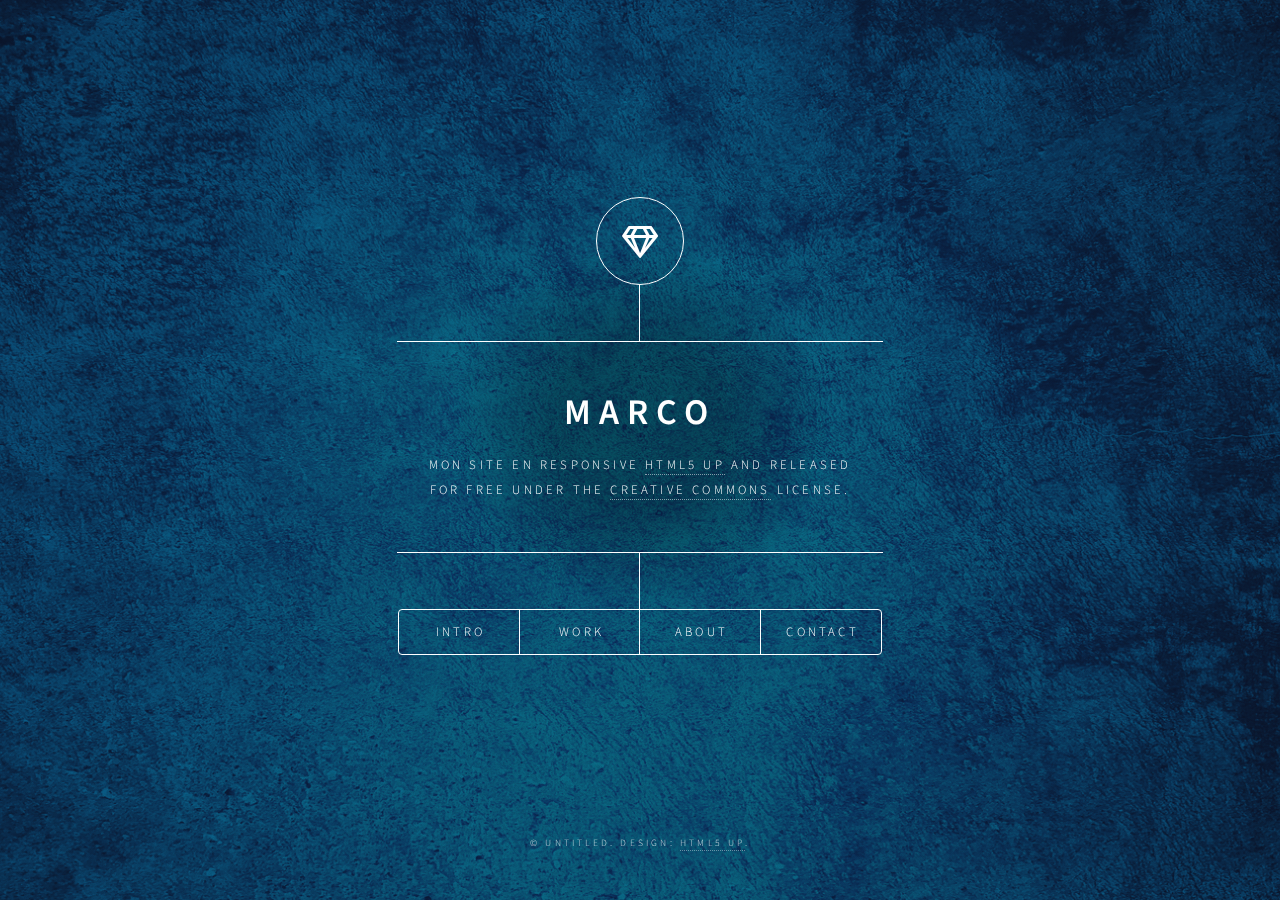
<file: index.html>
<!DOCTYPE HTML>
<!--
	Dimension by HTML5 UP
	html5up.net | @ajlkn
	Free for personal and commercial use under the CCA 3.0 license (html5up.net/license)
-->
<html>
	<head>
		<title>Dimension by HTML5 UP</title>
		<meta charset="utf-8" />
		<meta name="viewport" content="width=device-width, initial-scale=1, user-scalable=no" />
		<link rel="stylesheet" href="assets/css/main.css" />
		<noscript><link rel="stylesheet" href="assets/css/noscript.css" /></noscript>
	</head>
	<body class="is-preload">

		<!-- Wrapper -->
			<div id="wrapper">

				<!-- Header -->
					<header id="header">
						<div class="logo">
							<span class="icon fa-gem"></span>
						</div>
						<div class="content">
							<div class="inner">
								<h1>Marco</h1>
								<p>Mon site en responsive <a href="https://html5up.net">HTML5 UP</a> and released<br />
								for free under the <a href="https://html5up.net/license">Creative Commons</a> license.</p>
							</div>
						</div>
						<nav>
							<ul>
								<li><a href="#intro">Intro</a></li>
								<li><a href="#work">Work</a></li>
								<li><a href="#about">About</a></li>
								<li><a href="#contact">Contact</a></li>
								<!--<li><a href="#elements">Elements</a></li>-->
							</ul>
						</nav>
					</header>

				<!-- Main -->
					<div id="main">

						<!-- Intro -->
							<article id="intro">
								<h2 class="major">Intro</h2>
								<span class="image main"><img src="images/pic01.jpg" alt="" /></span>
								<p>Aenean ornare velit lacus, ac varius enim ullamcorper eu. Proin aliquam facilisis ante interdum congue. Integer mollis, nisl amet convallis, porttitor magna ullamcorper, amet egestas mauris. Ut magna finibus nisi nec lacinia. Nam maximus erat id euismod egestas. By the way, check out my <a href="#work">awesome work</a>.</p>
								<p>Lorem ipsum dolor sit amet, consectetur adipiscing elit. Duis dapibus rutrum facilisis. Class aptent taciti sociosqu ad litora torquent per conubia nostra, per inceptos himenaeos. Etiam tristique libero eu nibh porttitor fermentum. Nullam venenatis erat id vehicula viverra. Nunc ultrices eros ut ultricies condimentum. Mauris risus lacus, blandit sit amet venenatis non, bibendum vitae dolor. Nunc lorem mauris, fringilla in aliquam at, euismod in lectus. Pellentesque habitant morbi tristique senectus et netus et malesuada fames ac turpis egestas. In non lorem sit amet elit placerat maximus. Pellentesque aliquam maximus risus, vel sed vehicula.</p>
							</article>

						<!-- Work -->
							<article id="work">
								<h2 class="major">Work</h2>
								<span class="image main"><img src="images/pic02.jpg" alt="" /></span>
								<p>Adipiscing magna sed dolor elit. Praesent eleifend dignissim arcu, at eleifend sapien imperdiet ac. Aliquam erat volutpat. Praesent urna nisi, fringila lorem et vehicula lacinia quam. Integer sollicitudin mauris nec lorem luctus ultrices.</p>
								<p>Nullam et orci eu lorem consequat tincidunt vivamus et sagittis libero. Mauris aliquet magna magna sed nunc rhoncus pharetra. Pellentesque condimentum sem. In efficitur ligula tate urna. Maecenas laoreet massa vel lacinia pellentesque lorem ipsum dolor. Nullam et orci eu lorem consequat tincidunt. Vivamus et sagittis libero. Mauris aliquet magna magna sed nunc rhoncus amet feugiat tempus.</p>
							</article>

						<!-- About -->
							<article id="about">
								<h2 class="major">About</h2>
								<span class="image main"><img src="images/pic03.jpg" alt="" /></span>
								<p>Lorem ipsum dolor sit amet, consectetur et adipiscing elit. Praesent eleifend dignissim arcu, at eleifend sapien imperdiet ac. Aliquam erat volutpat. Praesent urna nisi, fringila lorem et vehicula lacinia quam. Integer sollicitudin mauris nec lorem luctus ultrices. Aliquam libero et malesuada fames ac ante ipsum primis in faucibus. Cras viverra ligula sit amet ex mollis mattis lorem ipsum dolor sit amet.</p>
							</article>

						<!-- Contact -->
							<article id="contact">
								<h2 class="major">Contact</h2>
								<form method="post" action="#">
									<div class="fields">
										<div class="field half">
											<label for="name">Name</label>
											<input type="text" name="name" id="name" />
										</div>
										<div class="field half">
											<label for="email">Email</label>
											<input type="text" name="email" id="email" />
										</div>
										<div class="field">
											<label for="message">Message</label>
											<textarea name="message" id="message" rows="4"></textarea>
										</div>
									</div>
									<ul class="actions">
										<li><input type="submit" value="Send Message" class="primary" /></li>
										<li><input type="reset" value="Reset" /></li>
									</ul>
								</form>
								<ul class="icons">
									<li><a href="#" class="icon brands fa-twitter"><span class="label">Twitter</span></a></li>
									<li><a href="#" class="icon brands fa-facebook-f"><span class="label">Facebook</span></a></li>
									<li><a href="#" class="icon brands fa-instagram"><span class="label">Instagram</span></a></li>
									<li><a href="#" class="icon brands fa-github"><span class="label">GitHub</span></a></li>
								</ul>
							</article>

						<!-- Elements -->
							<article id="elements">
								<h2 class="major">Elements</h2>

								<section>
									<h3 class="major">Text</h3>
									<p>This is <b>bold</b> and this is <strong>strong</strong>. This is <i>italic</i> and this is <em>emphasized</em>.
									This is <sup>superscript</sup> text and this is <sub>subscript</sub> text.
									This is <u>underlined</u> and this is code: <code>for (;;) { ... }</code>. Finally, <a href="#">this is a link</a>.</p>
									<hr />
									<h2>Heading Level 2</h2>
									<h3>Heading Level 3</h3>
									<h4>Heading Level 4</h4>
									<h5>Heading Level 5</h5>
									<h6>Heading Level 6</h6>
									<hr />
									<h4>Blockquote</h4>
									<blockquote>Fringilla nisl. Donec accumsan interdum nisi, quis tincidunt felis sagittis eget tempus euismod. Vestibulum ante ipsum primis in faucibus vestibulum. Blandit adipiscing eu felis iaculis volutpat ac adipiscing accumsan faucibus. Vestibulum ante ipsum primis in faucibus lorem ipsum dolor sit amet nullam adipiscing eu felis.</blockquote>
									<h4>Preformatted</h4>
									<pre><code>i = 0;

while (!deck.isInOrder()) {
    print 'Iteration ' + i;
    deck.shuffle();
    i++;
}

print 'It took ' + i + ' iterations to sort the deck.';</code></pre>
								</section>

								<section>
									<h3 class="major">Lists</h3>

									<h4>Unordered</h4>
									<ul>
										<li>Dolor pulvinar etiam.</li>
										<li>Sagittis adipiscing.</li>
										<li>Felis enim feugiat.</li>
									</ul>

									<h4>Alternate</h4>
									<ul class="alt">
										<li>Dolor pulvinar etiam.</li>
										<li>Sagittis adipiscing.</li>
										<li>Felis enim feugiat.</li>
									</ul>

									<h4>Ordered</h4>
									<ol>
										<li>Dolor pulvinar etiam.</li>
										<li>Etiam vel felis viverra.</li>
										<li>Felis enim feugiat.</li>
										<li>Dolor pulvinar etiam.</li>
										<li>Etiam vel felis lorem.</li>
										<li>Felis enim et feugiat.</li>
									</ol>
									<h4>Icons</h4>
									<ul class="icons">
										<li><a href="#" class="icon brands fa-twitter"><span class="label">Twitter</span></a></li>
										<li><a href="#" class="icon brands fa-facebook-f"><span class="label">Facebook</span></a></li>
										<li><a href="#" class="icon brands fa-instagram"><span class="label">Instagram</span></a></li>
										<li><a href="#" class="icon brands fa-github"><span class="label">Github</span></a></li>
									</ul>

									<h4>Actions</h4>
									<ul class="actions">
										<li><a href="#" class="button primary">Default</a></li>
										<li><a href="#" class="button">Default</a></li>
									</ul>
									<ul class="actions stacked">
										<li><a href="#" class="button primary">Default</a></li>
										<li><a href="#" class="button">Default</a></li>
									</ul>
								</section>

								<section>
									<h3 class="major">Table</h3>
									<h4>Default</h4>
									<div class="table-wrapper">
										<table>
											<thead>
												<tr>
													<th>Name</th>
													<th>Description</th>
													<th>Price</th>
												</tr>
											</thead>
											<tbody>
												<tr>
													<td>Item One</td>
													<td>Ante turpis integer aliquet porttitor.</td>
													<td>29.99</td>
												</tr>
												<tr>
													<td>Item Two</td>
													<td>Vis ac commodo adipiscing arcu aliquet.</td>
													<td>19.99</td>
												</tr>
												<tr>
													<td>Item Three</td>
													<td> Morbi faucibus arcu accumsan lorem.</td>
													<td>29.99</td>
												</tr>
												<tr>
													<td>Item Four</td>
													<td>Vitae integer tempus condimentum.</td>
													<td>19.99</td>
												</tr>
												<tr>
													<td>Item Five</td>
													<td>Ante turpis integer aliquet porttitor.</td>
													<td>29.99</td>
												</tr>
											</tbody>
											<tfoot>
												<tr>
													<td colspan="2"></td>
													<td>100.00</td>
												</tr>
											</tfoot>
										</table>
									</div>

									<h4>Alternate</h4>
									<div class="table-wrapper">
										<table class="alt">
											<thead>
												<tr>
													<th>Name</th>
													<th>Description</th>
													<th>Price</th>
												</tr>
											</thead>
											<tbody>
												<tr>
													<td>Item One</td>
													<td>Ante turpis integer aliquet porttitor.</td>
													<td>29.99</td>
												</tr>
												<tr>
													<td>Item Two</td>
													<td>Vis ac commodo adipiscing arcu aliquet.</td>
													<td>19.99</td>
												</tr>
												<tr>
													<td>Item Three</td>
													<td> Morbi faucibus arcu accumsan lorem.</td>
													<td>29.99</td>
												</tr>
												<tr>
													<td>Item Four</td>
													<td>Vitae integer tempus condimentum.</td>
													<td>19.99</td>
												</tr>
												<tr>
													<td>Item Five</td>
													<td>Ante turpis integer aliquet porttitor.</td>
													<td>29.99</td>
												</tr>
											</tbody>
											<tfoot>
												<tr>
													<td colspan="2"></td>
													<td>100.00</td>
												</tr>
											</tfoot>
										</table>
									</div>
								</section>

								<section>
									<h3 class="major">Buttons</h3>
									<ul class="actions">
										<li><a href="#" class="button primary">Primary</a></li>
										<li><a href="#" class="button">Default</a></li>
									</ul>
									<ul class="actions">
										<li><a href="#" class="button">Default</a></li>
										<li><a href="#" class="button small">Small</a></li>
									</ul>
									<ul class="actions">
										<li><a href="#" class="button primary icon solid fa-download">Icon</a></li>
										<li><a href="#" class="button icon solid fa-download">Icon</a></li>
									</ul>
									<ul class="actions">
										<li><span class="button primary disabled">Disabled</span></li>
										<li><span class="button disabled">Disabled</span></li>
									</ul>
								</section>

								<section>
									<h3 class="major">Form</h3>
									<form method="post" action="#">
										<div class="fields">
											<div class="field half">
												<label for="demo-name">Name</label>
												<input type="text" name="demo-name" id="demo-name" value="" placeholder="Jane Doe" />
											</div>
											<div class="field half">
												<label for="demo-email">Email</label>
												<input type="email" name="demo-email" id="demo-email" value="" placeholder="jane@untitled.tld" />
											</div>
											<div class="field">
												<label for="demo-category">Category</label>
												<select name="demo-category" id="demo-category">
													<option value="">-</option>
													<option value="1">Manufacturing</option>
													<option value="1">Shipping</option>
													<option value="1">Administration</option>
													<option value="1">Human Resources</option>
												</select>
											</div>
											<div class="field half">
												<input type="radio" id="demo-priority-low" name="demo-priority" checked>
												<label for="demo-priority-low">Low</label>
											</div>
											<div class="field half">
												<input type="radio" id="demo-priority-high" name="demo-priority">
												<label for="demo-priority-high">High</label>
											</div>
											<div class="field half">
												<input type="checkbox" id="demo-copy" name="demo-copy">
												<label for="demo-copy">Email me a copy</label>
											</div>
											<div class="field half">
												<input type="checkbox" id="demo-human" name="demo-human" checked>
												<label for="demo-human">Not a robot</label>
											</div>
											<div class="field">
												<label for="demo-message">Message</label>
												<textarea name="demo-message" id="demo-message" placeholder="Enter your message" rows="6"></textarea>
											</div>
										</div>
										<ul class="actions">
											<li><input type="submit" value="Send Message" class="primary" /></li>
											<li><input type="reset" value="Reset" /></li>
										</ul>
									</form>
								</section>

							</article>

					</div>

				<!-- Footer -->
					<footer id="footer">
						<p class="copyright">&copy; Untitled. Design: <a href="https://html5up.net">HTML5 UP</a>.</p>
					</footer>

			</div>

		<!-- BG -->
			<div id="bg"></div>

		<!-- Scripts -->
			<script src="assets/js/jquery.min.js"></script>
			<script src="assets/js/browser.min.js"></script>
			<script src="assets/js/breakpoints.min.js"></script>
			<script src="assets/js/util.js"></script>
			<script src="assets/js/main.js"></script>

	</body>
</html>
</file>
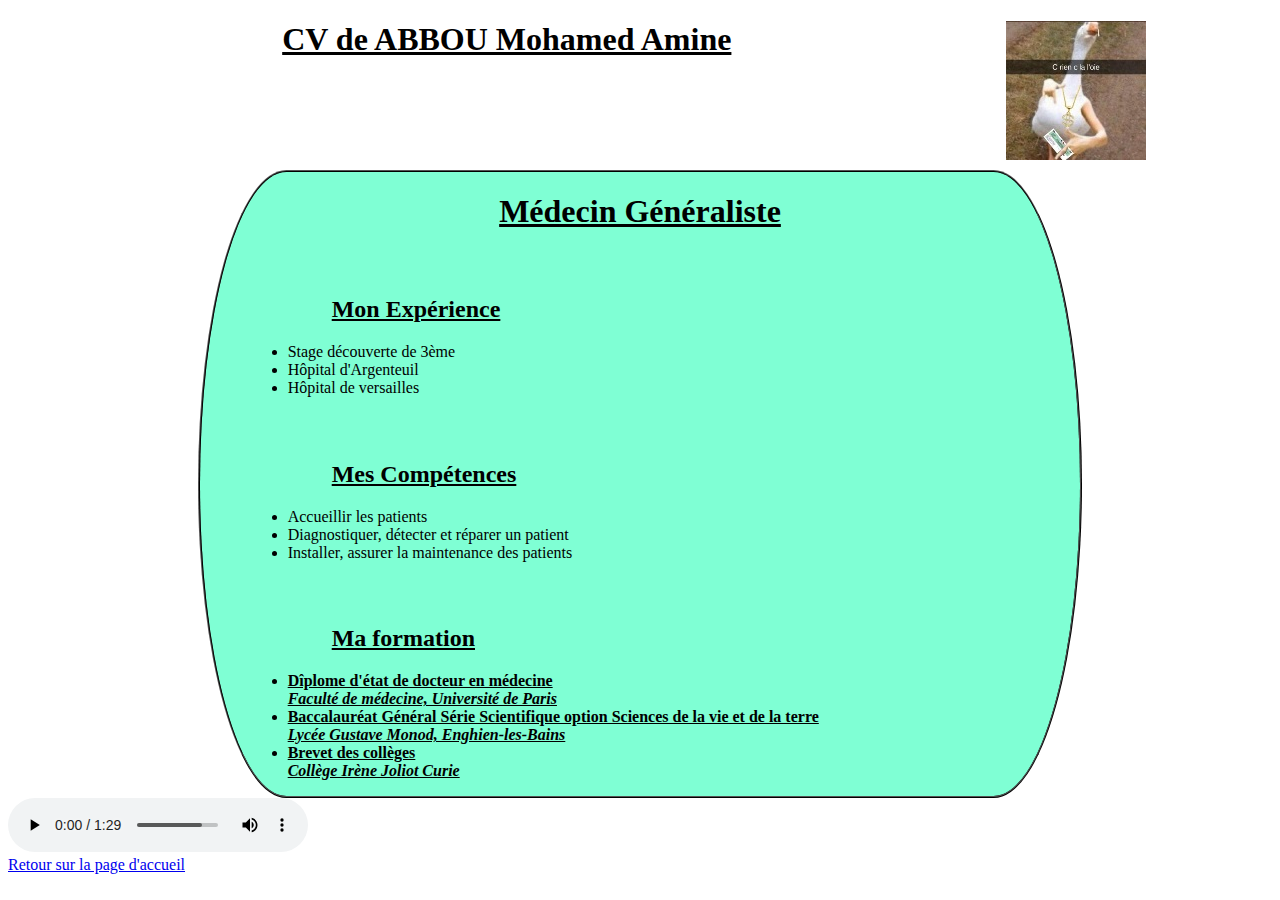
<file: cv.html>
<!DOCTYPE html>
<html lang="fr">
    <head>
        <!-- En-tête de la page-->
        <link href="./style1.css" rel="stylesheet"> <!--Lien vers le CSS-->
        <meta charset="utf-8"/>
        <title>ABBOU Mohamed Amine</title>
    </head>
    <body class="fond">
        <p>
            <a href="./image/Profil.jpg"><img src="./image/ProfilMini.jpg" alt="Profil"></a>
        </p> <!--lien vers l'Image et agrandissement -->
            
        <h1>CV de ABBOU Mohamed Amine</h1> <!--Titre niveau 1-->
        <br><br><br><br><br>

        <div class="bloc">
            <h1>Médecin Généraliste</h1> <!--Titre niveau 1-->
            
            <h2 class="space">Mon Expérience</h2> <!--Titre niveau 2-->

            <ul> <!--Liste à point-->
                <li>Stage découverte de 3ème</li>
                <li>Hôpital d'Argenteuil</li>
                <li>Hôpital de versailles</li>
            </ul>

            <h2>Mes Compétences</h2> <!--Titre niveau 2-->

            <ul> <!--Liste à point-->
                <li>Accueillir les patients<br></li>
                <li>Diagnostiquer, détecter et réparer un patient<br></li>
                <li>Installer, assurer la maintenance des patients</li>
            </ul>

            <h2>Ma formation</h2> <!--Titre niveau 2-->

            <ul class="text"> <!--Liste à point-->
                <li>
                    Dîplome d'état de docteur en médecine
                    <br><em>Faculté de médecine, Université de Paris</em><br>
                </li>
                <li>
                    Baccalauréat Général Série Scientifique option Sciences de la vie et de la terre
                    <br><em>Lycée Gustave Monod, Enghien-les-Bains</em><br>
                </li>
                <li>
                    Brevet des collèges
                    <br><em>Collège Irène Joliot Curie</em>
                </li>
            </ul>
        </div>

        <div>
            <audio src="./audio/Fire_force-op.mp3" controls>Inferno Fire Force</audio><!--Audio-->
        </div>

        <a href="./index.html">Retour sur la page d'accueil</a><!--Lien vers page d'accueil-->
    </body>
</html>
</file>
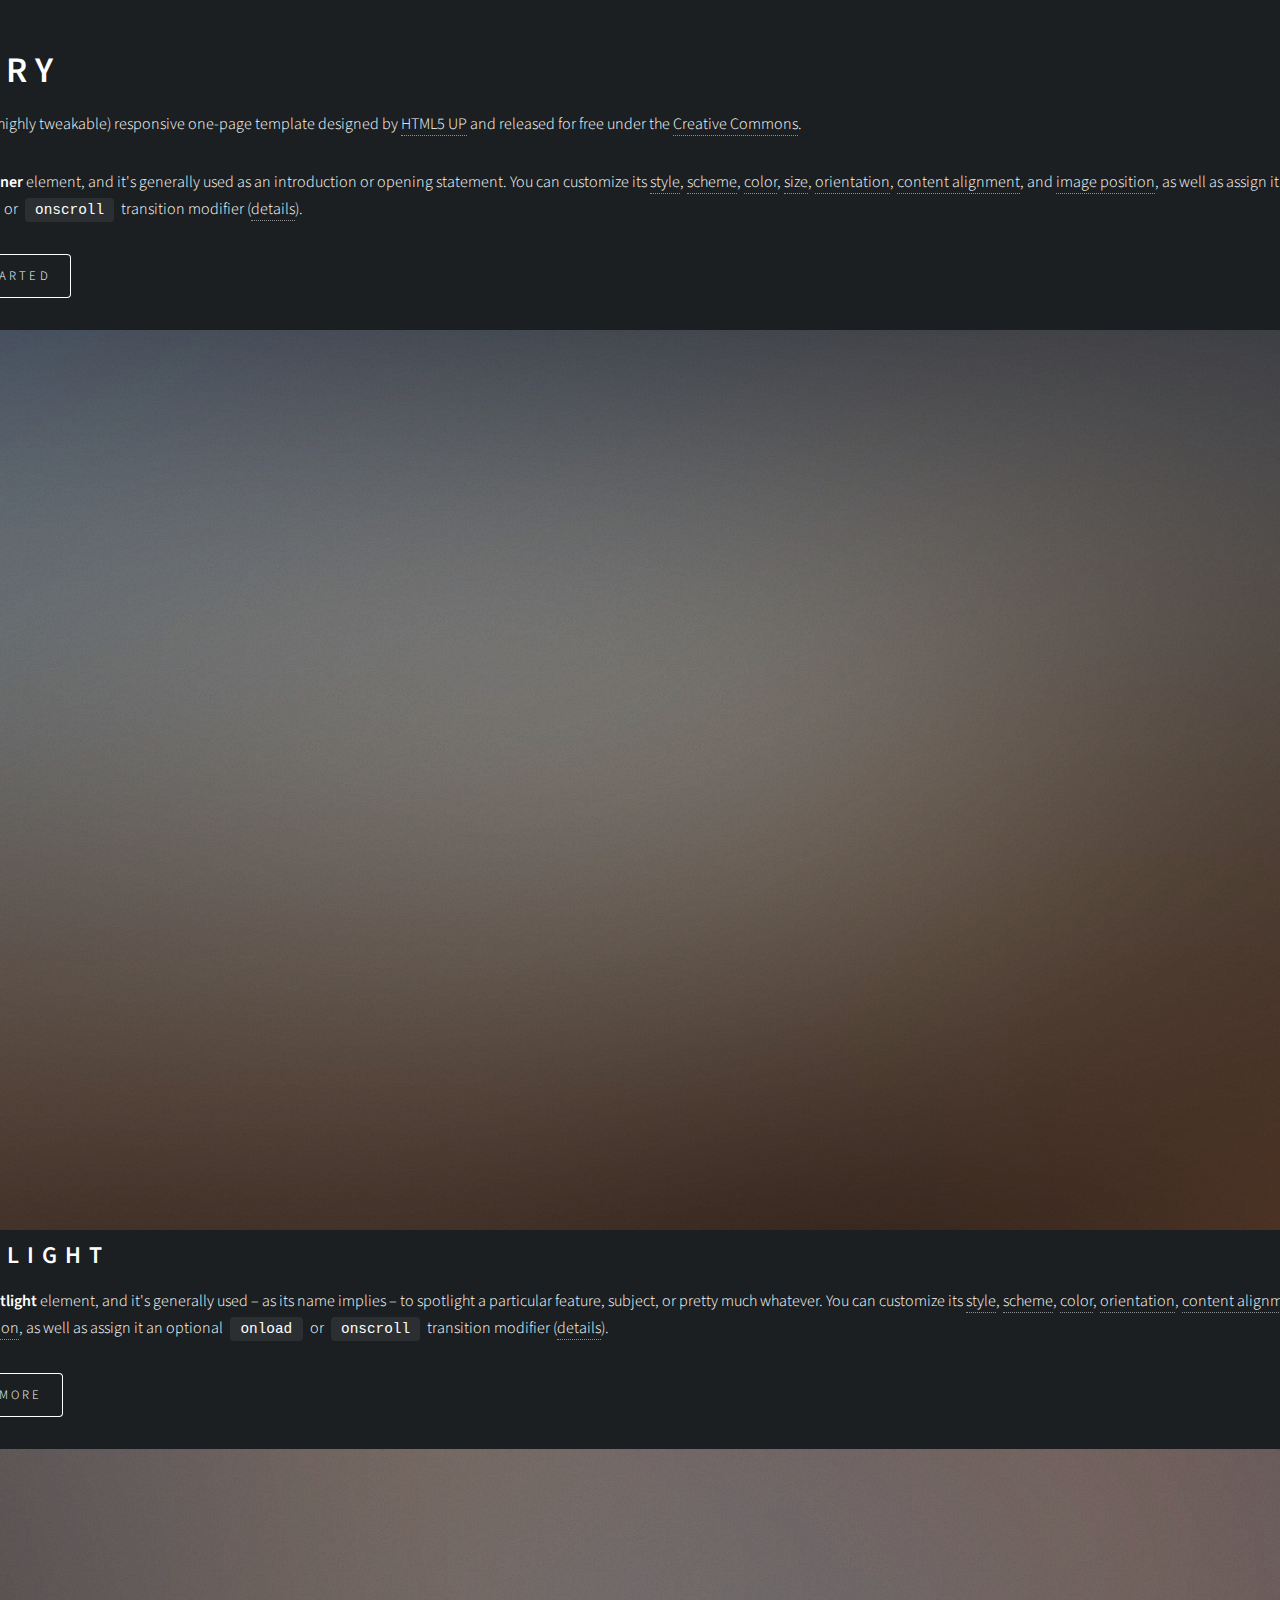
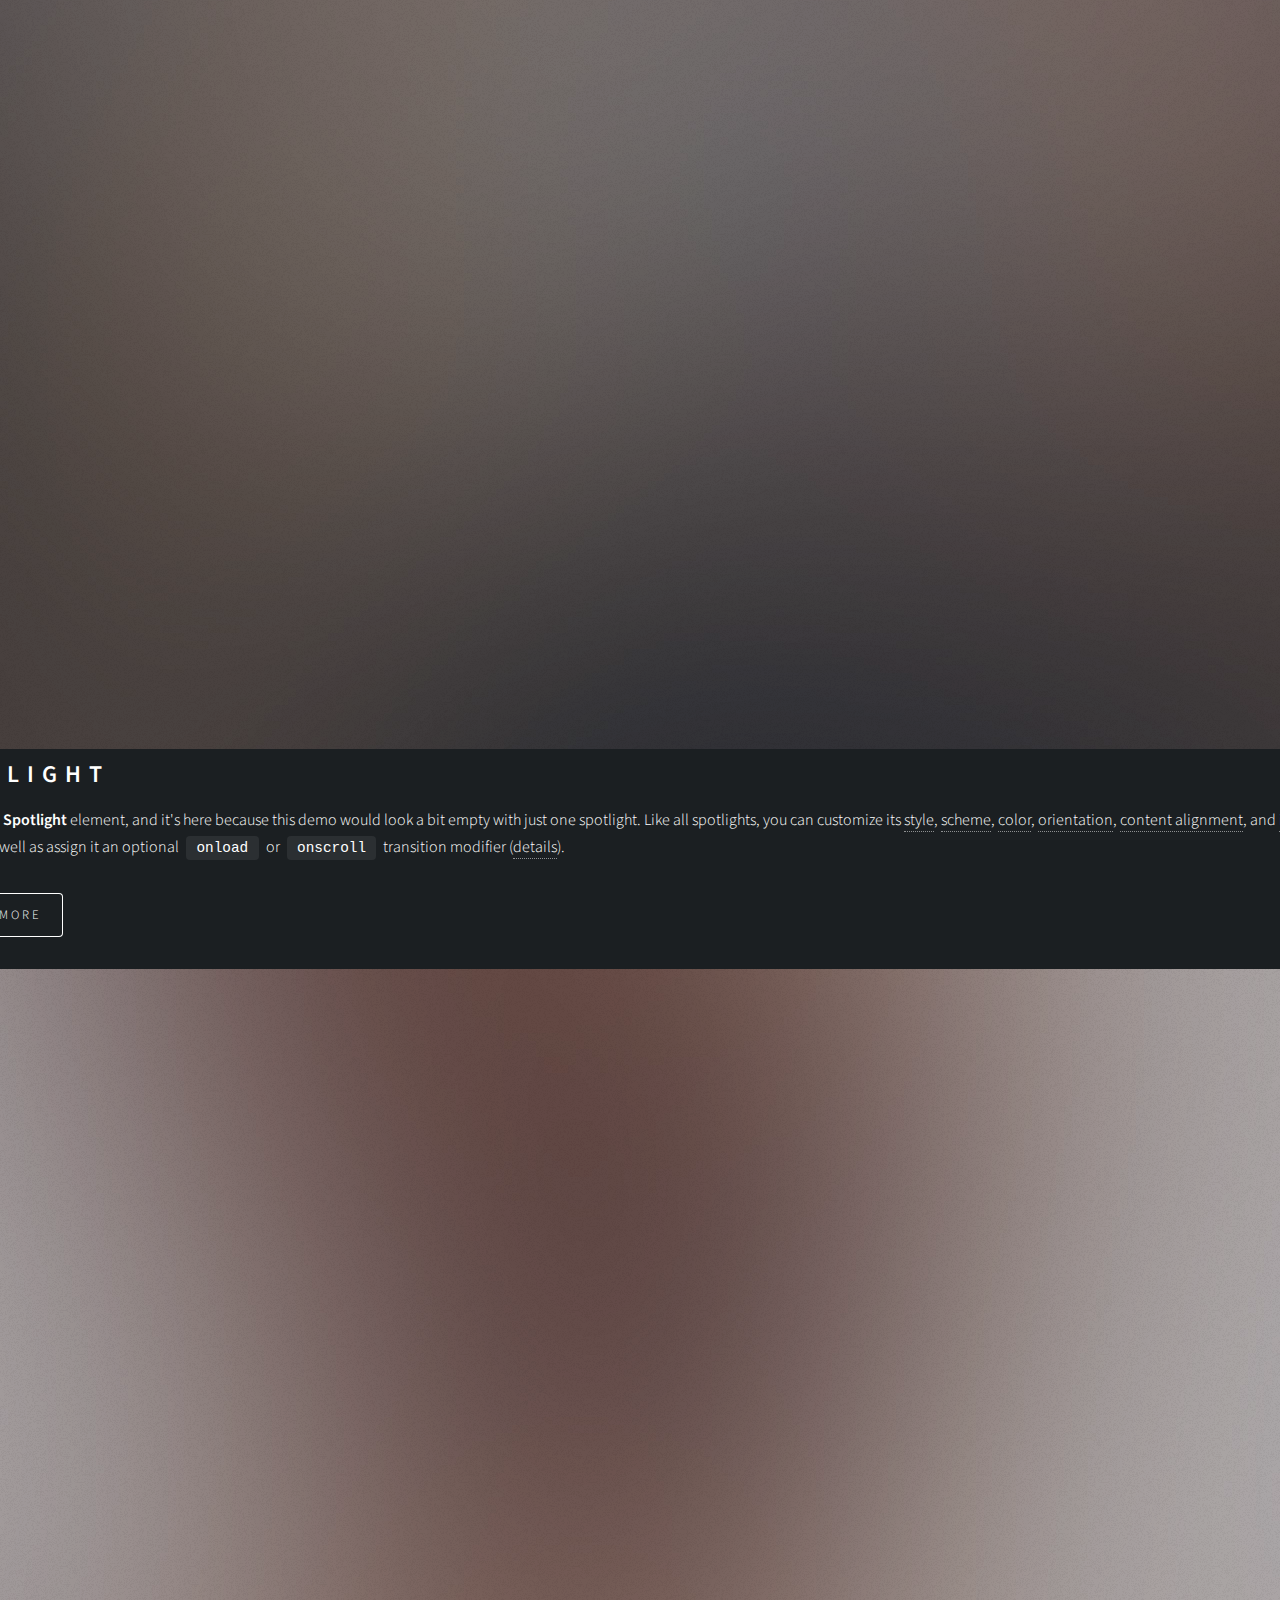
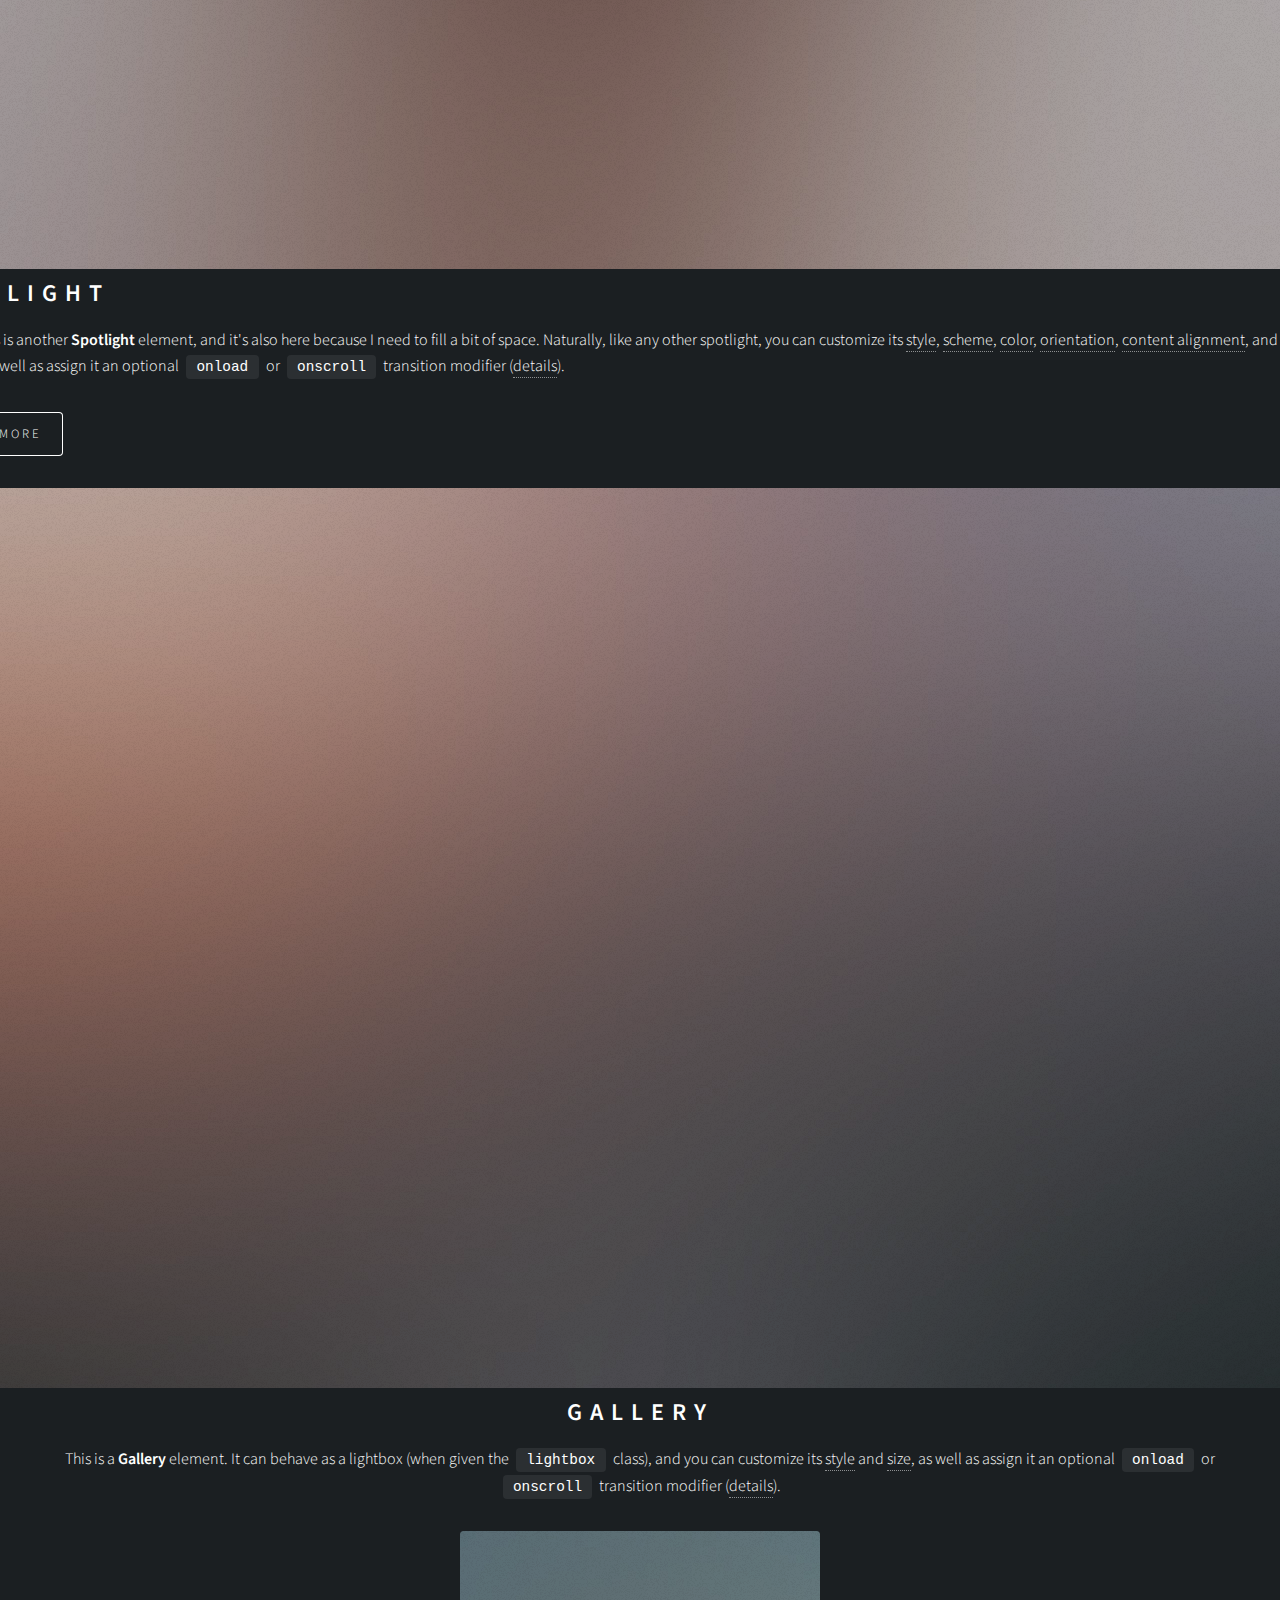
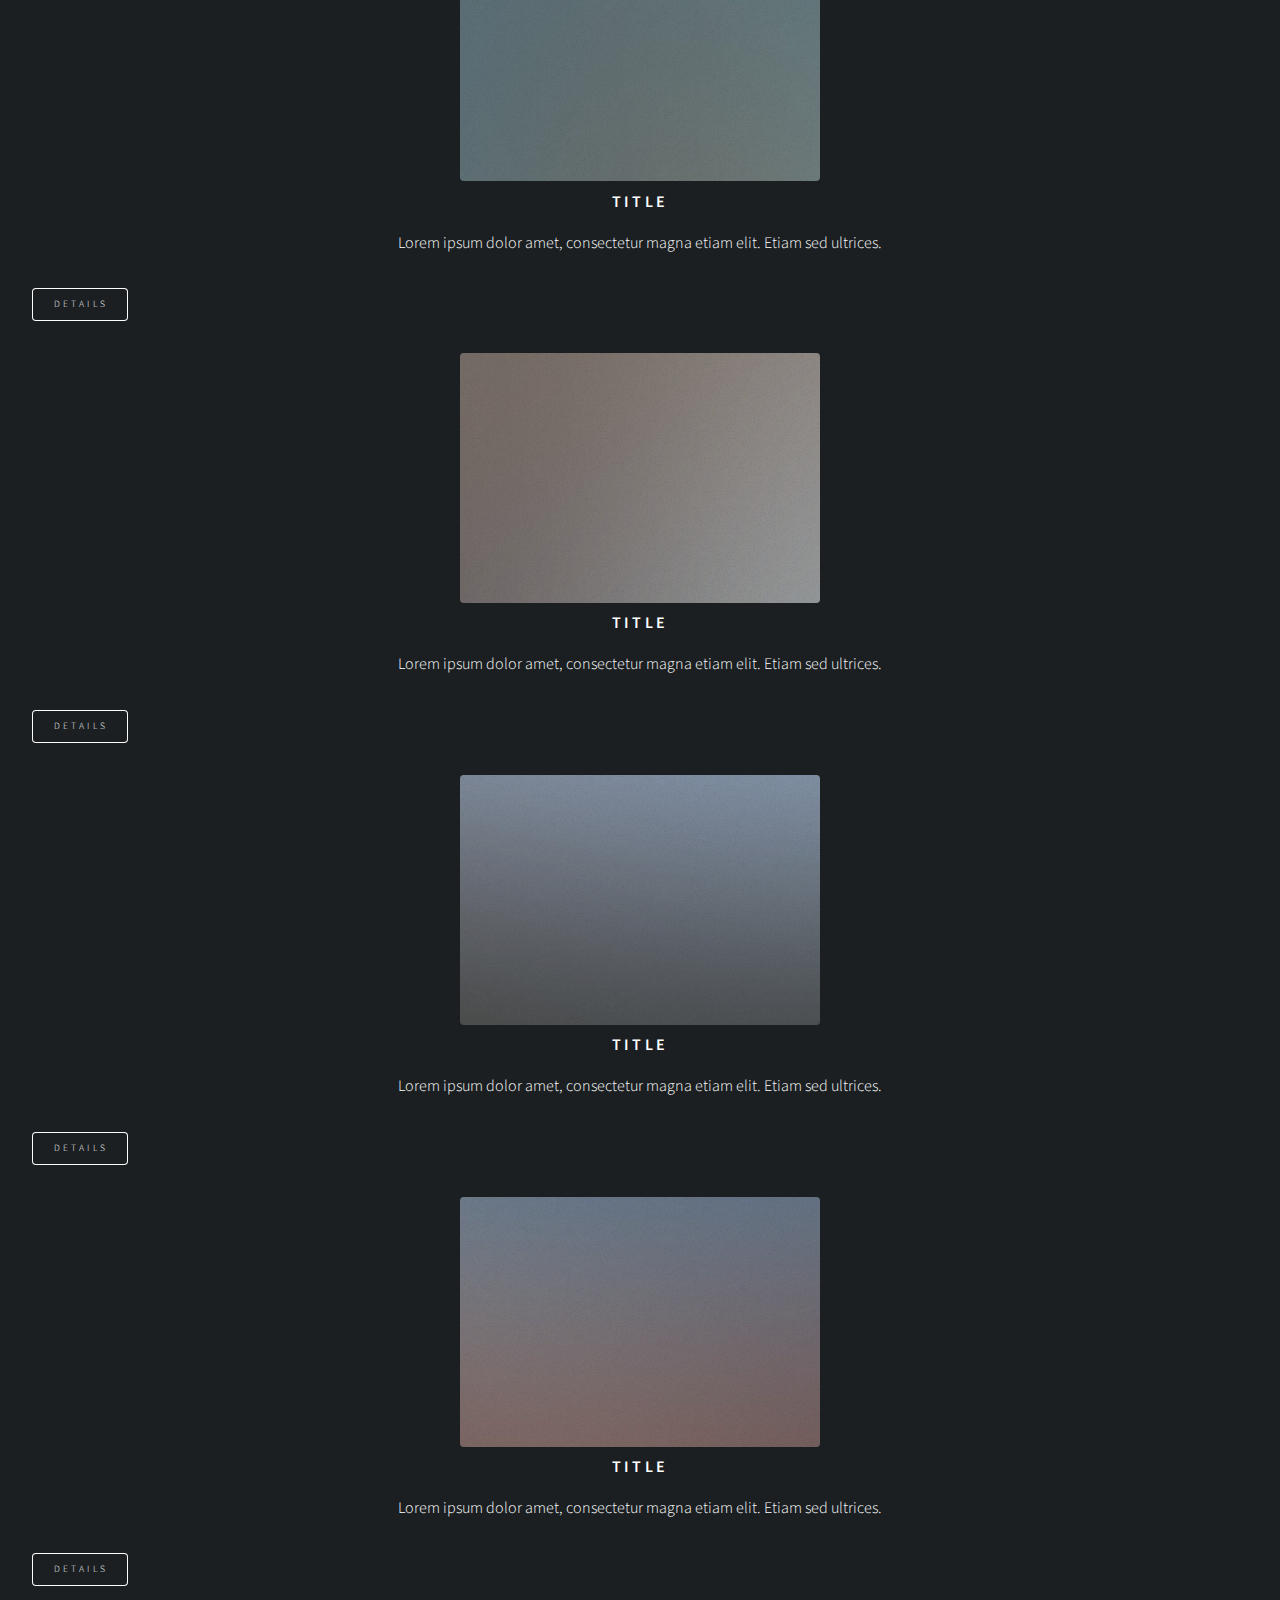
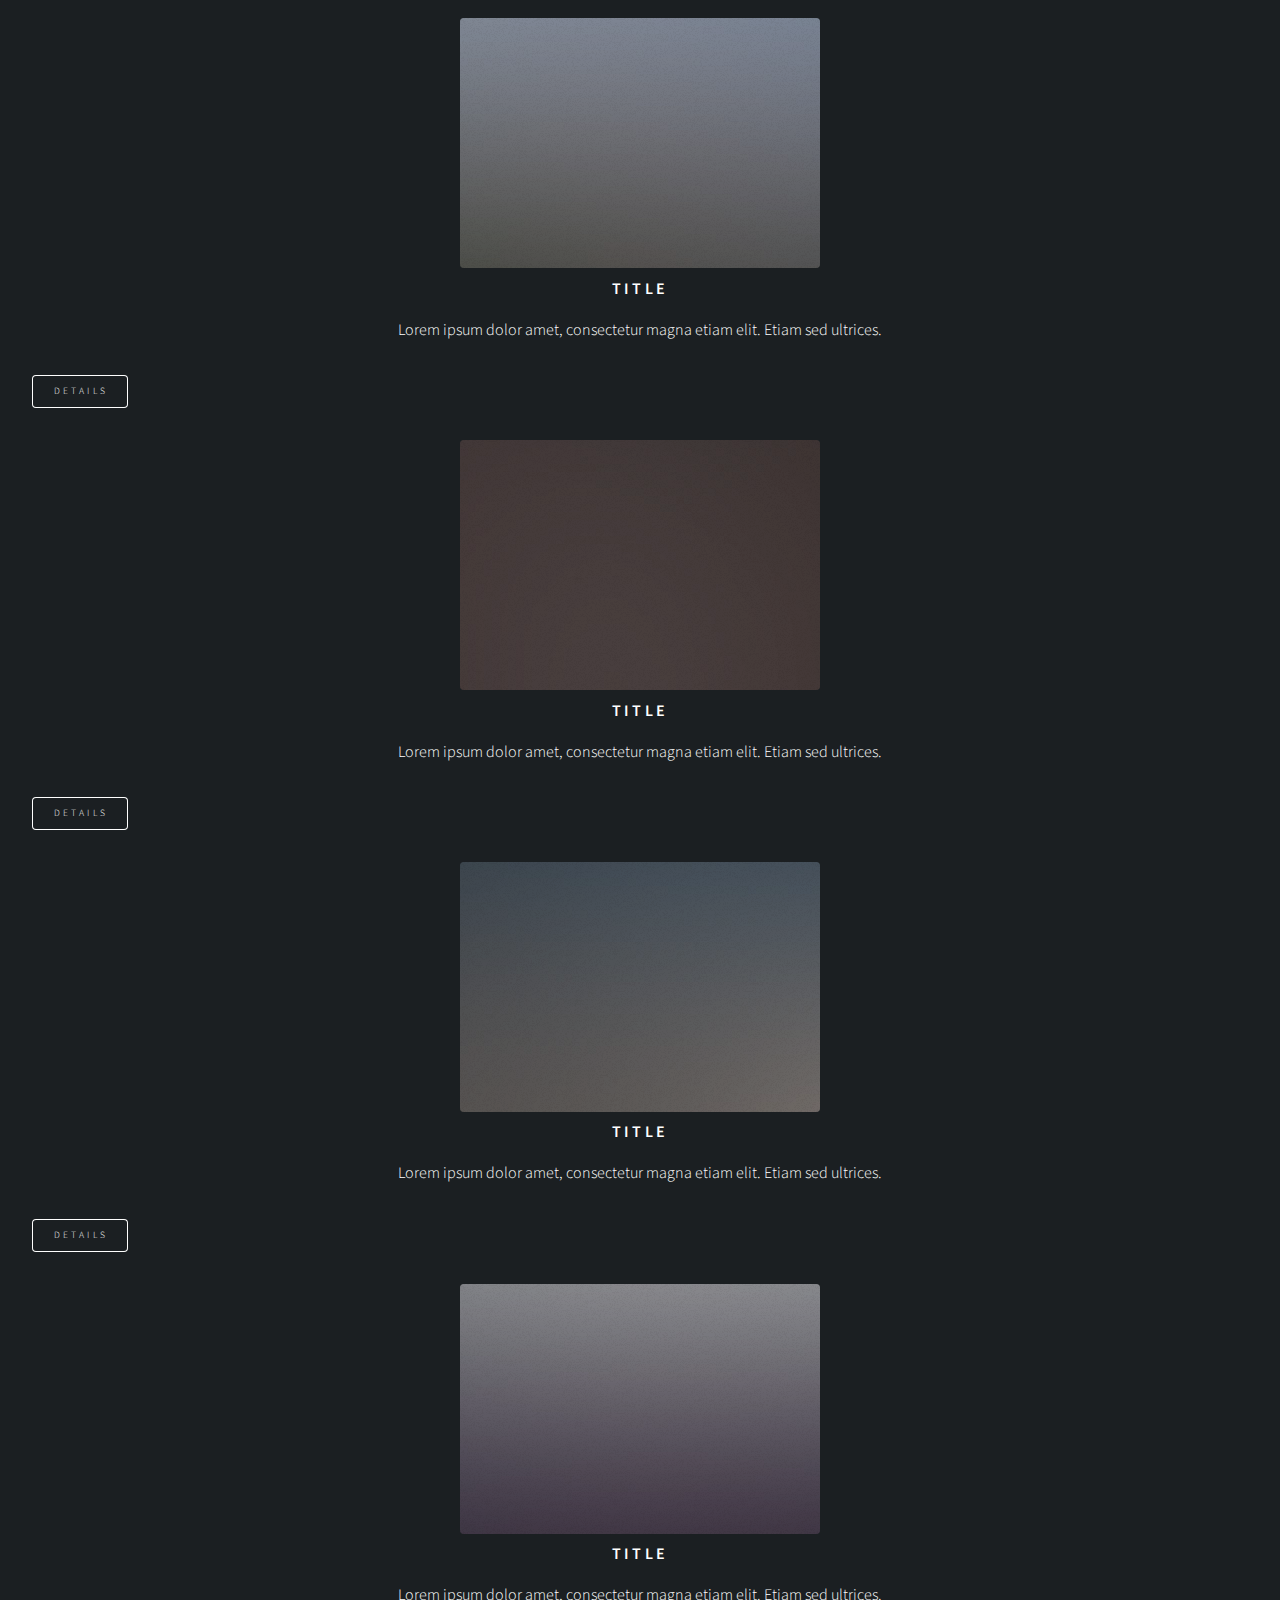
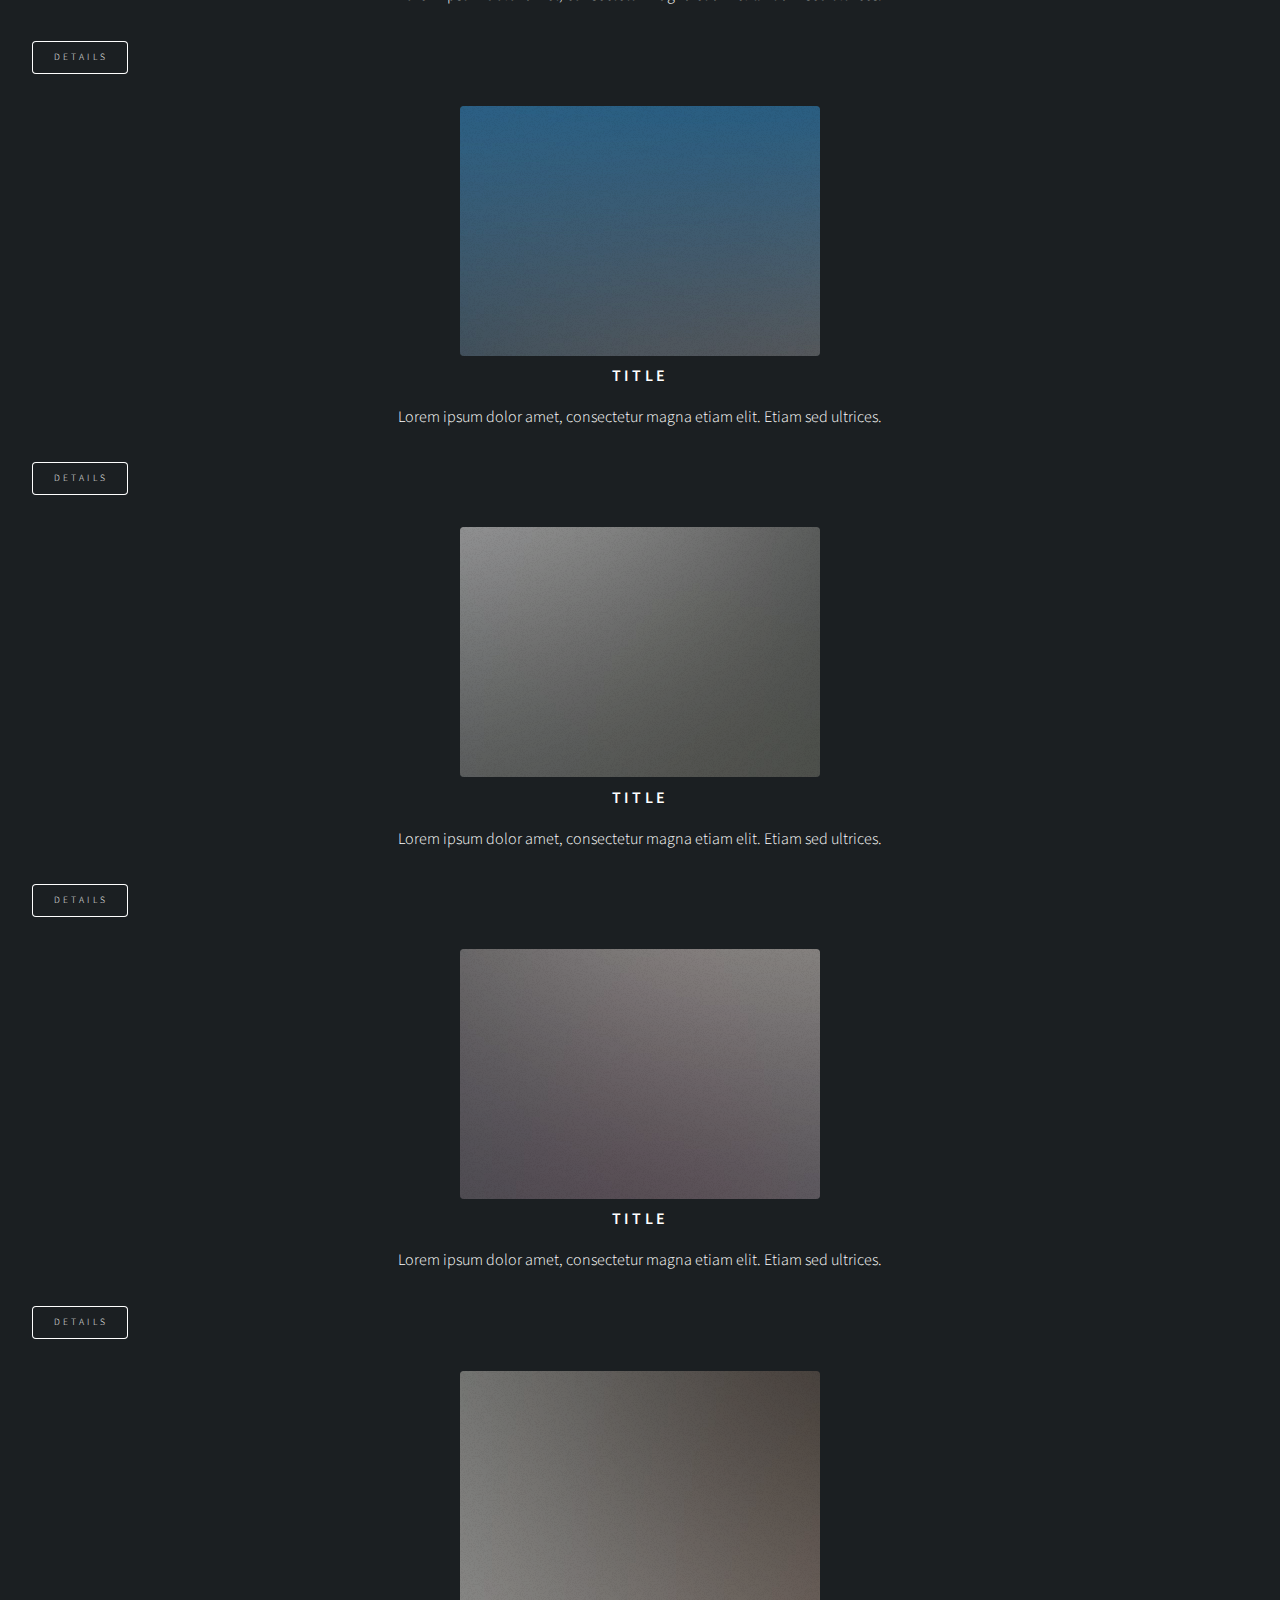
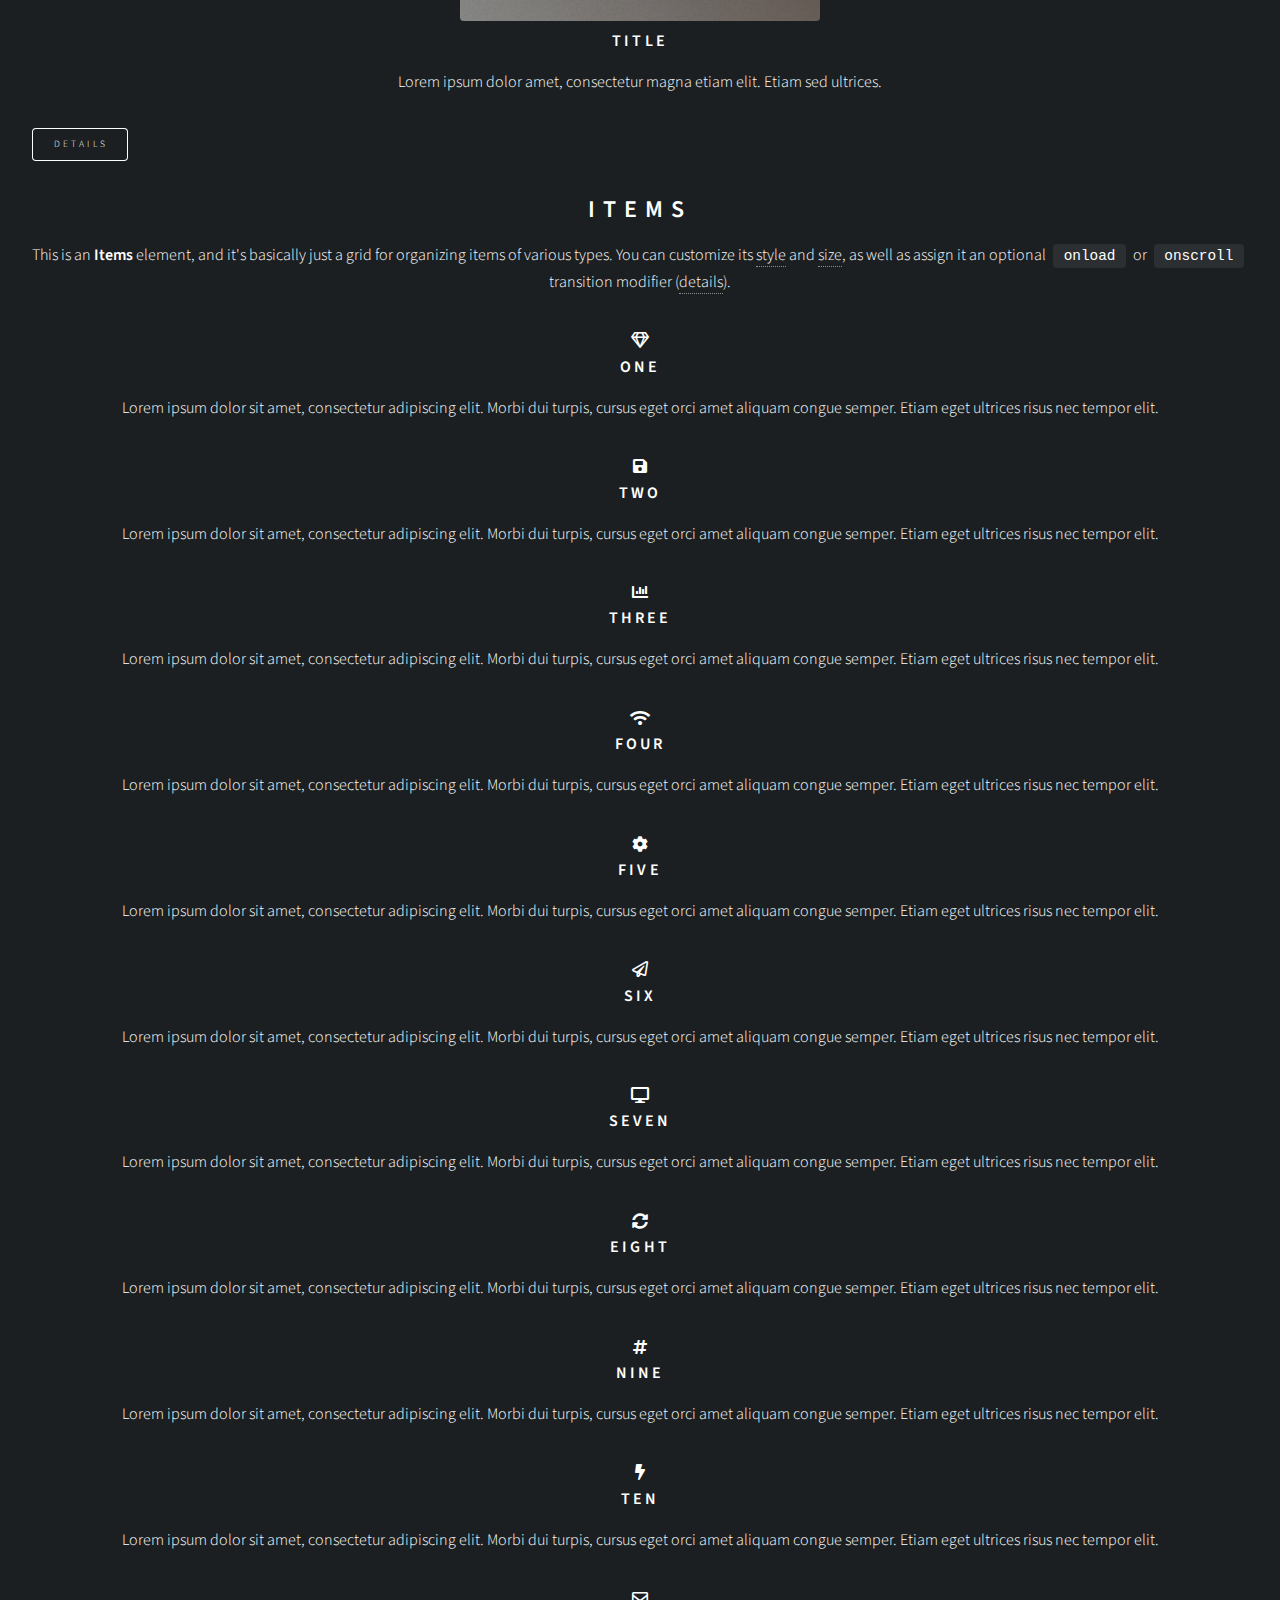
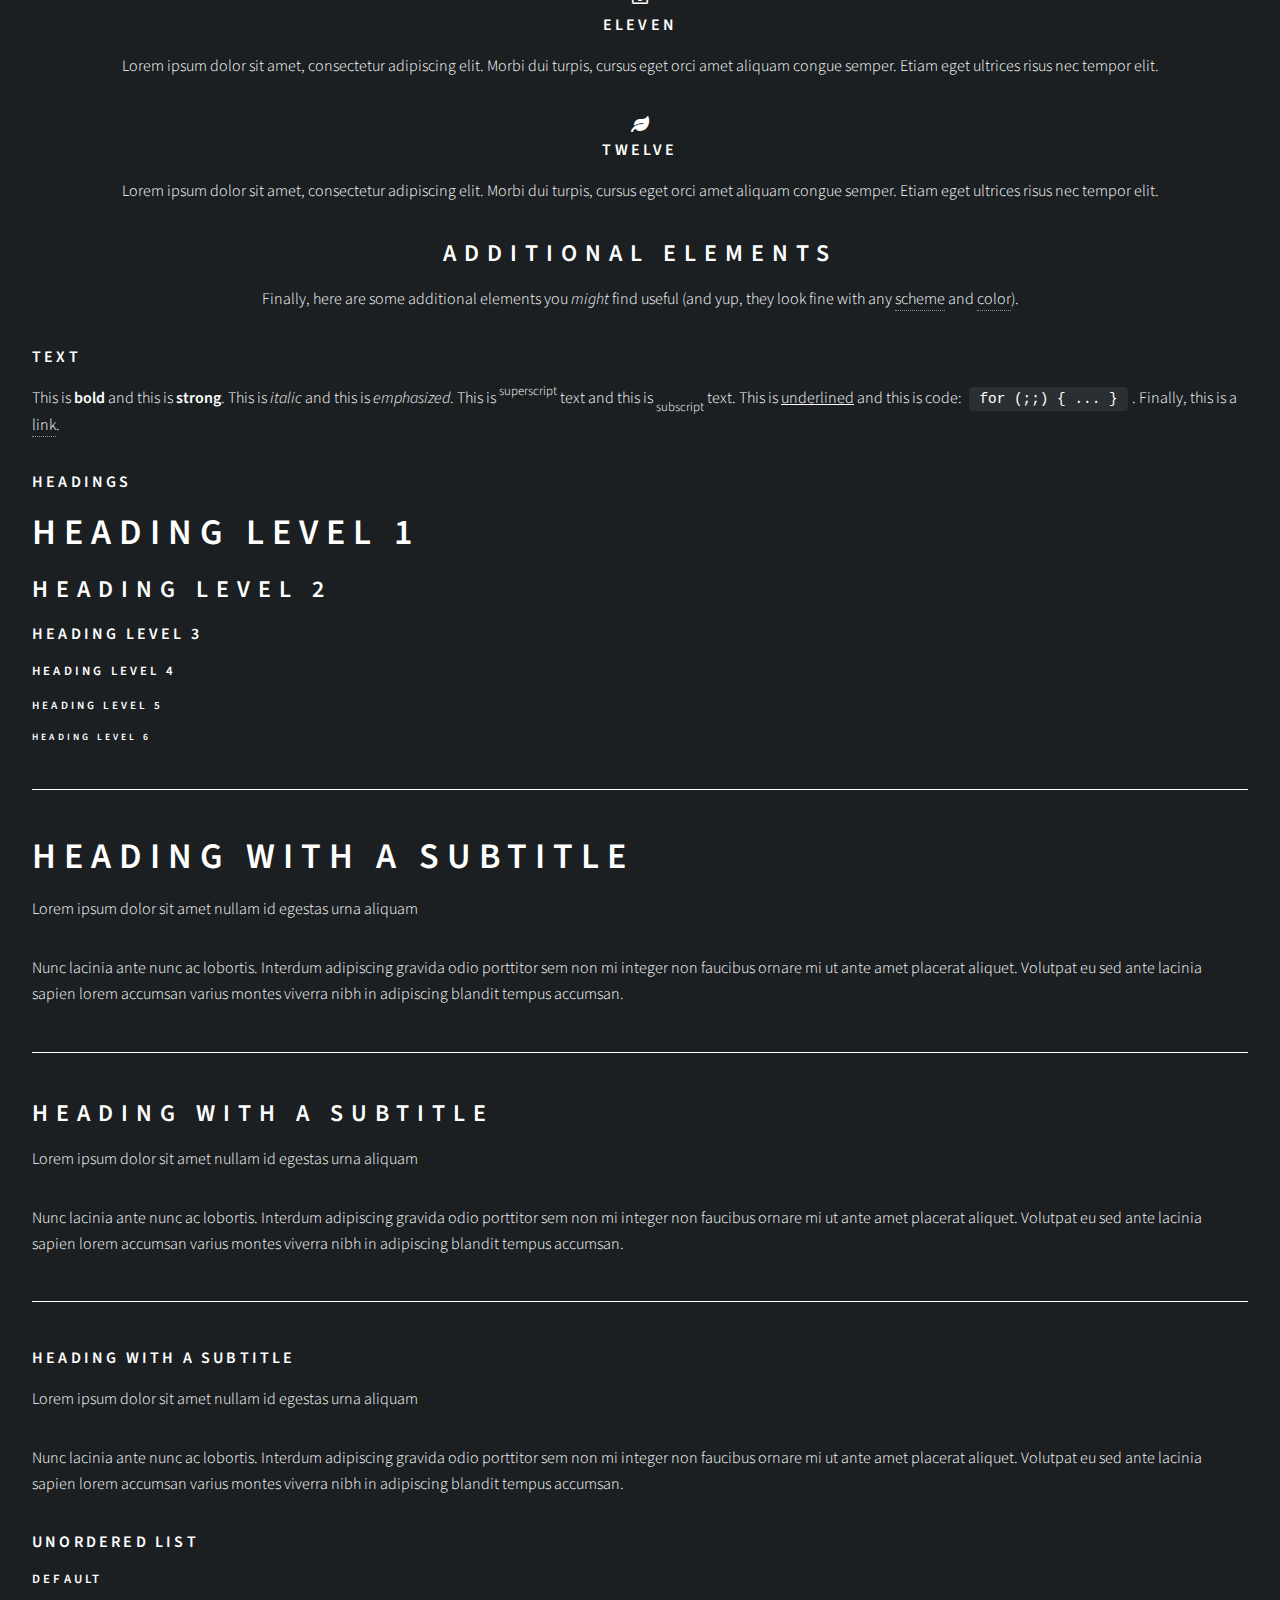
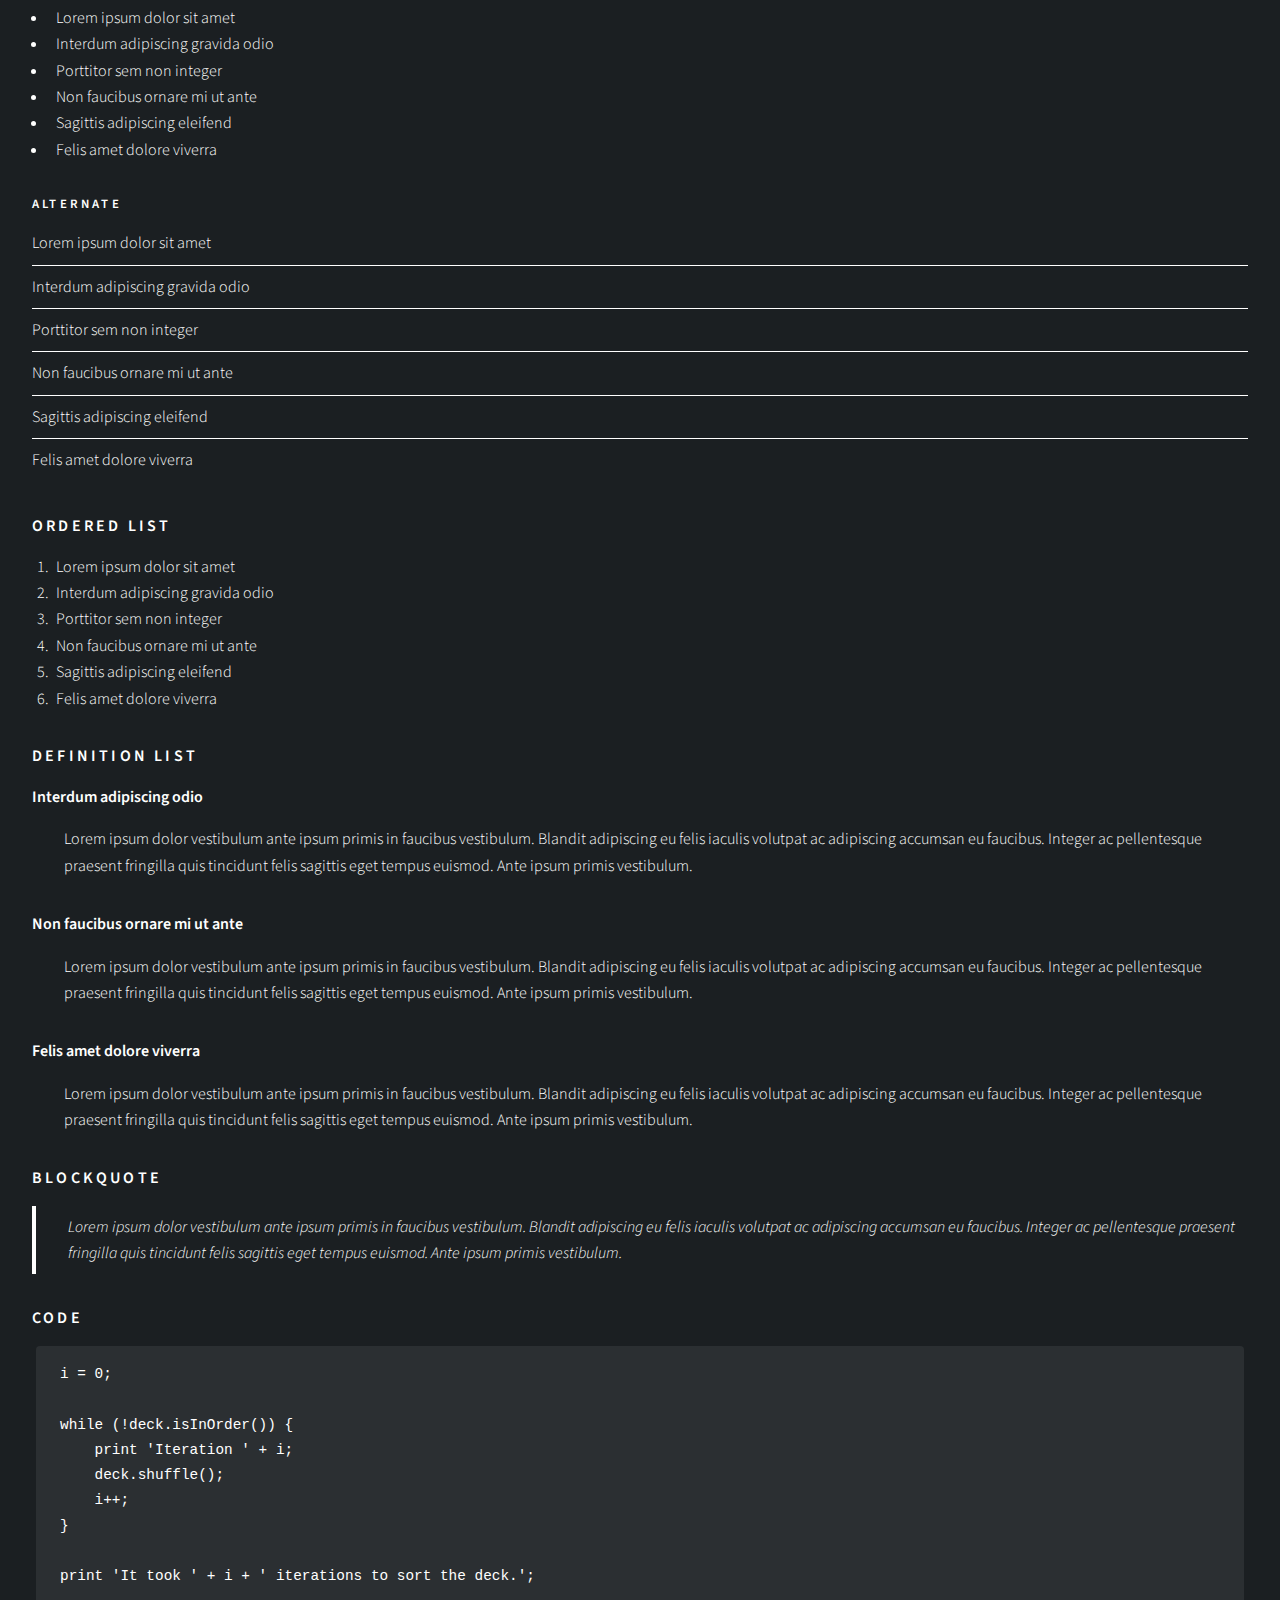
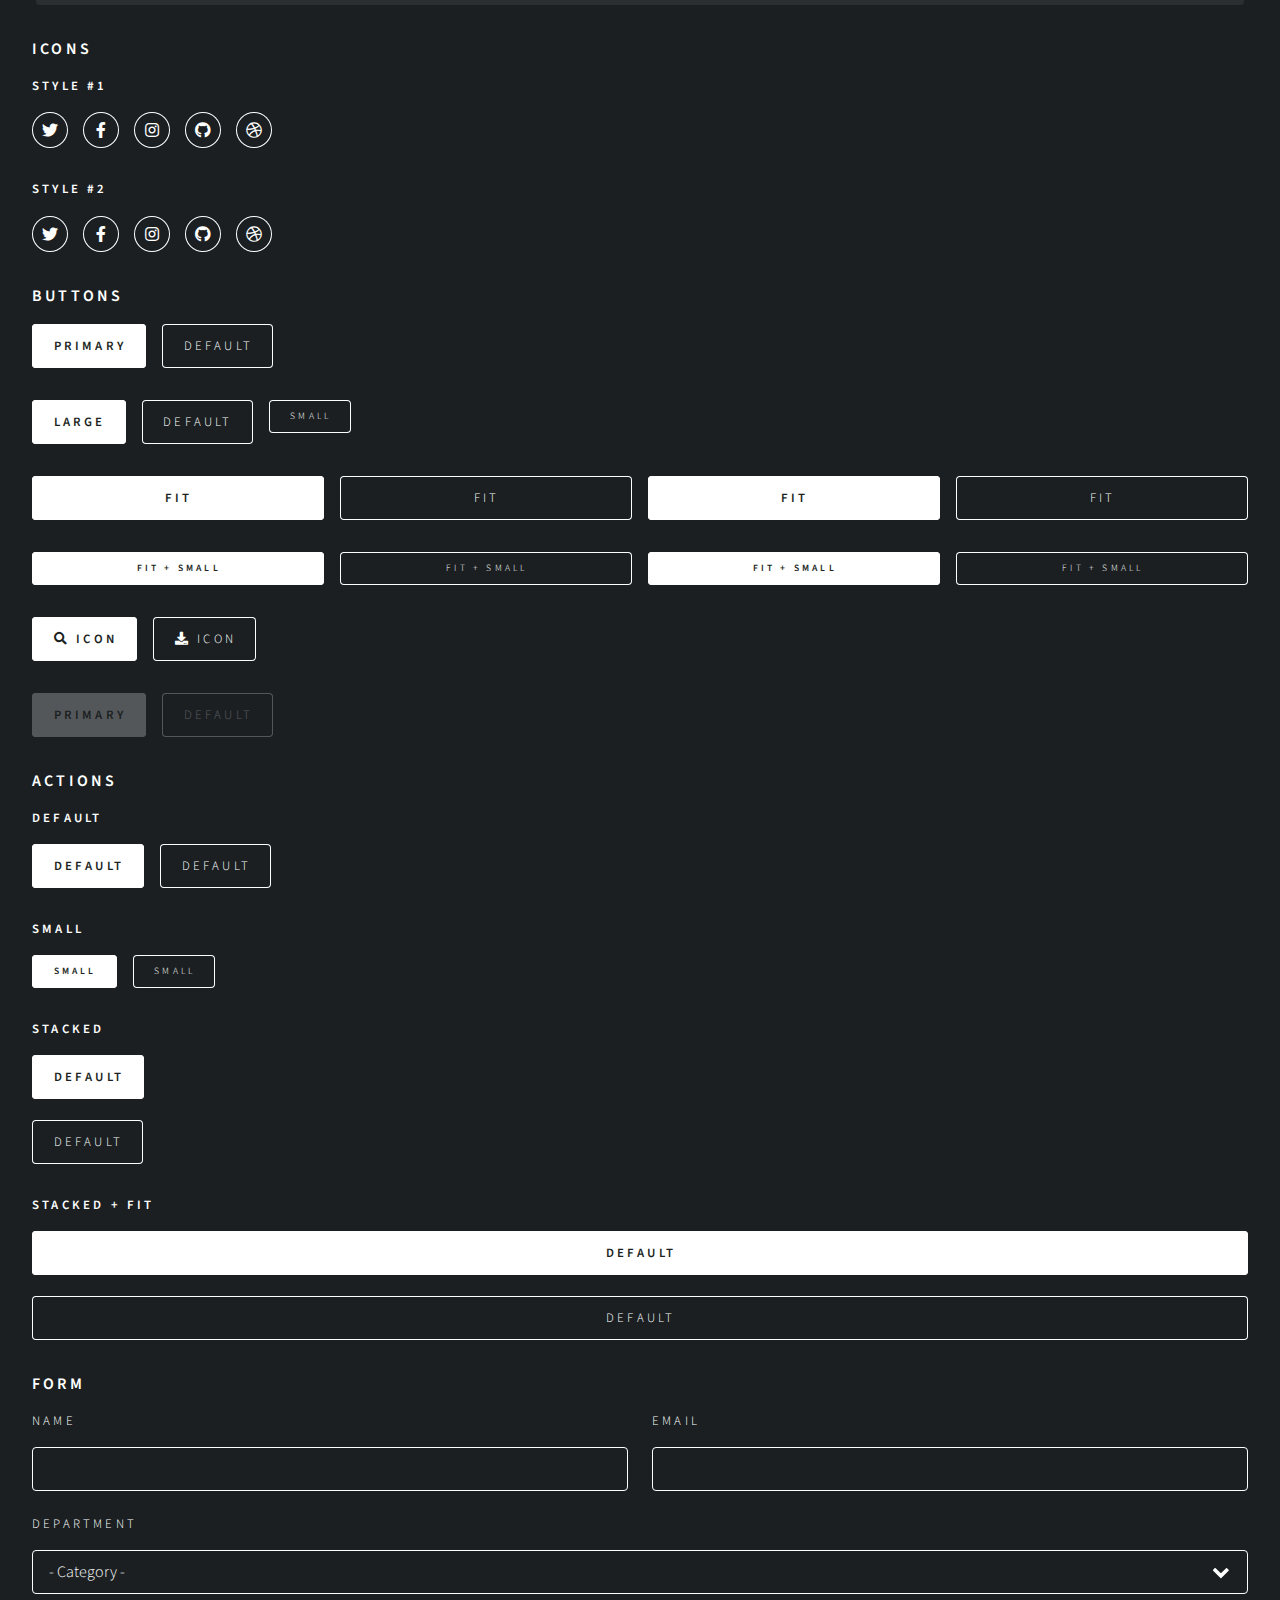
<file: index-demo.html>
<!DOCTYPE HTML>
<!--
	Story by HTML5 UP
	html5up.net | @ajlkn
	Free for personal and commercial use under the CCA 3.0 license (html5up.net/license)

	Note: Only needed for demo purposes. Delete for production sites.
-->
<html>
	<head>
		<title>Story by HTML5 UP</title>
		<meta charset="utf-8" />
		<meta name="viewport" content="width=device-width, initial-scale=1, user-scalable=no" />
		<link rel="stylesheet" href="assets/css/main.css" />
		<noscript><link rel="stylesheet" href="assets/css/noscript.css" /></noscript>
	</head>
	<body class="is-preload">

		<!-- Wrapper -->
			<div id="wrapper" class="divided">

				<!-- Banner -->
					<section class="banner style1 orient-left content-align-left image-position-right fullscreen onload-image-fade-in onload-content-fade-right">
						<div class="content">
							<h1>Story</h1>
							<p class="major">A (modular, highly tweakable) responsive one-page template designed by <a href="https://html5up.net">HTML5 UP</a> and released for free under the <a href="https://html5up.net/license">Creative Commons</a>.</p>
							<p>This is a <strong>Banner</strong> element, and it's generally used as an introduction or opening statement. You can customize its <span class="demo-controls">appearance with a number of modifiers</span>, as well as assign it an optional <code>onload</code> or <code>onscroll</code> transition modifier (<a href="#reference-banner">details</a>).</p>
							<ul class="actions stacked">
								<li><a href="#first" class="button large wide smooth-scroll-middle">Get Started</a></li>
							</ul>
						</div>
						<div class="image">
							<img src="images/banner.jpg" alt="" />
						</div>
					</section>

				<!-- Spotlight -->
					<section class="spotlight style1 orient-right content-align-left image-position-center onscroll-image-fade-in" id="first">
						<div class="content">
							<h2>Spotlight</h2>
							<p>This is a <strong>Spotlight</strong> element, and it's generally used &ndash; as its name implies &ndash; to spotlight a particular feature, subject, or pretty much whatever. You can customize its <span class="demo-controls">appearance with a number of modifiers</span>, as well as assign it an optional <code>onload</code> or <code>onscroll</code> transition modifier (<a href="#reference-spotlight">details</a>).</p>
							<ul class="actions stacked">
								<li><a href="#" class="button">Learn More</a></li>
							</ul>
						</div>
						<div class="image">
							<img src="images/spotlight01.jpg" alt="" />
						</div>
					</section>

				<!-- Spotlight -->
					<section class="spotlight style1 orient-left content-align-left image-position-center onscroll-image-fade-in">
						<div class="content">
							<h2>Spotlight</h2>
							<p>This is also a <strong>Spotlight</strong> element, and it's here because this demo would look a bit empty with just one spotlight. Like all spotlights, you can customize its <span class="demo-controls">appearance with a number of modifiers</span>, as well as assign it an optional <code>onload</code> or <code>onscroll</code> transition modifier (<a href="#reference-spotlight">details</a>).</p>
							<ul class="actions stacked">
								<li><a href="#" class="button">Learn More</a></li>
							</ul>
						</div>
						<div class="image">
							<img src="images/spotlight02.jpg" alt="" />
						</div>
					</section>

				<!-- Spotlight -->
					<section class="spotlight style1 orient-right content-align-left image-position-center onscroll-image-fade-in">
						<div class="content">
							<h2>Spotlight</h2>
							<p>And yes, this is another <strong>Spotlight</strong> element, and it's also here because I need to fill a bit of space. Naturally, like any other spotlight, you can customize its <span class="demo-controls">appearance with a number of modifiers</span>, as well as assign it an optional <code>onload</code> or <code>onscroll</code> transition modifier (<a href="#reference-spotlight">details</a>).</p>
							<ul class="actions stacked">
								<li><a href="#" class="button">Learn More</a></li>
							</ul>
						</div>
						<div class="image">
							<img src="images/spotlight03.jpg" alt="" />
						</div>
					</section>

				<!-- Gallery -->
					<section class="wrapper style1 align-center">
						<div class="inner">
							<h2>Gallery</h2>
							<p>This is a <strong>Gallery</strong> element. It can behave as a lightbox (when given the <code>lightbox</code> class), and you can customize its <span class="demo-controls">appearance with a number of modifiers</span>, as well as assign it an optional <code>onload</code> or <code>onscroll</code> transition modifier (<a href="#reference-gallery">details</a>).</p>
						</div>

						<!-- Gallery -->
							<div class="gallery style2 medium lightbox onscroll-fade-in">
								<article>
									<a href="images/gallery/fulls/01.jpg" class="image">
										<img src="images/gallery/thumbs/01.jpg" alt="" />
									</a>
									<div class="caption">
										<h3>Title</h3>
										<p>Lorem ipsum dolor amet, consectetur magna etiam elit. Etiam sed ultrices.</p>
										<ul class="actions fixed">
											<li><span class="button small">Details</span></li>
										</ul>
									</div>
								</article>
								<article>
									<a href="images/gallery/fulls/02.jpg" class="image">
										<img src="images/gallery/thumbs/02.jpg" alt="" />
									</a>
									<div class="caption">
										<h3>Title</h3>
										<p>Lorem ipsum dolor amet, consectetur magna etiam elit. Etiam sed ultrices.</p>
										<ul class="actions fixed">
											<li><span class="button small">Details</span></li>
										</ul>
									</div>
								</article>
								<article>
									<a href="images/gallery/fulls/03.jpg" class="image">
										<img src="images/gallery/thumbs/03.jpg" alt="" />
									</a>
									<div class="caption">
										<h3>Title</h3>
										<p>Lorem ipsum dolor amet, consectetur magna etiam elit. Etiam sed ultrices.</p>
										<ul class="actions fixed">
											<li><span class="button small">Details</span></li>
										</ul>
									</div>
								</article>
								<article>
									<a href="images/gallery/fulls/04.jpg" class="image">
										<img src="images/gallery/thumbs/04.jpg" alt="" />
									</a>
									<div class="caption">
										<h3>Title</h3>
										<p>Lorem ipsum dolor amet, consectetur magna etiam elit. Etiam sed ultrices.</p>
										<ul class="actions fixed">
											<li><span class="button small">Details</span></li>
										</ul>
									</div>
								</article>
								<article>
									<a href="images/gallery/fulls/05.jpg" class="image">
										<img src="images/gallery/thumbs/05.jpg" alt="" />
									</a>
									<div class="caption">
										<h3>Title</h3>
										<p>Lorem ipsum dolor amet, consectetur magna etiam elit. Etiam sed ultrices.</p>
										<ul class="actions fixed">
											<li><span class="button small">Details</span></li>
										</ul>
									</div>
								</article>
								<article>
									<a href="images/gallery/fulls/06.jpg" class="image">
										<img src="images/gallery/thumbs/06.jpg" alt="" />
									</a>
									<div class="caption">
										<h3>Title</h3>
										<p>Lorem ipsum dolor amet, consectetur magna etiam elit. Etiam sed ultrices.</p>
										<ul class="actions fixed">
											<li><span class="button small">Details</span></li>
										</ul>
									</div>
								</article>
								<article>
									<a href="images/gallery/fulls/07.jpg" class="image">
										<img src="images/gallery/thumbs/07.jpg" alt="" />
									</a>
									<div class="caption">
										<h3>Title</h3>
										<p>Lorem ipsum dolor amet, consectetur magna etiam elit. Etiam sed ultrices.</p>
										<ul class="actions fixed">
											<li><span class="button small">Details</span></li>
										</ul>
									</div>
								</article>
								<article>
									<a href="images/gallery/fulls/08.jpg" class="image">
										<img src="images/gallery/thumbs/08.jpg" alt="" />
									</a>
									<div class="caption">
										<h3>Title</h3>
										<p>Lorem ipsum dolor amet, consectetur magna etiam elit. Etiam sed ultrices.</p>
										<ul class="actions fixed">
											<li><span class="button small">Details</span></li>
										</ul>
									</div>
								</article>
								<article>
									<a href="images/gallery/fulls/09.jpg" class="image">
										<img src="images/gallery/thumbs/09.jpg" alt="" />
									</a>
									<div class="caption">
										<h3>Title</h3>
										<p>Lorem ipsum dolor amet, consectetur magna etiam elit. Etiam sed ultrices.</p>
										<ul class="actions fixed">
											<li><span class="button small">Details</span></li>
										</ul>
									</div>
								</article>
								<article>
									<a href="images/gallery/fulls/10.jpg" class="image">
										<img src="images/gallery/thumbs/10.jpg" alt="" />
									</a>
									<div class="caption">
										<h3>Title</h3>
										<p>Lorem ipsum dolor amet, consectetur magna etiam elit. Etiam sed ultrices.</p>
										<ul class="actions fixed">
											<li><span class="button small">Details</span></li>
										</ul>
									</div>
								</article>
								<article>
									<a href="images/gallery/fulls/11.jpg" class="image">
										<img src="images/gallery/thumbs/11.jpg" alt="" />
									</a>
									<div class="caption">
										<h3>Title</h3>
										<p>Lorem ipsum dolor amet, consectetur magna etiam elit. Etiam sed ultrices.</p>
										<ul class="actions fixed">
											<li><span class="button small">Details</span></li>
										</ul>
									</div>
								</article>
								<article>
									<a href="images/gallery/fulls/12.jpg" class="image">
										<img src="images/gallery/thumbs/12.jpg" alt="" />
									</a>
									<div class="caption">
										<h3>Title</h3>
										<p>Lorem ipsum dolor amet, consectetur magna etiam elit. Etiam sed ultrices.</p>
										<ul class="actions fixed">
											<li><span class="button small">Details</span></li>
										</ul>
									</div>
								</article>
							</div>

					</section>

				<!-- Items -->
					<section class="wrapper style1 align-center">
						<div class="inner">
							<h2>Items</h2>
							<p>This is an <strong>Items</strong> element, and it's basically just a grid for organizing items of various types. You can customize its <span class="demo-controls">appearance with a number of modifiers</span>, as well as assign it an optional <code>onload</code> or <code>onscroll</code> transition modifier (<a href="#reference-items">details</a>).</p>
							<div class="items style1 medium onscroll-fade-in">
								<section>
									<span class="icon style2 major fa-gem"></span>
									<h3>One</h3>
									<p>Lorem ipsum dolor sit amet, consectetur adipiscing elit. Morbi dui turpis, cursus eget orci amet aliquam congue semper. Etiam eget ultrices risus nec tempor elit.</p>
								</section>
								<section>
									<span class="icon solid style2 major fa-save"></span>
									<h3>Two</h3>
									<p>Lorem ipsum dolor sit amet, consectetur adipiscing elit. Morbi dui turpis, cursus eget orci amet aliquam congue semper. Etiam eget ultrices risus nec tempor elit.</p>
								</section>
								<section>
									<span class="icon solid style2 major fa-chart-bar"></span>
									<h3>Three</h3>
									<p>Lorem ipsum dolor sit amet, consectetur adipiscing elit. Morbi dui turpis, cursus eget orci amet aliquam congue semper. Etiam eget ultrices risus nec tempor elit.</p>
								</section>
								<section>
									<span class="icon solid style2 major fa-wifi"></span>
									<h3>Four</h3>
									<p>Lorem ipsum dolor sit amet, consectetur adipiscing elit. Morbi dui turpis, cursus eget orci amet aliquam congue semper. Etiam eget ultrices risus nec tempor elit.</p>
								</section>
								<section>
									<span class="icon solid style2 major fa-cog"></span>
									<h3>Five</h3>
									<p>Lorem ipsum dolor sit amet, consectetur adipiscing elit. Morbi dui turpis, cursus eget orci amet aliquam congue semper. Etiam eget ultrices risus nec tempor elit.</p>
								</section>
								<section>
									<span class="icon style2 major fa-paper-plane"></span>
									<h3>Six</h3>
									<p>Lorem ipsum dolor sit amet, consectetur adipiscing elit. Morbi dui turpis, cursus eget orci amet aliquam congue semper. Etiam eget ultrices risus nec tempor elit.</p>
								</section>
								<section>
									<span class="icon solid style2 major fa-desktop"></span>
									<h3>Seven</h3>
									<p>Lorem ipsum dolor sit amet, consectetur adipiscing elit. Morbi dui turpis, cursus eget orci amet aliquam congue semper. Etiam eget ultrices risus nec tempor elit.</p>
								</section>
								<section>
									<span class="icon solid style2 major fa-sync-alt"></span>
									<h3>Eight</h3>
									<p>Lorem ipsum dolor sit amet, consectetur adipiscing elit. Morbi dui turpis, cursus eget orci amet aliquam congue semper. Etiam eget ultrices risus nec tempor elit.</p>
								</section>
								<section>
									<span class="icon solid style2 major fa-hashtag"></span>
									<h3>Nine</h3>
									<p>Lorem ipsum dolor sit amet, consectetur adipiscing elit. Morbi dui turpis, cursus eget orci amet aliquam congue semper. Etiam eget ultrices risus nec tempor elit.</p>
								</section>
								<section>
									<span class="icon solid style2 major fa-bolt"></span>
									<h3>Ten</h3>
									<p>Lorem ipsum dolor sit amet, consectetur adipiscing elit. Morbi dui turpis, cursus eget orci amet aliquam congue semper. Etiam eget ultrices risus nec tempor elit.</p>
								</section>
								<section>
									<span class="icon style2 major fa-envelope"></span>
									<h3>Eleven</h3>
									<p>Lorem ipsum dolor sit amet, consectetur adipiscing elit. Morbi dui turpis, cursus eget orci amet aliquam congue semper. Etiam eget ultrices risus nec tempor elit.</p>
								</section>
								<section>
									<span class="icon solid style2 major fa-leaf"></span>
									<h3>Twelve</h3>
									<p>Lorem ipsum dolor sit amet, consectetur adipiscing elit. Morbi dui turpis, cursus eget orci amet aliquam congue semper. Etiam eget ultrices risus nec tempor elit.</p>
								</section>
							</div>
						</div>
					</section>

				<!-- Additional Elements -->
					<section class="wrapper style1 align-center">
						<div class="inner">
							<h2>Additional Elements</h2>
							<p>Finally, here are some additional elements you <em>might</em> find useful (and yup, they look fine with any <span class="demo-controls">appearance</span>).</p>
							<div class="index align-left">

								<!-- Text -->
									<section>
										<header>
											<h3>Text</h3>
										</header>
										<div class="content">

											<p>This is <b>bold</b> and this is <strong>strong</strong>. This is <i>italic</i> and this is <em>emphasized</em>.
											This is <sup>superscript</sup> text and this is <sub>subscript</sub> text.
											This is <u>underlined</u> and this is code: <code>for (;;) { ... }</code>.
											Finally, this is a <a href="#">link</a>.</p>

										</div>
									</section>

								<!-- Heading -->
									<section>
										<header>
											<h3>Headings</h3>
										</header>
										<div class="content">

											<h1>Heading Level 1</h1>
											<h2>Heading Level 2</h2>
											<h3>Heading Level 3</h3>
											<h4>Heading Level 4</h4>
											<h5>Heading Level 5</h5>
											<h6>Heading Level 6</h6>

											<hr />

											<header>
												<h1>Heading with a Subtitle</h1>
												<p>Lorem ipsum dolor sit amet nullam id egestas urna aliquam</p>
											</header>
											<p>Nunc lacinia ante nunc ac lobortis. Interdum adipiscing gravida odio porttitor sem non mi integer non faucibus ornare mi ut ante amet placerat aliquet. Volutpat eu sed ante lacinia sapien lorem accumsan varius montes viverra nibh in adipiscing blandit tempus accumsan.</p>

											<hr />

											<header>
												<h2>Heading with a Subtitle</h2>
												<p>Lorem ipsum dolor sit amet nullam id egestas urna aliquam</p>
											</header>
											<p>Nunc lacinia ante nunc ac lobortis. Interdum adipiscing gravida odio porttitor sem non mi integer non faucibus ornare mi ut ante amet placerat aliquet. Volutpat eu sed ante lacinia sapien lorem accumsan varius montes viverra nibh in adipiscing blandit tempus accumsan.</p>

											<hr />

											<header>
												<h3>Heading with a Subtitle</h3>
												<p>Lorem ipsum dolor sit amet nullam id egestas urna aliquam</p>
											</header>
											<p>Nunc lacinia ante nunc ac lobortis. Interdum adipiscing gravida odio porttitor sem non mi integer non faucibus ornare mi ut ante amet placerat aliquet. Volutpat eu sed ante lacinia sapien lorem accumsan varius montes viverra nibh in adipiscing blandit tempus accumsan.</p>

										</div>
									</section>

								<!-- Unordered List -->
									<section>
										<header>
											<h3>Unordered List</h3>
										</header>
										<div class="content">

											<h4>Default</h4>
											<ul>
												<li>Lorem ipsum dolor sit amet</li>
												<li>Interdum adipiscing gravida odio</li>
												<li>Porttitor sem non integer</li>
												<li>Non faucibus ornare mi ut ante</li>
												<li>Sagittis adipiscing eleifend</li>
												<li>Felis amet dolore viverra</li>
											</ul>

											<h4>Alternate</h4>
											<ul class="alt">
												<li>Lorem ipsum dolor sit amet</li>
												<li>Interdum adipiscing gravida odio</li>
												<li>Porttitor sem non integer</li>
												<li>Non faucibus ornare mi ut ante</li>
												<li>Sagittis adipiscing eleifend</li>
												<li>Felis amet dolore viverra</li>
											</ul>

										</div>
									</section>

								<!-- Ordered List -->
									<section>
										<header>
											<h3>Ordered List</h3>
										</header>
										<div class="content">

											<ol>
												<li>Lorem ipsum dolor sit amet</li>
												<li>Interdum adipiscing gravida odio</li>
												<li>Porttitor sem non integer</li>
												<li>Non faucibus ornare mi ut ante</li>
												<li>Sagittis adipiscing eleifend</li>
												<li>Felis amet dolore viverra</li>
											</ol>

										</div>
									</section>

								<!-- Definition List -->
									<section>
										<header>
											<h3>Definition List</h3>
										</header>
										<div class="content">

											<dl>
												<dt>Interdum adipiscing odio</dt>
												<dd>
													<p>Lorem ipsum dolor vestibulum ante ipsum primis in faucibus vestibulum. Blandit adipiscing eu felis iaculis volutpat ac adipiscing accumsan eu faucibus. Integer ac pellentesque praesent fringilla quis tincidunt felis sagittis eget tempus euismod. Ante ipsum primis vestibulum.</p>
												</dd>
												<dt>Non faucibus ornare mi ut ante</dt>
												<dd>
													<p>Lorem ipsum dolor vestibulum ante ipsum primis in faucibus vestibulum. Blandit adipiscing eu felis iaculis volutpat ac adipiscing accumsan eu faucibus. Integer ac pellentesque praesent fringilla quis tincidunt felis sagittis eget tempus euismod. Ante ipsum primis vestibulum.</p>
												</dd>
												<dt>Felis amet dolore viverra</dt>
												<dd>
													<p>Lorem ipsum dolor vestibulum ante ipsum primis in faucibus vestibulum. Blandit adipiscing eu felis iaculis volutpat ac adipiscing accumsan eu faucibus. Integer ac pellentesque praesent fringilla quis tincidunt felis sagittis eget tempus euismod. Ante ipsum primis vestibulum.</p>
												</dd>
											</dl>

										</div>
									</section>

								<!-- Blockquote -->
									<section>
										<header>
											<h3>Blockquote</h3>
										</header>
										<div class="content">

											<blockquote>Lorem ipsum dolor vestibulum ante ipsum primis in faucibus vestibulum. Blandit adipiscing eu felis iaculis volutpat ac adipiscing accumsan eu faucibus. Integer ac pellentesque praesent fringilla quis tincidunt felis sagittis eget tempus euismod. Ante ipsum primis vestibulum.</blockquote>

										</div>
									</section>

								<!-- Code -->
									<section>
										<header>
											<h3>Code</h3>
										</header>
										<div class="content">

											<pre><code>i = 0;

while (!deck.isInOrder()) {
    print 'Iteration ' + i;
    deck.shuffle();
    i++;
}

print 'It took ' + i + ' iterations to sort the deck.';
</code></pre>

										</div>
									</section>

								<!-- Icons -->
									<section>
										<header>
											<h3>Icons</h3>
										</header>
										<div class="content">

											<h4>Style #1</h4>
											<ul class="icons">
												<li><a href="#" class="icon brands style1 fa-twitter"><span class="label">Twitter</span></a></li>
												<li><a href="#" class="icon brands style1 fa-facebook-f"><span class="label">Facebook</span></a></li>
												<li><a href="#" class="icon brands style1 fa-instagram"><span class="label">Instagram</span></a></li>
												<li><a href="#" class="icon brands style1 fa-github"><span class="label">Github</span></a></li>
												<li><a href="#" class="icon brands style1 fa-dribbble"><span class="label">Dribbble</span></a></li>
											</ul>

											<h4>Style #2</h4>
											<ul class="icons">
												<li><a href="#" class="icon brands style2 fa-twitter"><span class="label">Twitter</span></a></li>
												<li><a href="#" class="icon brands style2 fa-facebook-f"><span class="label">Facebook</span></a></li>
												<li><a href="#" class="icon brands style2 fa-instagram"><span class="label">Instagram</span></a></li>
												<li><a href="#" class="icon brands style2 fa-github"><span class="label">Github</span></a></li>
												<li><a href="#" class="icon brands style2 fa-dribbble"><span class="label">Dribbble</span></a></li>
											</ul>

										</div>
									</section>

								<!-- Buttons -->
									<section>
										<header>
											<h3>Buttons</h3>
										</header>
										<div class="content">

											<ul class="actions">
												<li><a href="#" class="button primary">Primary</a></li>
												<li><a href="#" class="button">Default</a></li>
											</ul>
											<ul class="actions">
												<li><a href="#" class="button primary large">Large</a></li>
												<li><a href="#" class="button">Default</a></li>
												<li><a href="#" class="button small">Small</a></li>
											</ul>
											<ul class="actions fit">
												<li><a href="#" class="button primary fit">Fit</a></li>
												<li><a href="#" class="button fit">Fit</a></li>
												<li><a href="#" class="button primary fit">Fit</a></li>
												<li><a href="#" class="button fit">Fit</a></li>
											</ul>
											<ul class="actions fit small">
												<li><a href="#" class="button primary fit small">Fit + Small</a></li>
												<li><a href="#" class="button fit small">Fit + Small</a></li>
												<li><a href="#" class="button primary fit small">Fit + Small</a></li>
												<li><a href="#" class="button fit small">Fit + Small</a></li>
											</ul>
											<ul class="actions">
												<li><a href="#" class="button primary icon solid fa-search">Icon</a></li>
												<li><a href="#" class="button icon solid fa-download">Icon</a></li>
											</ul>
											<ul class="actions">
												<li><span class="button primary disabled">Primary</span></li>
												<li><span class="button disabled">Default</span></li>
											</ul>

										</div>
									</section>

								<!-- Actions -->
									<section>
										<header>
											<h3>Actions</h3>
										</header>
										<div class="content">

											<h4>Default</h4>
											<ul class="actions">
												<li><a href="#" class="button primary">Default</a></li>
												<li><a href="#" class="button">Default</a></li>
											</ul>

											<h4>Small</h4>
											<ul class="actions small">
												<li><a href="#" class="button primary small">Small</a></li>
												<li><a href="#" class="button small">Small</a></li>
											</ul>

											<h4>Stacked</h4>
											<ul class="actions stacked">
												<li><a href="#" class="button primary">Default</a></li>
												<li><a href="#" class="button">Default</a></li>
											</ul>

											<h4>Stacked + Fit</h4>
											<ul class="actions stacked">
												<li><a href="#" class="button primary fit">Default</a></li>
												<li><a href="#" class="button fit">Default</a></li>
											</ul>

										</div>
									</section>

								<!-- Form -->
									<section>
										<header>
											<h3>Form</h3>
										</header>
										<div class="content">

											<form method="post" action="#">
												<div class="fields">
													<div class="field half">
														<label for="name">Name</label>
														<input type="text" name="name" id="name" value="" />
													</div>
													<div class="field half">
														<label for="email">Email</label>
														<input type="email" name="email" id="email" value="" />
													</div>
													<div class="field">
														<label for="department">Department</label>
														<select name="department" id="department">
															<option value="">- Category -</option>
															<option value="1">Manufacturing</option>
															<option value="2">Shipping</option>
															<option value="3">Administration</option>
															<option value="4">Human Resources</option>
														</select>
													</div>
													<div class="field third">
														<input type="radio" id="priority-low" name="priority" checked />
														<label for="priority-low">Low Priority</label>
													</div>
													<div class="field third">
														<input type="radio" id="priority-normal" name="priority" />
														<label for="priority-normal">Normal Priority</label>
													</div>
													<div class="field third">
														<input type="radio" id="priority-high" name="priority" />
														<label for="priority-high">High Priority</label>
													</div>
													<div class="field">
														<label for="message">Message</label>
														<textarea name="message" id="message" rows="6"></textarea>
													</div>
													<div class="field half">
														<input type="checkbox" id="copy" name="copy" />
														<label for="copy">Email me a copy of this message</label>
													</div>
													<div class="field half">
														<input type="checkbox" id="human" name="human" checked />
														<label for="human">I am a human and not a robot</label>
													</div>
												</div>
												<ul class="actions">
													<li><input type="submit" name="submit" id="submit" value="Send Message" /></li>
												</ul>
											</form>

										</div>
									</section>

								<!-- Table -->
									<section>
										<header>
											<h3>Table</h3>
										</header>
										<div class="content">

											<h4>Default</h4>
											<div class="table-wrapper">
												<table>
													<thead>
														<tr>
															<th>Name</th>
															<th>Description</th>
															<th>Price</th>
														</tr>
													</thead>
													<tbody>
														<tr>
															<td>Item 1</td>
															<td>Ante turpis integer aliquet porttitor.</td>
															<td>29.99</td>
														</tr>
														<tr>
															<td>Item 2</td>
															<td>Vis ac commodo adipiscing arcu aliquet.</td>
															<td>19.99</td>
														</tr>
														<tr>
															<td>Item 3</td>
															<td> Morbi faucibus arcu accumsan lorem.</td>
															<td>29.99</td>
														</tr>
														<tr>
															<td>Item 4</td>
															<td>Vitae integer tempus condimentum.</td>
															<td>19.99</td>
														</tr>
														<tr>
															<td>Item 5</td>
															<td>Ante turpis integer aliquet porttitor.</td>
															<td>29.99</td>
														</tr>
													</tbody>
													<tfoot>
														<tr>
															<td colspan="2"></td>
															<td>100.00</td>
														</tr>
													</tfoot>
												</table>
											</div>

											<h4>Alternate</h4>
											<div class="table-wrapper">
												<table class="alt">
													<thead>
														<tr>
															<th>Name</th>
															<th>Description</th>
															<th>Price</th>
														</tr>
													</thead>
													<tbody>
														<tr>
															<td>Item 1</td>
															<td>Ante turpis integer aliquet porttitor.</td>
															<td>29.99</td>
														</tr>
														<tr>
															<td>Item 2</td>
															<td>Vis ac commodo adipiscing arcu aliquet.</td>
															<td>19.99</td>
														</tr>
														<tr>
															<td>Item 3</td>
															<td> Morbi faucibus arcu accumsan lorem.</td>
															<td>29.99</td>
														</tr>
														<tr>
															<td>Item 4</td>
															<td>Vitae integer tempus condimentum.</td>
															<td>19.99</td>
														</tr>
														<tr>
															<td>Item 5</td>
															<td>Ante turpis integer aliquet porttitor.</td>
															<td>29.99</td>
														</tr>
													</tbody>
													<tfoot>
														<tr>
															<td colspan="2"></td>
															<td>100.00</td>
														</tr>
													</tfoot>
												</table>
											</div>

										</div>
									</section>

								<!-- Images -->
									<section>
										<header>
											<h3>Images</h3>
										</header>
										<div class="content">

											<h4>Fit</h4>
											<span class="image fit"><img src="images/banner.jpg" alt="" /></span>

											<h4>Left</h4>
											<p><span class="image left"><img src="images/pic01.jpg" alt="" /></span>Lorem ipsum dolor sit accumsan interdum nisi, quis tincidunt felis sagittis eget. tempus euismod. Vestibulum ante ipsum primis in faucibus vestibulum. Blandit adipiscing eu felis iaculis volutpat ac adipiscing accumsan eu faucibus. Integer ac pellentesque praesent tincidunt felis sagittis eget. tempus euismod. Vestibulum ante ipsum primis sagittis eget. tempus euismod. Vestibulum ante ipsum primis in faucibus vestibulum. Blandit adipiscing eu felis iaculis volutpat ac adipiscing accumsan eu faucibus. Integer ac pellentesque praesent tincidunt felis sagittis eget. tempus euismod. Vestibulum ante ipsum primis in faucibus vestibulum. Blandit adipiscing eu felis iaculis volutpat ac adipiscing accumsan eu faucibus. Integer ac pellentesque praesent. Vestibulum ante ipsum primis in faucibus magna blandit adipiscing eu felis iaculis volutpat lorem ipsum dolor sit amet dolor consequat.</p>

											<h4>Right</h4>
											<p><span class="image right"><img src="images/pic02.jpg" alt="" /></span>Lorem ipsum dolor sit accumsan interdum nisi, quis tincidunt felis sagittis eget. tempus euismod. Vestibulum ante ipsum primis in faucibus vestibulum. Blandit adipiscing eu felis iaculis volutpat ac adipiscing accumsan eu faucibus. Integer ac pellentesque praesent tincidunt felis sagittis eget. tempus euismod. Vestibulum ante ipsum primis sagittis eget. tempus euismod. Vestibulum ante ipsum primis in faucibus vestibulum. Blandit adipiscing eu felis iaculis volutpat ac adipiscing accumsan eu faucibus. Integer ac pellentesque praesent tincidunt felis sagittis eget. tempus euismod. Vestibulum ante ipsum primis in faucibus vestibulum. Blandit adipiscing eu felis iaculis volutpat ac adipiscing accumsan eu faucibus. Integer ac pellentesque praesent. Vestibulum ante ipsum primis in faucibus magna blandit adipiscing eu felis iaculis volutpat lorem ipsum dolor sit amet dolor consequat.</p>

										</div>
									</section>

								<!-- Box -->
									<section>
										<header>
											<h3>Box</h3>
										</header>
										<div class="content">

											<div class="box">
												<p>Felis sagittis eget tempus primis in faucibus vestibulum. Blandit adipiscing eu felis iaculis volutpat ac adipiscing accumsan eu faucibus. Integer ac pellentesque praesent tincidunt felis sagittis eget. tempus euismod. Magna sed etiam ante ipsum primis in faucibus vestibulum. Blandit adipiscing eu ipsum primis in faucibus vestibulum. Blandit adipiscing eu felis iaculis volutpat ac adipiscing accumsan eu faucibus lorem ipsum dolor sit amet nullam.</p>
											</div>

										</div>
									</section>

							</div>


						</div>
					</section>

				<!-- Modifiers -->
					<section class="wrapper style1 align-center" id="reference">
						<div class="inner">
							<h2>Elements Reference</h2>
							<p>Oh, and this: a handy reference to all the modifiers supported by various elements.</p>
							<div class="index align-left">

								<!-- Banner -->
									<section id="reference-banner">
										<header>
											<h3>Banner</h3>
										</header>
										<div class="content">

											<h4>HTML</h4>
<pre><code>&lt;section class="banner style<em>(N)</em> <em>(optional modifiers)</em>"&gt;
  &lt;div class="content"&gt;
    <em>(content)</em>
  &lt;/div&gt;
  &lt;div class="image"&gt;
    &lt;img src="<em>(image URL)</em>" alt="Alternate text" /&gt;
  &lt;/div&gt;
&lt;/section&gt;</code></pre>

											<hr />

											<!-- style1 -->
												<section>
													<h4><code>banner style1</code></h4>
													<p>A 50/50 vertical split between content and an image. Supports these modifiers:</p>

													<div class="table-wrapper">
														<table class="alt uniform fixed">
															<tbody>
																<tr>
																	<td><code>fullscreen</code></td>
																	<td>Fills the height of the screen.</td>
																</tr>
																<tr class="alt">
																	<td colspan="2"></td>
																</tr>
																<tr>
																	<td><code>orient-left</code></td>
																	<td>Shows content on the left, image on the right.</td>
																</tr>
																<tr>
																	<td><code>orient-right</code></td>
																	<td>Shows content on the right, image on the left.</td>
																</tr>
																<tr class="alt">
																	<td colspan="2"></td>
																</tr>
																<tr>
																	<td><code>content-align-left</code></td>
																	<td>Left-aligns content.</td>
																</tr>
																<tr>
																	<td><code>content-align-center</code></td>
																	<td>Center-aligns content.</td>
																</tr>
																<tr>
																	<td><code>content-align-right</code></td>
																	<td>Right-aligns content.</td>
																</tr>
																<tr class="alt">
																	<td colspan="2"></td>
																</tr>
																<tr>
																	<td><code>image-position-left</code></td>
																	<td>Left-positions image.</td>
																</tr>
																<tr>
																	<td><code>image-position-center</code></td>
																	<td>Center-positions image.</td>
																</tr>
																<tr>
																	<td><code>image-position-right</code></td>
																	<td>Right-positions image.</td>
																</tr>
																<tr class="alt">
																	<td colspan="2"></td>
																</tr>
																<tr>
																	<td><code>onload-content-fade-up</code></td>
																	<td>Fades content up on page load.</td>
																</tr>
																<tr>
																	<td><code>onload-content-fade-down</code></td>
																	<td>Fades content down on page load.</td>
																</tr>
																<tr>
																	<td><code>onload-content-fade-left</code></td>
																	<td>Fades content left on page load.</td>
																</tr>
																<tr>
																	<td><code>onload-content-fade-right</code></td>
																	<td>Fades content right on page load.</td>
																</tr>
																<tr>
																	<td><code>onload-content-fade-in</code></td>
																	<td>Fades in content on page load.</td>
																</tr>
																<tr>
																	<td><code>onload-image-fade-in</code></td>
																	<td>Fades in image on page load.</td>
																</tr>
																<tr class="alt">
																	<td colspan="2"></td>
																</tr>
																<tr>
																	<td><code>onscroll-content-fade-up</code></td>
																	<td>Fades content up on page scroll.</td>
																</tr>
																<tr>
																	<td><code>onscroll-content-fade-down</code></td>
																	<td>Fades content down on page scroll.</td>
																</tr>
																<tr>
																	<td><code>onscroll-content-fade-left</code></td>
																	<td>Fades content left on page scroll.</td>
																</tr>
																<tr>
																	<td><code>onscroll-content-fade-right</code></td>
																	<td>Fades content right on page scroll.</td>
																</tr>
																<tr>
																	<td><code>onscroll-content-fade-in</code></td>
																	<td>Fades in content on page scroll.</td>
																</tr>
																<tr>
																	<td><code>onscroll-image-fade-in</code></td>
																	<td>Fades in image on page scroll.</td>
																</tr>
																<tr class="alt">
																	<td colspan="2"></td>
																</tr>
																<tr>
																	<td><code>invert</code></td>
																	<td>Inverts the color scheme.</td>
																</tr>
																<tr>
																	<td><code>color1</code></td>
																	<td>Uses background color #1.</td>
																</tr>
																<tr>
																	<td><code>color2</code></td>
																	<td>Uses background color #2.</td>
																</tr>
																<tr>
																	<td><code>color3</code></td>
																	<td>Uses background color #3.</td>
																</tr>
																<tr>
																	<td><code>color4</code></td>
																	<td>Uses background color #4.</td>
																</tr>
																<tr>
																	<td><code>color5</code></td>
																	<td>Uses background color #5.</td>
																</tr>
																<tr>
																	<td><code>color6</code></td>
																	<td>Uses background color #6.</td>
																</tr>
																<tr>
																	<td><code>color7</code></td>
																	<td>Uses background color #7.</td>
																</tr>
															</tbody>
														</table>
													</div>
												</section>

											<hr />

											<!-- style2 -->
												<section>
													<h4><code>banner style2</code></h4>
													<p>Boxed-in content set against an image background, and attached to either side of the screen or centered. Supports these modifiers:</p>

													<div class="table-wrapper">
														<table class="alt uniform fixed">
															<tbody>
																<tr>
																	<td><code>fullscreen</code></td>
																	<td>Fills the height of the screen.</td>
																</tr>
																<tr class="alt">
																	<td colspan="2"></td>
																</tr>
																<tr>
																	<td><code>orient-left</code></td>
																	<td>Attaches the content box to the left edge of the screen.</td>
																</tr>
																<tr>
																	<td><code>orient-center</code></td>
																	<td>Places the content box in the center of the screen.</td>
																</tr>
																<tr>
																	<td><code>orient-right</code></td>
																	<td>Attaches the content box to the right edge of the screen.</td>
																</tr>
																<tr class="alt">
																	<td colspan="2"></td>
																</tr>
																<tr>
																	<td><code>content-align-left</code></td>
																	<td>Left-aligns content.</td>
																</tr>
																<tr>
																	<td><code>content-align-center</code></td>
																	<td>Center-aligns content.</td>
																</tr>
																<tr>
																	<td><code>content-align-right</code></td>
																	<td>Right-aligns content.</td>
																</tr>
																<tr class="alt">
																	<td colspan="2"></td>
																</tr>
																<tr>
																	<td><code>image-position-left</code></td>
																	<td>Left-positions image.</td>
																</tr>
																<tr>
																	<td><code>image-position-center</code></td>
																	<td>Center-positions image.</td>
																</tr>
																<tr>
																	<td><code>image-position-right</code></td>
																	<td>Right-positions image.</td>
																</tr>
																<tr class="alt">
																	<td colspan="2"></td>
																</tr>
																<tr>
																	<td><code>onload-content-fade-up</code></td>
																	<td>Fades content up on page load.</td>
																</tr>
																<tr>
																	<td><code>onload-content-fade-down</code></td>
																	<td>Fades content down on page load.</td>
																</tr>
																<tr>
																	<td><code>onload-content-fade-left</code></td>
																	<td>Fades content left on page load.</td>
																</tr>
																<tr>
																	<td><code>onload-content-fade-right</code></td>
																	<td>Fades content right on page load.</td>
																</tr>
																<tr>
																	<td><code>onload-content-fade-in</code></td>
																	<td>Fades in content on page load.</td>
																</tr>
																<tr>
																	<td><code>onload-image-fade-in</code></td>
																	<td>Fades in image on page load.</td>
																</tr>
																<tr class="alt">
																	<td colspan="2"></td>
																</tr>
																<tr>
																	<td><code>onscroll-content-fade-up</code></td>
																	<td>Fades content up on page scroll.</td>
																</tr>
																<tr>
																	<td><code>onscroll-content-fade-down</code></td>
																	<td>Fades content down on page scroll.</td>
																</tr>
																<tr>
																	<td><code>onscroll-content-fade-left</code></td>
																	<td>Fades content left on page scroll.</td>
																</tr>
																<tr>
																	<td><code>onscroll-content-fade-right</code></td>
																	<td>Fades content right on page scroll.</td>
																</tr>
																<tr>
																	<td><code>onscroll-content-fade-in</code></td>
																	<td>Fades in content on page scroll.</td>
																</tr>
																<tr>
																	<td><code>onscroll-image-fade-in</code></td>
																	<td>Fades in image on page scroll.</td>
																</tr>
																<tr class="alt">
																	<td colspan="2"></td>
																</tr>
																<tr>
																	<td><code>invert</code></td>
																	<td>Inverts the color scheme.</td>
																</tr>
																<tr>
																	<td><code>color1</code></td>
																	<td>Uses background color #1.</td>
																</tr>
																<tr>
																	<td><code>color2</code></td>
																	<td>Uses background color #2.</td>
																</tr>
																<tr>
																	<td><code>color3</code></td>
																	<td>Uses background color #3.</td>
																</tr>
																<tr>
																	<td><code>color4</code></td>
																	<td>Uses background color #4.</td>
																</tr>
																<tr>
																	<td><code>color5</code></td>
																	<td>Uses background color #5.</td>
																</tr>
																<tr>
																	<td><code>color6</code></td>
																	<td>Uses background color #6.</td>
																</tr>
																<tr>
																	<td><code>color7</code></td>
																	<td>Uses background color #7.</td>
																</tr>
															</tbody>
														</table>
													</div>
												</section>

											<hr />

											<!-- style3 -->
												<section>
													<h4><code>banner style3</code></h4>
													<p>An image within a circular frame placed to the side of content. Supports these modifiers:</p>

													<div class="table-wrapper">
														<table class="alt uniform fixed">
															<tbody>
																<tr>
																	<td><code>fullscreen</code></td>
																	<td>Fills the height of the screen.</td>
																</tr>
																<tr class="alt">
																	<td colspan="2"></td>
																</tr>
																<tr>
																	<td><code>orient-left</code></td>
																	<td>Places the content on the left, image on the right.</td>
																</tr>
																<tr>
																	<td><code>orient-right</code></td>
																	<td>Places the content on the right, image on the left.</td>
																</tr>
																<tr class="alt">
																	<td colspan="2"></td>
																</tr>
																<tr>
																	<td><code>content-align-left</code></td>
																	<td>Left-aligns content.</td>
																</tr>
																<tr>
																	<td><code>content-align-center</code></td>
																	<td>Center-aligns content.</td>
																</tr>
																<tr>
																	<td><code>content-align-right</code></td>
																	<td>Right-aligns content.</td>
																</tr>
																<tr class="alt">
																	<td colspan="2"></td>
																</tr>
																<tr>
																	<td><code>image-position-left</code></td>
																	<td>Left-positions image.</td>
																</tr>
																<tr>
																	<td><code>image-position-center</code></td>
																	<td>Center-positions image.</td>
																</tr>
																<tr>
																	<td><code>image-position-right</code></td>
																	<td>Right-positions image.</td>
																</tr>
																<tr class="alt">
																	<td colspan="2"></td>
																</tr>
																<tr>
																	<td><code>onload-content-fade-up</code></td>
																	<td>Fades content up on page load.</td>
																</tr>
																<tr>
																	<td><code>onload-content-fade-down</code></td>
																	<td>Fades content down on page load.</td>
																</tr>
																<tr>
																	<td><code>onload-content-fade-left</code></td>
																	<td>Fades content left on page load.</td>
																</tr>
																<tr>
																	<td><code>onload-content-fade-right</code></td>
																	<td>Fades content right on page load.</td>
																</tr>
																<tr>
																	<td><code>onload-content-fade-in</code></td>
																	<td>Fades in content on page load.</td>
																</tr>
																<tr>
																	<td><code>onload-image-fade-up</code></td>
																	<td>Fades image up on page load.</td>
																</tr>
																<tr>
																	<td><code>onload-image-fade-down</code></td>
																	<td>Fades image down on page load.</td>
																</tr>
																<tr>
																	<td><code>onload-image-fade-left</code></td>
																	<td>Fades image left on page load.</td>
																</tr>
																<tr>
																	<td><code>onload-image-fade-right</code></td>
																	<td>Fades image right on page load.</td>
																</tr>
																<tr>
																	<td><code>onload-image-fade-in</code></td>
																	<td>Fades in image on page load.</td>
																</tr>
																<tr class="alt">
																	<td colspan="2"></td>
																</tr>
																<tr>
																	<td><code>onscroll-content-fade-up</code></td>
																	<td>Fades content up on page scroll.</td>
																</tr>
																<tr>
																	<td><code>onscroll-content-fade-down</code></td>
																	<td>Fades content down on page scroll.</td>
																</tr>
																<tr>
																	<td><code>onscroll-content-fade-left</code></td>
																	<td>Fades content left on page scroll.</td>
																</tr>
																<tr>
																	<td><code>onscroll-content-fade-right</code></td>
																	<td>Fades content right on page scroll.</td>
																</tr>
																<tr>
																	<td><code>onscroll-content-fade-in</code></td>
																	<td>Fades in content on page scroll.</td>
																</tr>
																<tr>
																	<td><code>onscroll-image-fade-up</code></td>
																	<td>Fades image up on page scroll.</td>
																</tr>
																<tr>
																	<td><code>onscroll-image-fade-down</code></td>
																	<td>Fades image down on page scroll.</td>
																</tr>
																<tr>
																	<td><code>onscroll-image-fade-left</code></td>
																	<td>Fades image left on page scroll.</td>
																</tr>
																<tr>
																	<td><code>onscroll-image-fade-right</code></td>
																	<td>Fades image right on page scroll.</td>
																</tr>
																<tr>
																	<td><code>onscroll-image-fade-in</code></td>
																	<td>Fades in image on page scroll.</td>
																</tr>
																<tr class="alt">
																	<td colspan="2"></td>
																</tr>
																<tr>
																	<td><code>invert</code></td>
																	<td>Inverts the color scheme.</td>
																</tr>
																<tr>
																	<td><code>color1</code></td>
																	<td>Uses background color #1.</td>
																</tr>
																<tr>
																	<td><code>color2</code></td>
																	<td>Uses background color #2.</td>
																</tr>
																<tr>
																	<td><code>color3</code></td>
																	<td>Uses background color #3.</td>
																</tr>
																<tr>
																	<td><code>color4</code></td>
																	<td>Uses background color #4.</td>
																</tr>
																<tr>
																	<td><code>color5</code></td>
																	<td>Uses background color #5.</td>
																</tr>
																<tr>
																	<td><code>color6</code></td>
																	<td>Uses background color #6.</td>
																</tr>
																<tr>
																	<td><code>color7</code></td>
																	<td>Uses background color #7.</td>
																</tr>
															</tbody>
														</table>
													</div>
												</section>

											<hr />

											<!-- style4 -->
												<section>
													<h4><code>banner style4</code></h4>
													<p>An image within a phone-shaped frame placed to the side of content. Supports these modifiers:</p>

													<div class="table-wrapper">
														<table class="alt uniform fixed">
															<tbody>
																<tr>
																	<td><code>fullscreen</code></td>
																	<td>Fills the height of the screen.</td>
																</tr>
																<tr class="alt">
																	<td colspan="2"></td>
																</tr>
																<tr>
																	<td><code>iphone</code></td>
																	<td>Uses iPhone styling for image frame.</td>
																</tr>
																<tr>
																	<td><code>android</code></td>
																	<td>Uses Android styling for image frame.</td>
																</tr>
																<tr class="alt">
																	<td colspan="2"></td>
																</tr>
																<tr>
																	<td><code>orient-left</code></td>
																	<td>Places the content on the left, image on the right.</td>
																</tr>
																<tr>
																	<td><code>orient-right</code></td>
																	<td>Places the content on the right, image on the left.</td>
																</tr>
																<tr class="alt">
																	<td colspan="2"></td>
																</tr>
																<tr>
																	<td><code>content-align-left</code></td>
																	<td>Left-aligns content.</td>
																</tr>
																<tr>
																	<td><code>content-align-center</code></td>
																	<td>Center-aligns content.</td>
																</tr>
																<tr>
																	<td><code>content-align-right</code></td>
																	<td>Right-aligns content.</td>
																</tr>
																<tr class="alt">
																	<td colspan="2"></td>
																</tr>
																<tr>
																	<td><code>image-position-left</code></td>
																	<td>Left-positions image.</td>
																</tr>
																<tr>
																	<td><code>image-position-center</code></td>
																	<td>Center-positions image.</td>
																</tr>
																<tr>
																	<td><code>image-position-right</code></td>
																	<td>Right-positions image.</td>
																</tr>
																<tr class="alt">
																	<td colspan="2"></td>
																</tr>
																<tr>
																	<td><code>onload-content-fade-up</code></td>
																	<td>Fades content up on page load.</td>
																</tr>
																<tr>
																	<td><code>onload-content-fade-down</code></td>
																	<td>Fades content down on page load.</td>
																</tr>
																<tr>
																	<td><code>onload-content-fade-left</code></td>
																	<td>Fades content left on page load.</td>
																</tr>
																<tr>
																	<td><code>onload-content-fade-right</code></td>
																	<td>Fades content right on page load.</td>
																</tr>
																<tr>
																	<td><code>onload-content-fade-in</code></td>
																	<td>Fades in content on page load.</td>
																</tr>
																<tr>
																	<td><code>onload-image-fade-up</code></td>
																	<td>Fades image up on page load.</td>
																</tr>
																<tr>
																	<td><code>onload-image-fade-down</code></td>
																	<td>Fades image down on page load.</td>
																</tr>
																<tr>
																	<td><code>onload-image-fade-left</code></td>
																	<td>Fades image left on page load.</td>
																</tr>
																<tr>
																	<td><code>onload-image-fade-right</code></td>
																	<td>Fades image right on page load.</td>
																</tr>
																<tr>
																	<td><code>onload-image-fade-in</code></td>
																	<td>Fades in image on page load.</td>
																</tr>
																<tr class="alt">
																	<td colspan="2"></td>
																</tr>
																<tr>
																	<td><code>onscroll-content-fade-up</code></td>
																	<td>Fades content up on page scroll.</td>
																</tr>
																<tr>
																	<td><code>onscroll-content-fade-down</code></td>
																	<td>Fades content down on page scroll.</td>
																</tr>
																<tr>
																	<td><code>onscroll-content-fade-left</code></td>
																	<td>Fades content left on page scroll.</td>
																</tr>
																<tr>
																	<td><code>onscroll-content-fade-right</code></td>
																	<td>Fades content right on page scroll.</td>
																</tr>
																<tr>
																	<td><code>onscroll-content-fade-in</code></td>
																	<td>Fades in content on page scroll.</td>
																</tr>
																<tr>
																	<td><code>onscroll-image-fade-up</code></td>
																	<td>Fades image up on page scroll.</td>
																</tr>
																<tr>
																	<td><code>onscroll-image-fade-down</code></td>
																	<td>Fades image down on page scroll.</td>
																</tr>
																<tr>
																	<td><code>onscroll-image-fade-left</code></td>
																	<td>Fades image left on page scroll.</td>
																</tr>
																<tr>
																	<td><code>onscroll-image-fade-right</code></td>
																	<td>Fades image right on page scroll.</td>
																</tr>
																<tr>
																	<td><code>onscroll-image-fade-in</code></td>
																	<td>Fades in image on page scroll.</td>
																</tr>
																<tr class="alt">
																	<td colspan="2"></td>
																</tr>
																<tr>
																	<td><code>invert</code></td>
																	<td>Inverts the color scheme.</td>
																</tr>
																<tr>
																	<td><code>color1</code></td>
																	<td>Uses background color #1.</td>
																</tr>
																<tr>
																	<td><code>color2</code></td>
																	<td>Uses background color #2.</td>
																</tr>
																<tr>
																	<td><code>color3</code></td>
																	<td>Uses background color #3.</td>
																</tr>
																<tr>
																	<td><code>color4</code></td>
																	<td>Uses background color #4.</td>
																</tr>
																<tr>
																	<td><code>color5</code></td>
																	<td>Uses background color #5.</td>
																</tr>
																<tr>
																	<td><code>color6</code></td>
																	<td>Uses background color #6.</td>
																</tr>
																<tr>
																	<td><code>color7</code></td>
																	<td>Uses background color #7.</td>
																</tr>
															</tbody>
														</table>
													</div>
												</section>

											<hr />

											<!-- style5 -->
												<section>
													<h4><code>banner style5</code></h4>
													<p>Content set directly against an image background. Supports these modifiers:</p>

													<div class="table-wrapper">
														<table class="alt uniform fixed">
															<tbody>
																<tr>
																	<td><code>fullscreen</code></td>
																	<td>Fills the height of the screen.</td>
																</tr>
																<tr class="alt">
																	<td colspan="2"></td>
																</tr>
																<tr>
																	<td><code>content-align-left</code></td>
																	<td>Left-aligns content.</td>
																</tr>
																<tr>
																	<td><code>content-align-center</code></td>
																	<td>Center-aligns content.</td>
																</tr>
																<tr>
																	<td><code>content-align-right</code></td>
																	<td>Right-aligns content.</td>
																</tr>
																<tr class="alt">
																	<td colspan="2"></td>
																</tr>
																<tr>
																	<td><code>image-position-left</code></td>
																	<td>Left-positions image.</td>
																</tr>
																<tr>
																	<td><code>image-position-center</code></td>
																	<td>Center-positions image.</td>
																</tr>
																<tr>
																	<td><code>image-position-right</code></td>
																	<td>Right-positions image.</td>
																</tr>
																<tr class="alt">
																	<td colspan="2"></td>
																</tr>
																<tr>
																	<td><code>onload-content-fade-up</code></td>
																	<td>Fades content up on page load.</td>
																</tr>
																<tr>
																	<td><code>onload-content-fade-down</code></td>
																	<td>Fades content down on page load.</td>
																</tr>
																<tr>
																	<td><code>onload-content-fade-left</code></td>
																	<td>Fades content left on page load.</td>
																</tr>
																<tr>
																	<td><code>onload-content-fade-right</code></td>
																	<td>Fades content right on page load.</td>
																</tr>
																<tr>
																	<td><code>onload-content-fade-in</code></td>
																	<td>Fades in content on page load.</td>
																</tr>
																<tr>
																	<td><code>onload-image-fade-in</code></td>
																	<td>Fades in image on page load.</td>
																</tr>
																<tr class="alt">
																	<td colspan="2"></td>
																</tr>
																<tr>
																	<td><code>onscroll-content-fade-up</code></td>
																	<td>Fades content up on page scroll.</td>
																</tr>
																<tr>
																	<td><code>onscroll-content-fade-down</code></td>
																	<td>Fades content down on page scroll.</td>
																</tr>
																<tr>
																	<td><code>onscroll-content-fade-left</code></td>
																	<td>Fades content left on page scroll.</td>
																</tr>
																<tr>
																	<td><code>onscroll-content-fade-right</code></td>
																	<td>Fades content right on page scroll.</td>
																</tr>
																<tr>
																	<td><code>onscroll-content-fade-in</code></td>
																	<td>Fades in content on page scroll.</td>
																</tr>
																<tr>
																	<td><code>onscroll-image-fade-in</code></td>
																	<td>Fades in image on page scroll.</td>
																</tr>
																<tr class="alt">
																	<td colspan="2"></td>
																</tr>
																<tr>
																	<td><code>invert</code></td>
																	<td>Inverts the color scheme.</td>
																</tr>
																<tr>
																	<td><code>color1</code></td>
																	<td>Uses background color #1.</td>
																</tr>
																<tr>
																	<td><code>color2</code></td>
																	<td>Uses background color #2.</td>
																</tr>
																<tr>
																	<td><code>color3</code></td>
																	<td>Uses background color #3.</td>
																</tr>
																<tr>
																	<td><code>color4</code></td>
																	<td>Uses background color #4.</td>
																</tr>
																<tr>
																	<td><code>color5</code></td>
																	<td>Uses background color #5.</td>
																</tr>
																<tr>
																	<td><code>color6</code></td>
																	<td>Uses background color #6.</td>
																</tr>
																<tr>
																	<td><code>color7</code></td>
																	<td>Uses background color #7.</td>
																</tr>
															</tbody>
														</table>
													</div>
												</section>

										</div>
									</section>

								<!-- Spotlight -->
									<section id="reference-spotlight">
										<header>
											<h3>Spotlight</h3>
										</header>
										<div class="content">

											<h4>HTML</h4>
<pre><code>&lt;section class="spotlight style<em>(N)</em> <em>(optional modifiers)</em>"&gt;
  &lt;div class="content"&gt;
    <em>(content)</em>
  &lt;/div&gt;
  &lt;div class="image"&gt;
    &lt;img src="<em>(image URL)</em>" alt="Alternate text" /&gt;
  &lt;/div&gt;
&lt;/section&gt;</code></pre>

											<hr />

											<!-- style1 -->
												<section>
													<h4><code>spotlight style1</code></h4>
													<p>A 30/70 (or 70/30, depending on orientation) vertical split between content and an image. Supports these modifiers:</p>

													<div class="table-wrapper">
														<table class="alt uniform fixed">
															<tbody>
																<tr>
																	<td><code>orient-left</code></td>
																	<td>Shows content on the left, image on the right.</td>
																</tr>
																<tr>
																	<td><code>orient-right</code></td>
																	<td>Shows content on the right, image on the left.</td>
																</tr>
																<tr class="alt">
																	<td colspan="2"></td>
																</tr>
																<tr>
																	<td><code>content-align-left</code></td>
																	<td>Left-aligns content.</td>
																</tr>
																<tr>
																	<td><code>content-align-center</code></td>
																	<td>Center-aligns content.</td>
																</tr>
																<tr>
																	<td><code>content-align-right</code></td>
																	<td>Right-aligns content.</td>
																</tr>
																<tr class="alt">
																	<td colspan="2"></td>
																</tr>
																<tr>
																	<td><code>image-position-left</code></td>
																	<td>Left-positions image.</td>
																</tr>
																<tr>
																	<td><code>image-position-center</code></td>
																	<td>Center-positions image.</td>
																</tr>
																<tr>
																	<td><code>image-position-right</code></td>
																	<td>Right-positions image.</td>
																</tr>
																<tr class="alt">
																	<td colspan="2"></td>
																</tr>
																<tr>
																	<td><code>onload-content-fade-up</code></td>
																	<td>Fades content up on page load.</td>
																</tr>
																<tr>
																	<td><code>onload-content-fade-down</code></td>
																	<td>Fades content down on page load.</td>
																</tr>
																<tr>
																	<td><code>onload-content-fade-left</code></td>
																	<td>Fades content left on page load.</td>
																</tr>
																<tr>
																	<td><code>onload-content-fade-right</code></td>
																	<td>Fades content right on page load.</td>
																</tr>
																<tr>
																	<td><code>onload-content-fade-in</code></td>
																	<td>Fades in content on page load.</td>
																</tr>
																<tr>
																	<td><code>onload-image-fade-in</code></td>
																	<td>Fades in image on page load.</td>
																</tr>
																<tr class="alt">
																	<td colspan="2"></td>
																</tr>
																<tr>
																	<td><code>onscroll-content-fade-up</code></td>
																	<td>Fades content up on page scroll.</td>
																</tr>
																<tr>
																	<td><code>onscroll-content-fade-down</code></td>
																	<td>Fades content down on page scroll.</td>
																</tr>
																<tr>
																	<td><code>onscroll-content-fade-left</code></td>
																	<td>Fades content left on page scroll.</td>
																</tr>
																<tr>
																	<td><code>onscroll-content-fade-right</code></td>
																	<td>Fades content right on page scroll.</td>
																</tr>
																<tr>
																	<td><code>onscroll-content-fade-in</code></td>
																	<td>Fades in content on page scroll.</td>
																</tr>
																<tr>
																	<td><code>onscroll-image-fade-in</code></td>
																	<td>Fades in image on page scroll.</td>
																</tr>
																<tr class="alt">
																	<td colspan="2"></td>
																</tr>
																<tr>
																	<td><code>invert</code></td>
																	<td>Inverts the color scheme.</td>
																</tr>
																<tr>
																	<td><code>color1</code></td>
																	<td>Uses background color #1.</td>
																</tr>
																<tr>
																	<td><code>color2</code></td>
																	<td>Uses background color #2.</td>
																</tr>
																<tr>
																	<td><code>color3</code></td>
																	<td>Uses background color #3.</td>
																</tr>
																<tr>
																	<td><code>color4</code></td>
																	<td>Uses background color #4.</td>
																</tr>
																<tr>
																	<td><code>color5</code></td>
																	<td>Uses background color #5.</td>
																</tr>
																<tr>
																	<td><code>color6</code></td>
																	<td>Uses background color #6.</td>
																</tr>
																<tr>
																	<td><code>color7</code></td>
																	<td>Uses background color #7.</td>
																</tr>
															</tbody>
														</table>
													</div>
												</section>

											<hr />

											<!-- style2 -->
												<section>
													<h4><code>spotlight style2</code></h4>
													<p>An image within a circular frame placed to the side of content. Supports these modifiers:</p>

													<div class="table-wrapper">
														<table class="alt uniform fixed">
															<tbody>
																<tr>
																	<td><code>orient-left</code></td>
																	<td>Places the content on the left, image on the right.</td>
																</tr>
																<tr>
																	<td><code>orient-right</code></td>
																	<td>Places the content on the right, image on the left.</td>
																</tr>
																<tr class="alt">
																	<td colspan="2"></td>
																</tr>
																<tr>
																	<td><code>content-align-left</code></td>
																	<td>Left-aligns content.</td>
																</tr>
																<tr>
																	<td><code>content-align-center</code></td>
																	<td>Center-aligns content.</td>
																</tr>
																<tr>
																	<td><code>content-align-right</code></td>
																	<td>Right-aligns content.</td>
																</tr>
																<tr class="alt">
																	<td colspan="2"></td>
																</tr>
																<tr>
																	<td><code>image-position-left</code></td>
																	<td>Left-positions image.</td>
																</tr>
																<tr>
																	<td><code>image-position-center</code></td>
																	<td>Center-positions image.</td>
																</tr>
																<tr>
																	<td><code>image-position-right</code></td>
																	<td>Right-positions image.</td>
																</tr>
																<tr class="alt">
																	<td colspan="2"></td>
																</tr>
																<tr>
																	<td><code>onload-content-fade-up</code></td>
																	<td>Fades content up on page load.</td>
																</tr>
																<tr>
																	<td><code>onload-content-fade-down</code></td>
																	<td>Fades content down on page load.</td>
																</tr>
																<tr>
																	<td><code>onload-content-fade-left</code></td>
																	<td>Fades content left on page load.</td>
																</tr>
																<tr>
																	<td><code>onload-content-fade-right</code></td>
																	<td>Fades content right on page load.</td>
																</tr>
																<tr>
																	<td><code>onload-content-fade-in</code></td>
																	<td>Fades in content on page load.</td>
																</tr>
																<tr>
																	<td><code>onload-image-fade-up</code></td>
																	<td>Fades image up on page load.</td>
																</tr>
																<tr>
																	<td><code>onload-image-fade-down</code></td>
																	<td>Fades image down on page load.</td>
																</tr>
																<tr>
																	<td><code>onload-image-fade-left</code></td>
																	<td>Fades image left on page load.</td>
																</tr>
																<tr>
																	<td><code>onload-image-fade-right</code></td>
																	<td>Fades image right on page load.</td>
																</tr>
																<tr>
																	<td><code>onload-image-fade-in</code></td>
																	<td>Fades in image on page load.</td>
																</tr>
																<tr class="alt">
																	<td colspan="2"></td>
																</tr>
																<tr>
																	<td><code>onscroll-content-fade-up</code></td>
																	<td>Fades content up on page scroll.</td>
																</tr>
																<tr>
																	<td><code>onscroll-content-fade-down</code></td>
																	<td>Fades content down on page scroll.</td>
																</tr>
																<tr>
																	<td><code>onscroll-content-fade-left</code></td>
																	<td>Fades content left on page scroll.</td>
																</tr>
																<tr>
																	<td><code>onscroll-content-fade-right</code></td>
																	<td>Fades content right on page scroll.</td>
																</tr>
																<tr>
																	<td><code>onscroll-content-fade-in</code></td>
																	<td>Fades in content on page scroll.</td>
																</tr>
																<tr>
																	<td><code>onscroll-image-fade-up</code></td>
																	<td>Fades image up on page scroll.</td>
																</tr>
																<tr>
																	<td><code>onscroll-image-fade-down</code></td>
																	<td>Fades image down on page scroll.</td>
																</tr>
																<tr>
																	<td><code>onscroll-image-fade-left</code></td>
																	<td>Fades image left on page scroll.</td>
																</tr>
																<tr>
																	<td><code>onscroll-image-fade-right</code></td>
																	<td>Fades image right on page scroll.</td>
																</tr>
																<tr>
																	<td><code>onscroll-image-fade-in</code></td>
																	<td>Fades in image on page scroll.</td>
																</tr>
																<tr class="alt">
																	<td colspan="2"></td>
																</tr>
																<tr>
																	<td><code>invert</code></td>
																	<td>Inverts the color scheme.</td>
																</tr>
																<tr>
																	<td><code>color1</code></td>
																	<td>Uses background color #1.</td>
																</tr>
																<tr>
																	<td><code>color2</code></td>
																	<td>Uses background color #2.</td>
																</tr>
																<tr>
																	<td><code>color3</code></td>
																	<td>Uses background color #3.</td>
																</tr>
																<tr>
																	<td><code>color4</code></td>
																	<td>Uses background color #4.</td>
																</tr>
																<tr>
																	<td><code>color5</code></td>
																	<td>Uses background color #5.</td>
																</tr>
																<tr>
																	<td><code>color6</code></td>
																	<td>Uses background color #6.</td>
																</tr>
																<tr>
																	<td><code>color7</code></td>
																	<td>Uses background color #7.</td>
																</tr>
															</tbody>
														</table>
													</div>
												</section>

											<hr />

											<!-- style3 -->
												<section>
													<h4><code>spotlight style3</code></h4>
													<p>An image within a phone-shaped frame placed to the side of content. Supports these modifiers:</p>

													<div class="table-wrapper">
														<table class="alt uniform fixed">
															<tbody>
																<tr>
																	<td><code>orient-left</code></td>
																	<td>Places the content on the left, image on the right.</td>
																</tr>
																<tr>
																	<td><code>orient-right</code></td>
																	<td>Places the content on the right, image on the left.</td>
																</tr>
																<tr class="alt">
																	<td colspan="2"></td>
																</tr>
																<tr>
																	<td><code>content-align-left</code></td>
																	<td>Left-aligns content.</td>
																</tr>
																<tr>
																	<td><code>content-align-center</code></td>
																	<td>Center-aligns content.</td>
																</tr>
																<tr>
																	<td><code>content-align-right</code></td>
																	<td>Right-aligns content.</td>
																</tr>
																<tr class="alt">
																	<td colspan="2"></td>
																</tr>
																<tr>
																	<td><code>image-position-left</code></td>
																	<td>Left-positions image.</td>
																</tr>
																<tr>
																	<td><code>image-position-center</code></td>
																	<td>Center-positions image.</td>
																</tr>
																<tr>
																	<td><code>image-position-right</code></td>
																	<td>Right-positions image.</td>
																</tr>
																<tr class="alt">
																	<td colspan="2"></td>
																</tr>
																<tr>
																	<td><code>onload-content-fade-up</code></td>
																	<td>Fades content up on page load.</td>
																</tr>
																<tr>
																	<td><code>onload-content-fade-down</code></td>
																	<td>Fades content down on page load.</td>
																</tr>
																<tr>
																	<td><code>onload-content-fade-left</code></td>
																	<td>Fades content left on page load.</td>
																</tr>
																<tr>
																	<td><code>onload-content-fade-right</code></td>
																	<td>Fades content right on page load.</td>
																</tr>
																<tr>
																	<td><code>onload-content-fade-in</code></td>
																	<td>Fades in content on page load.</td>
																</tr>
																<tr>
																	<td><code>onload-image-fade-up</code></td>
																	<td>Fades image up on page load.</td>
																</tr>
																<tr>
																	<td><code>onload-image-fade-down</code></td>
																	<td>Fades image down on page load.</td>
																</tr>
																<tr>
																	<td><code>onload-image-fade-left</code></td>
																	<td>Fades image left on page load.</td>
																</tr>
																<tr>
																	<td><code>onload-image-fade-right</code></td>
																	<td>Fades image right on page load.</td>
																</tr>
																<tr>
																	<td><code>onload-image-fade-in</code></td>
																	<td>Fades in image on page load.</td>
																</tr>
																<tr class="alt">
																	<td colspan="2"></td>
																</tr>
																<tr>
																	<td><code>onscroll-content-fade-up</code></td>
																	<td>Fades content up on page scroll.</td>
																</tr>
																<tr>
																	<td><code>onscroll-content-fade-down</code></td>
																	<td>Fades content down on page scroll.</td>
																</tr>
																<tr>
																	<td><code>onscroll-content-fade-left</code></td>
																	<td>Fades content left on page scroll.</td>
																</tr>
																<tr>
																	<td><code>onscroll-content-fade-right</code></td>
																	<td>Fades content right on page scroll.</td>
																</tr>
																<tr>
																	<td><code>onscroll-content-fade-in</code></td>
																	<td>Fades in content on page scroll.</td>
																</tr>
																<tr>
																	<td><code>onscroll-image-fade-up</code></td>
																	<td>Fades image up on page scroll.</td>
																</tr>
																<tr>
																	<td><code>onscroll-image-fade-down</code></td>
																	<td>Fades image down on page scroll.</td>
																</tr>
																<tr>
																	<td><code>onscroll-image-fade-left</code></td>
																	<td>Fades image left on page scroll.</td>
																</tr>
																<tr>
																	<td><code>onscroll-image-fade-right</code></td>
																	<td>Fades image right on page scroll.</td>
																</tr>
																<tr>
																	<td><code>onscroll-image-fade-in</code></td>
																	<td>Fades in image on page scroll.</td>
																</tr>
																<tr class="alt">
																	<td colspan="2"></td>
																</tr>
																<tr>
																	<td><code>invert</code></td>
																	<td>Inverts the color scheme.</td>
																</tr>
																<tr>
																	<td><code>color1</code></td>
																	<td>Uses background color #1.</td>
																</tr>
																<tr>
																	<td><code>color2</code></td>
																	<td>Uses background color #2.</td>
																</tr>
																<tr>
																	<td><code>color3</code></td>
																	<td>Uses background color #3.</td>
																</tr>
																<tr>
																	<td><code>color4</code></td>
																	<td>Uses background color #4.</td>
																</tr>
																<tr>
																	<td><code>color5</code></td>
																	<td>Uses background color #5.</td>
																</tr>
																<tr>
																	<td><code>color6</code></td>
																	<td>Uses background color #6.</td>
																</tr>
																<tr>
																	<td><code>color7</code></td>
																	<td>Uses background color #7.</td>
																</tr>
															</tbody>
														</table>
													</div>
												</section>

											<hr />

											<!-- style4 -->
												<section>
													<h4><code>spotlight style4</code></h4>
													<p>Boxed-in content set against an image background, and attached to either side of the screen or centered. Supports these modifiers:</p>

													<div class="table-wrapper">
														<table class="alt uniform fixed">
															<tbody>
																<tr>
																	<td><code>fullscreen</code></td>
																	<td>Fills the height of the screen.</td>
																</tr>
																<tr>
																	<td><code>halfscreen</code></td>
																	<td>Fills half the height of the screen.</td>
																</tr>
																<tr class="alt">
																	<td colspan="2"></td>
																</tr>
																<tr>
																	<td><code>orient-left</code></td>
																	<td>Attaches the content box to the left edge of the screen.</td>
																</tr>
																<tr>
																	<td><code>orient-center</code></td>
																	<td>Places the content box in the center of the screen.</td>
																</tr>
																<tr>
																	<td><code>orient-right</code></td>
																	<td>Attaches the content box to the right edge of the screen.</td>
																</tr>
																<tr class="alt">
																	<td colspan="2"></td>
																</tr>
																<tr>
																	<td><code>content-align-left</code></td>
																	<td>Left-aligns content.</td>
																</tr>
																<tr>
																	<td><code>content-align-center</code></td>
																	<td>Center-aligns content.</td>
																</tr>
																<tr>
																	<td><code>content-align-right</code></td>
																	<td>Right-aligns content.</td>
																</tr>
																<tr class="alt">
																	<td colspan="2"></td>
																</tr>
																<tr>
																	<td><code>image-position-left</code></td>
																	<td>Left-positions image.</td>
																</tr>
																<tr>
																	<td><code>image-position-center</code></td>
																	<td>Center-positions image.</td>
																</tr>
																<tr>
																	<td><code>image-position-right</code></td>
																	<td>Right-positions image.</td>
																</tr>
																<tr class="alt">
																	<td colspan="2"></td>
																</tr>
																<tr>
																	<td><code>onload-content-fade-up</code></td>
																	<td>Fades content up on page load.</td>
																</tr>
																<tr>
																	<td><code>onload-content-fade-down</code></td>
																	<td>Fades content down on page load.</td>
																</tr>
																<tr>
																	<td><code>onload-content-fade-left</code></td>
																	<td>Fades content left on page load.</td>
																</tr>
																<tr>
																	<td><code>onload-content-fade-right</code></td>
																	<td>Fades content right on page load.</td>
																</tr>
																<tr>
																	<td><code>onload-content-fade-in</code></td>
																	<td>Fades in content on page load.</td>
																</tr>
																<tr>
																	<td><code>onload-image-fade-in</code></td>
																	<td>Fades in image on page load.</td>
																</tr>
																<tr class="alt">
																	<td colspan="2"></td>
																</tr>
																<tr>
																	<td><code>onscroll-content-fade-up</code></td>
																	<td>Fades content up on page scroll.</td>
																</tr>
																<tr>
																	<td><code>onscroll-content-fade-down</code></td>
																	<td>Fades content down on page scroll.</td>
																</tr>
																<tr>
																	<td><code>onscroll-content-fade-left</code></td>
																	<td>Fades content left on page scroll.</td>
																</tr>
																<tr>
																	<td><code>onscroll-content-fade-right</code></td>
																	<td>Fades content right on page scroll.</td>
																</tr>
																<tr>
																	<td><code>onscroll-content-fade-in</code></td>
																	<td>Fades in content on page scroll.</td>
																</tr>
																<tr>
																	<td><code>onscroll-image-fade-in</code></td>
																	<td>Fades in image on page scroll.</td>
																</tr>
																<tr class="alt">
																	<td colspan="2"></td>
																</tr>
																<tr>
																	<td><code>invert</code></td>
																	<td>Inverts the color scheme.</td>
																</tr>
																<tr>
																	<td><code>color1</code></td>
																	<td>Uses background color #1.</td>
																</tr>
																<tr>
																	<td><code>color2</code></td>
																	<td>Uses background color #2.</td>
																</tr>
																<tr>
																	<td><code>color3</code></td>
																	<td>Uses background color #3.</td>
																</tr>
																<tr>
																	<td><code>color4</code></td>
																	<td>Uses background color #4.</td>
																</tr>
																<tr>
																	<td><code>color5</code></td>
																	<td>Uses background color #5.</td>
																</tr>
																<tr>
																	<td><code>color6</code></td>
																	<td>Uses background color #6.</td>
																</tr>
																<tr>
																	<td><code>color7</code></td>
																	<td>Uses background color #7.</td>
																</tr>
															</tbody>
														</table>
													</div>
												</section>

											<hr />

											<!-- style5 -->
												<section>
													<h4><code>spotlight style5</code></h4>
													<p>Boxed-in content set against an image background. Supports these modifiers:</p>

													<div class="table-wrapper">
														<table class="alt uniform fixed">
															<tbody>
																<tr>
																	<td><code>fullscreen</code></td>
																	<td>Fills the height of the screen.</td>
																</tr>
																<tr>
																	<td><code>halfscreen</code></td>
																	<td>Fills half the height of the screen.</td>
																</tr>
																<tr class="alt">
																	<td colspan="2"></td>
																</tr>
																<tr>
																	<td><code>orient-left</code></td>
																	<td>Places the content box on the left of the screen.</td>
																</tr>
																<tr>
																	<td><code>orient-center</code></td>
																	<td>Places the content box in the center of the screen.</td>
																</tr>
																<tr>
																	<td><code>orient-right</code></td>
																	<td>Places the content box on the right side of the screen.</td>
																</tr>
																<tr class="alt">
																	<td colspan="2"></td>
																</tr>
																<tr>
																	<td><code>content-align-left</code></td>
																	<td>Left-aligns content.</td>
																</tr>
																<tr>
																	<td><code>content-align-center</code></td>
																	<td>Center-aligns content.</td>
																</tr>
																<tr>
																	<td><code>content-align-right</code></td>
																	<td>Right-aligns content.</td>
																</tr>
																<tr class="alt">
																	<td colspan="2"></td>
																</tr>
																<tr>
																	<td><code>image-position-left</code></td>
																	<td>Left-positions image.</td>
																</tr>
																<tr>
																	<td><code>image-position-center</code></td>
																	<td>Center-positions image.</td>
																</tr>
																<tr>
																	<td><code>image-position-right</code></td>
																	<td>Right-positions image.</td>
																</tr>
																<tr class="alt">
																	<td colspan="2"></td>
																</tr>
																<tr>
																	<td><code>onload-content-fade-up</code></td>
																	<td>Fades content up on page load.</td>
																</tr>
																<tr>
																	<td><code>onload-content-fade-down</code></td>
																	<td>Fades content down on page load.</td>
																</tr>
																<tr>
																	<td><code>onload-content-fade-left</code></td>
																	<td>Fades content left on page load.</td>
																</tr>
																<tr>
																	<td><code>onload-content-fade-right</code></td>
																	<td>Fades content right on page load.</td>
																</tr>
																<tr>
																	<td><code>onload-content-fade-in</code></td>
																	<td>Fades in content on page load.</td>
																</tr>
																<tr>
																	<td><code>onload-image-fade-in</code></td>
																	<td>Fades in image on page load.</td>
																</tr>
																<tr class="alt">
																	<td colspan="2"></td>
																</tr>
																<tr>
																	<td><code>onscroll-content-fade-up</code></td>
																	<td>Fades content up on page scroll.</td>
																</tr>
																<tr>
																	<td><code>onscroll-content-fade-down</code></td>
																	<td>Fades content down on page scroll.</td>
																</tr>
																<tr>
																	<td><code>onscroll-content-fade-left</code></td>
																	<td>Fades content left on page scroll.</td>
																</tr>
																<tr>
																	<td><code>onscroll-content-fade-right</code></td>
																	<td>Fades content right on page scroll.</td>
																</tr>
																<tr>
																	<td><code>onscroll-content-fade-in</code></td>
																	<td>Fades in content on page scroll.</td>
																</tr>
																<tr>
																	<td><code>onscroll-image-fade-in</code></td>
																	<td>Fades in image on page scroll.</td>
																</tr>
																<tr class="alt">
																	<td colspan="2"></td>
																</tr>
																<tr>
																	<td><code>invert</code></td>
																	<td>Inverts the color scheme.</td>
																</tr>
																<tr>
																	<td><code>color1</code></td>
																	<td>Uses background color #1.</td>
																</tr>
																<tr>
																	<td><code>color2</code></td>
																	<td>Uses background color #2.</td>
																</tr>
																<tr>
																	<td><code>color3</code></td>
																	<td>Uses background color #3.</td>
																</tr>
																<tr>
																	<td><code>color4</code></td>
																	<td>Uses background color #4.</td>
																</tr>
																<tr>
																	<td><code>color5</code></td>
																	<td>Uses background color #5.</td>
																</tr>
																<tr>
																	<td><code>color6</code></td>
																	<td>Uses background color #6.</td>
																</tr>
																<tr>
																	<td><code>color7</code></td>
																	<td>Uses background color #7.</td>
																</tr>
															</tbody>
														</table>
													</div>
												</section>

										</div>
									</section>

								<!-- Gallery -->
									<section id="reference-gallery">
										<header>
											<h3>Gallery</h3>
										</header>
										<div class="content">

											<h4>HTML</h4>
<pre><code>&lt;div class="gallery style<em>(N)</em> <em>(optional modifiers)</em>"&gt;
  &lt;article&gt;
    &lt;a href="<em>(full image URL)</em>" class="image"&gt;
      &lt;img src="<em>(thumbnail image URL)</em>" alt="Alternate text" /&gt;
    &lt;/a&gt;
    &lt;div class="caption"&gt;
      <em>(caption)</em>
    &lt;/div&gt;
  &lt;/article&gt;
  &lt;article&gt;
    &lt;a href="<em>(full image URL)</em>" class="image"&gt;
      &lt;img src="<em>(thumbnail image URL)</em>" alt="Alternate text" /&gt;
    &lt;/a&gt;
    &lt;div class="caption"&gt;
      <em>(caption)</em>
    &lt;/div&gt;
  &lt;/article&gt;
  &lt;article&gt;
    &lt;a href="<em>(full image URL)</em>" class="image"&gt;
      &lt;img src="<em>(thumbnail image URL)</em>" alt="Alternate text" /&gt;
    &lt;/a&gt;
    &lt;div class="caption"&gt;
      <em>(caption)</em>
    &lt;/div&gt;
  &lt;/article&gt;
  <em>...</em>
&lt;/div&gt;</code></pre>

											<hr />

											<!-- style1 -->
												<section>
													<h4><code>gallery style1</code></h4>
													<p>A grid of thumbnails with optional lightbox support. Supports these modifiers:</p>

													<div class="table-wrapper">
														<table class="alt uniform fixed">
															<tbody>
																<tr>
																	<td><code>small</code></td>
																	<td>Uses small thumbnails.</td>
																</tr>
																<tr>
																	<td><code>medium</code></td>
																	<td>Uses medium thumbnails.</td>
																</tr>
																<tr>
																	<td><code>big</code></td>
																	<td>Uses big thumbnails.</td>
																</tr>
																<tr class="alt">
																	<td colspan="2"></td>
																</tr>
																<tr>
																	<td><code>lightbox</code></td>
																	<td>Enables lightbox behavior.</td>
																</tr>
																<tr class="alt">
																	<td colspan="2"></td>
																</tr>
																<tr>
																	<td><code>onload-fade-in</code></td>
																	<td>Fades in thumbnails on page load.</td>
																</tr>
																<tr class="alt">
																	<td colspan="2"></td>
																</tr>
																<tr>
																	<td><code>onscroll-fade-in</code></td>
																	<td>Fades in thumbnails on page scroll.</td>
																</tr>
															</tbody>
														</table>
													</div>
												</section>

											<hr />

											<!-- style2 -->
												<section>
													<h4><code>gallery style2</code></h4>
													<p>A carousel of thumbnails with optional lightbox support. Supports these modifiers:</p>

													<div class="table-wrapper">
														<table class="alt uniform fixed">
															<tbody>
																<tr>
																	<td><code>small</code></td>
																	<td>Uses small thumbnails.</td>
																</tr>
																<tr>
																	<td><code>medium</code></td>
																	<td>Uses medium thumbnails.</td>
																</tr>
																<tr>
																	<td><code>big</code></td>
																	<td>Uses big thumbnails.</td>
																</tr>
																<tr class="alt">
																	<td colspan="2"></td>
																</tr>
																<tr>
																	<td><code>lightbox</code></td>
																	<td>Enables lightbox behavior.</td>
																</tr>
																<tr class="alt">
																	<td colspan="2"></td>
																</tr>
																<tr>
																	<td><code>onload-fade-in</code></td>
																	<td>Fades in thumbnails on page load.</td>
																</tr>
																<tr class="alt">
																	<td colspan="2"></td>
																</tr>
																<tr>
																	<td><code>onscroll-fade-in</code></td>
																	<td>Fades in thumbnails on page scroll.</td>
																</tr>
															</tbody>
														</table>
													</div>
												</section>

										</div>
									</section>

								<!-- Items -->
									<section id="reference-items">
										<header>
											<h3>Items</h3>
										</header>
										<div class="content">

											<h4>HTML</h4>
<pre><code>&lt;div class="items style<em>(N)</em> <em>(size modifier)</em> <em>(optional modifiers)</em>"&gt;
  &lt;section&gt;
    <em>(content)</em>
  &lt;/section&gt;
  &lt;section&gt;
    <em>(content)</em>
  &lt;/section&gt;
  &lt;section&gt;
    <em>(content)</em>
  &lt;/section&gt;
  &lt;section&gt;
    <em>(content)</em>
  &lt;/section&gt;
  <em>...</em>
&lt;/div&gt;</code></pre>

											<hr />

											<!-- style1 -->
												<section>
													<h4><code>items style1</code></h4>
													<p>A grid of items separated by borders.</p>

													<div class="table-wrapper">
														<table class="alt uniform fixed">
															<tbody>
																<tr>
																	<td><code>small</code></td>
																	<td>Uses small items.</td>
																</tr>
																<tr>
																	<td><code>medium</code></td>
																	<td>Uses medium items.</td>
																</tr>
																<tr>
																	<td><code>big</code></td>
																	<td>Uses big items.</td>
																</tr>
																<tr class="alt">
																	<td colspan="2"></td>
																</tr>
																<tr>
																	<td><code>onload-fade-in</code></td>
																	<td>Fades in items on page load.</td>
																</tr>
																<tr class="alt">
																	<td colspan="2"></td>
																</tr>
																<tr>
																	<td><code>onscroll-fade-in</code></td>
																	<td>Fades in items on page scroll.</td>
																</tr>
															</tbody>
														</table>
													</div>
												</section>

											<hr />

											<!-- style2 -->
												<section>
													<h4><code>items style2</code></h4>
													<p>An outlined grid of items separated by borders.</p>

													<div class="table-wrapper">
														<table class="alt uniform fixed">
															<tbody>
																<tr>
																	<td><code>small</code></td>
																	<td>Uses small items.</td>
																</tr>
																<tr>
																	<td><code>medium</code></td>
																	<td>Uses medium items.</td>
																</tr>
																<tr>
																	<td><code>big</code></td>
																	<td>Uses big items.</td>
																</tr>
																<tr class="alt">
																	<td colspan="2"></td>
																</tr>
																<tr>
																	<td><code>onload-fade-in</code></td>
																	<td>Fades in items on page load.</td>
																</tr>
																<tr class="alt">
																	<td colspan="2"></td>
																</tr>
																<tr>
																	<td><code>onscroll-fade-in</code></td>
																	<td>Fades in items on page scroll.</td>
																</tr>
															</tbody>
														</table>
													</div>
												</section>

											<hr />

											<!-- style3 -->
												<section>
													<h4><code>items style3</code></h4>
													<p>A borderless grid of items.</p>

													<div class="table-wrapper">
														<table class="alt uniform fixed">
															<tbody>
																<tr>
																	<td><code>small</code></td>
																	<td>Uses small items.</td>
																</tr>
																<tr>
																	<td><code>medium</code></td>
																	<td>Uses medium items.</td>
																</tr>
																<tr>
																	<td><code>big</code></td>
																	<td>Uses big items.</td>
																</tr>
																<tr class="alt">
																	<td colspan="2"></td>
																</tr>
																<tr>
																	<td><code>onload-fade-in</code></td>
																	<td>Fades in items on page load.</td>
																</tr>
																<tr class="alt">
																	<td colspan="2"></td>
																</tr>
																<tr>
																	<td><code>onscroll-fade-in</code></td>
																	<td>Fades in items on page scroll.</td>
																</tr>
															</tbody>
														</table>
													</div>
												</section>

										</div>
									</section>

								<!-- Wrapper -->
									<section id="reference-wrapper">
										<header>
											<h3>Wrapper</h3>
										</header>
										<div class="content">

											<h4>HTML</h4>
<pre><code>&lt;div class="wrapper <em>(optional modifiers)</em>"&gt;
  <em>(content)</em>
&lt;/div&gt;</code></pre>

											<h4>Modifiers</h4>

											<div class="table-wrapper">
												<table class="alt uniform fixed">
													<tbody>
														<tr>
															<td><code>invert</code></td>
															<td>Inverts the color scheme.</td>
														</tr>
														<tr>
															<td><code>color1</code></td>
															<td>Uses background color #1.</td>
														</tr>
														<tr>
															<td><code>color2</code></td>
															<td>Uses background color #2.</td>
														</tr>
														<tr>
															<td><code>color3</code></td>
															<td>Uses background color #3.</td>
														</tr>
														<tr>
															<td><code>color4</code></td>
															<td>Uses background color #4.</td>
														</tr>
														<tr>
															<td><code>color5</code></td>
															<td>Uses background color #5.</td>
														</tr>
														<tr>
															<td><code>color6</code></td>
															<td>Uses background color #6.</td>
														</tr>
														<tr>
															<td><code>color7</code></td>
															<td>Uses background color #7.</td>
														</tr>
													</tbody>
												</table>
											</div>

										</div>
									</section>

							</div>


						</div>
					</section>

				<!-- Footer -->
					<footer class="wrapper style1 align-center">
						<div class="inner">
							<ul class="icons">
								<li><a href="#" class="icon brands style2 fa-twitter"><span class="label">Twitter</span></a></li>
								<li><a href="#" class="icon brands style2 fa-facebook-f"><span class="label">Facebook</span></a></li>
								<li><a href="#" class="icon brands style2 fa-instagram"><span class="label">Instagram</span></a></li>
								<li><a href="#" class="icon brands style2 fa-linkedin"><span class="label">LinkedIn</span></a></li>
								<li><a href="#" class="icon style2 fa-envelope"><span class="label">Email</span></a></li>
							</ul>
							<p>&copy; Untitled. Design: <a href="https://html5up.net">HTML5 UP</a>.</p>
						</div>
					</footer>

			</div>

		<!-- Scripts -->
			<script src="assets/js/jquery.min.js"></script>
			<script src="assets/js/jquery.scrollex.min.js"></script>
			<script src="assets/js/jquery.scrolly.min.js"></script>
			<script src="assets/js/browser.min.js"></script>
			<script src="assets/js/breakpoints.min.js"></script>
			<script src="assets/js/util.js"></script>
			<script src="assets/js/main.js"></script>

		<!-- Note: Only needed for demo purposes. Delete for production sites. -->
			<script src="assets/js/demo.js"></script>

	</body>
</html>
</file>
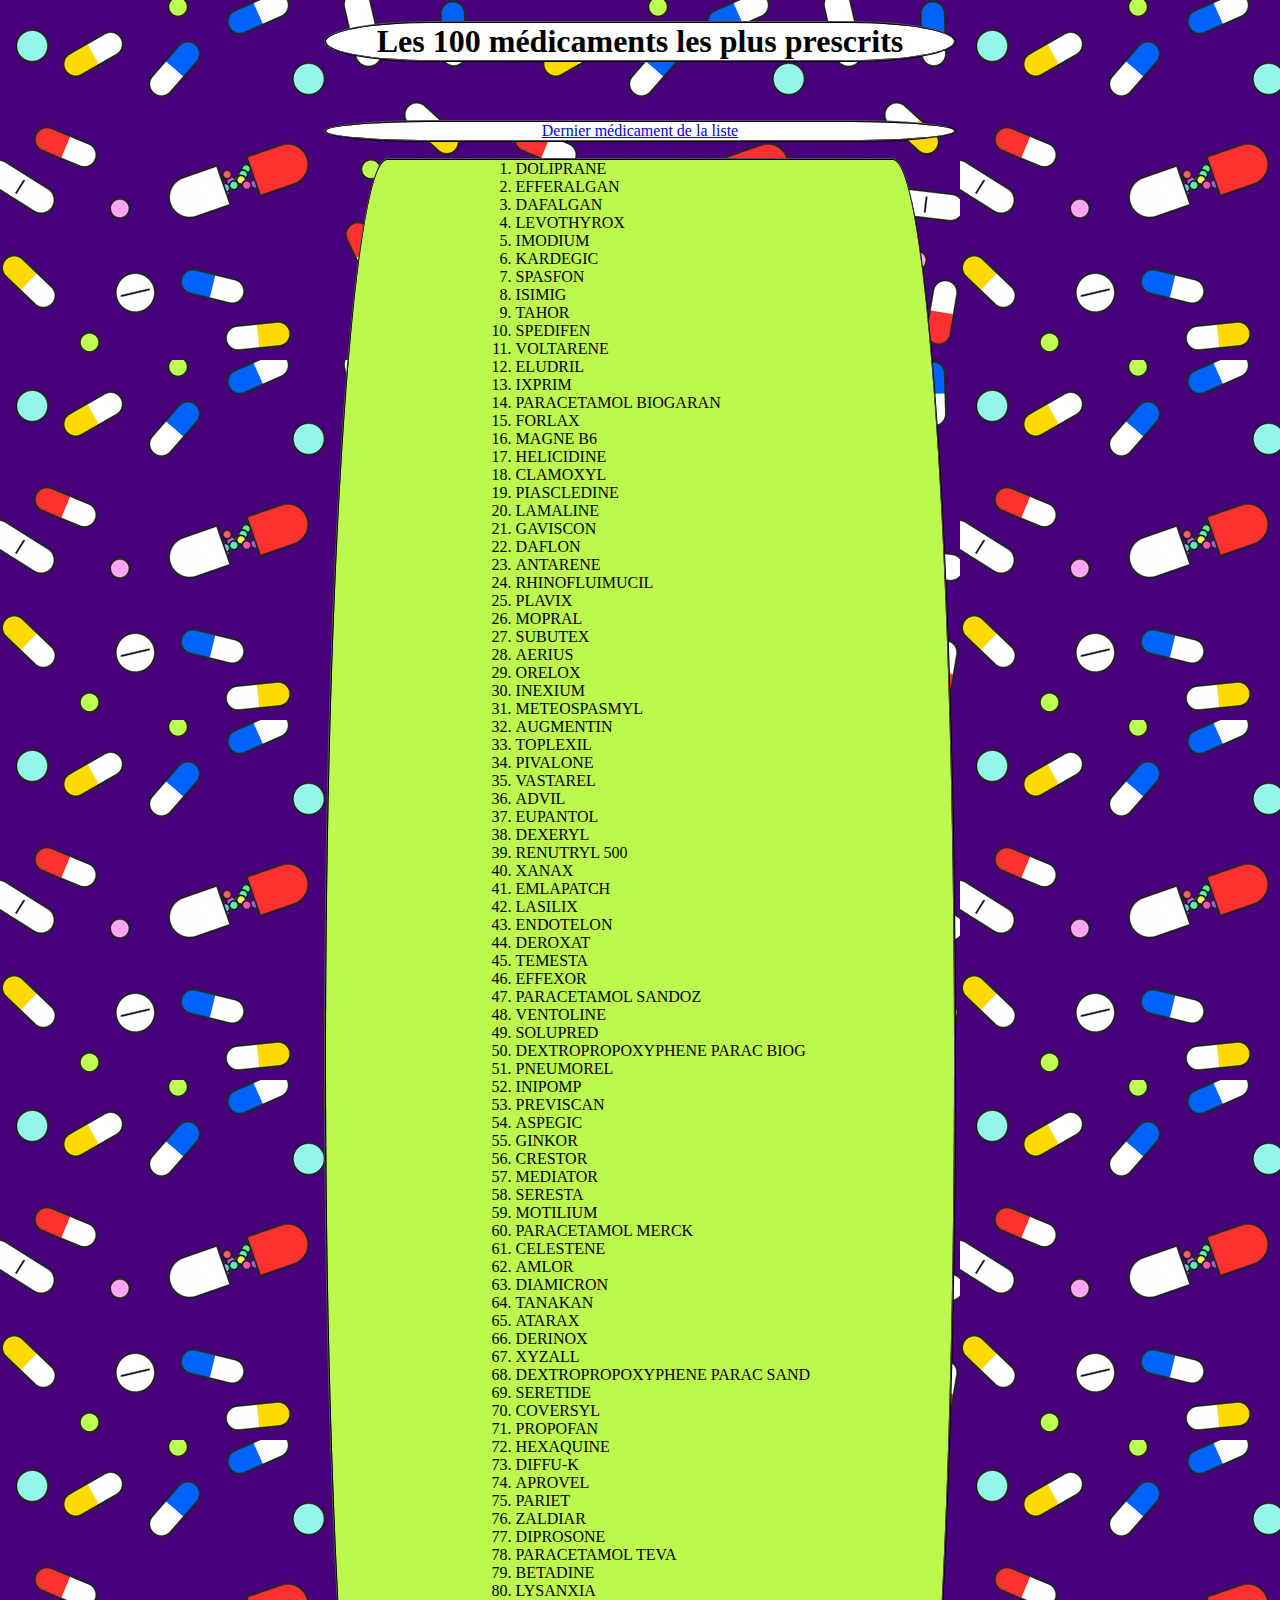
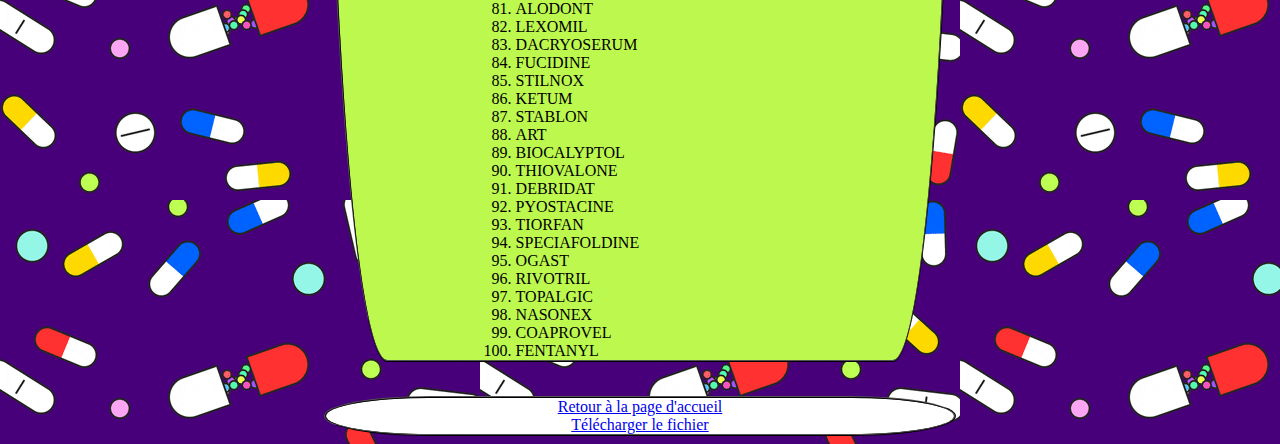
<file: medicament.html>
<!DOCTYPE html>
<html lang="fr">
    <head>
        <!-- En-tête de la page-->
        <link href="./style.css" rel="stylesheet"><!--Lien vers CSS-->
        <meta charset="utf-8"/>
        <title>Medicament</title>
    </head>
    <body class="fond">
        <h1 class="title">Les 100 médicaments les plus prescrits</h1><!--Titre de niveau 1-->

        <br><br>

        <div>
            <a href="#last" title="last paragraphe" class="text">Dernier médicament de la liste</a><!--Lien vers ancre dernier médicament-->
        </div>

        <ol><!--Liste numérotée-->
            <li>DOLIPRANE</li>
            <li>EFFERALGAN</li>
            <li>DAFALGAN</li>
            <li>LEVOTHYROX</li>
            <li>IMODIUM</li>
            <li>KARDEGIC</li>
            <li>SPASFON</li>
            <li>ISIMIG</li>
            <li>TAHOR</li>
            <li>SPEDIFEN</li>
            <li>VOLTARENE
            <li>ELUDRIL</li>
            <li>IXPRIM</li>
            <li>PARACETAMOL BIOGARAN</li>
            <li>FORLAX</li>
            <li>MAGNE B6</li>
            <li>HELICIDINE</li>
            <li>CLAMOXYL</li>
            <li>PIASCLEDINE</li>
            <li>LAMALINE</li>
            <li>GAVISCON</li>
            <li>DAFLON</li>
            <li>ANTARENE</li>
            <li>RHINOFLUIMUCIL</li>
            <li>PLAVIX</li>
            <li>MOPRAL</li>
            <li>SUBUTEX</li>
            <li>AERIUS</li>
            <li>ORELOX</li>
            <li>INEXIUM</li>
            <li>METEOSPASMYL</li>
            <li>AUGMENTIN</li>
            <li>TOPLEXIL</li>
            <li>PIVALONE</li>
            <li>VASTAREL</li>
            <li>ADVIL</li>
            <li>EUPANTOL</li>
            <li>DEXERYL</li>
            <li>RENUTRYL 500</li>
            <li>XANAX</li>
            <li>EMLAPATCH</li>
            <li>LASILIX</li>
            <li>ENDOTELON</li>
            <li>DEROXAT</li>
            <li>TEMESTA</li>
            <li>EFFEXOR</li>
            <li>PARACETAMOL SANDOZ</li>
            <li>VENTOLINE</li>
            <li>SOLUPRED</li>
            <li>DEXTROPROPOXYPHENE PARAC BIOG</li>
            <li>PNEUMOREL</li>
            <li>INIPOMP</li>
            <li>PREVISCAN</li>
            <li>ASPEGIC</li>
            <li>GINKOR</li>
            <li>CRESTOR</li>
            <li>MEDIATOR</li>
            <li>SERESTA</li>
            <li>MOTILIUM</li>
            <li>PARACETAMOL MERCK</li>
            <li>CELESTENE</li>
            <li>AMLOR</li>
            <li>DIAMICRON</li>
            <li>TANAKAN</li>
            <li>ATARAX</li>
            <li>DERINOX</li>
            <li>XYZALL</li>
            <li>DEXTROPROPOXYPHENE PARAC SAND</li>
            <li>SERETIDE</li>
            <li>COVERSYL</li>
            <li>PROPOFAN</li>
            <li>HEXAQUINE</li>
            <li>DIFFU-K</li>
            <li>APROVEL</li>
            <li>PARIET</li>
            <li>ZALDIAR</li>
            <li>DIPROSONE</li>
            <li>PARACETAMOL TEVA</li>
            <li>BETADINE</li>
            <li>LYSANXIA</li>
            <li>ALODONT</li>
            <li>LEXOMIL</li>
            <li>DACRYOSERUM</li>
            <li>FUCIDINE</li>
            <li>STILNOX</li>
            <li>KETUM</li>
            <li>STABLON</li>
            <li>ART</li>
            <li>BIOCALYPTOL</li>
            <li>THIOVALONE</li>
            <li>DEBRIDAT</li>
            <li>PYOSTACINE</li>
            <li>TIORFAN</li>
            <li>SPECIAFOLDINE</li>
            <li>OGAST</li>
            <li>RIVOTRIL</li>
            <li>TOPALGIC</li>
            <li>NASONEX</li>
            <li>COAPROVEL</li>
            <li id="last">FENTANYL</li>
        </ol>
        <br>

        <div>
            <a href="./index.html" class="text">Retour à la page d'accueil</a><!--Lien vers la page d'accueil-->
            <br>
            <a href="./medicaments.rar" download="medicaments.rar" class="text">Télécharger le fichier</a><!--Lien pour télécharger la liste de médicament-->
        </div>

    </body>
</html>
</file>
<file: assets/css/noscript.css>
/*
	Dimension by HTML5 UP
	html5up.net | @ajlkn
	Free for personal and commercial use under the CCA 3.0 license (html5up.net/license)
*/

/* BG */

	body.is-preload #bg:before {
		background-color: transparent;
	}

/* Header */

	body.is-preload #header {
		-moz-filter: none;
		-webkit-filter: none;
		-ms-filter: none;
		filter: none;
	}

		body.is-preload #header > * {
			opacity: 1;
		}

		body.is-preload #header .content .inner {
			max-height: none;
			padding: 3rem 2rem;
			opacity: 1;
		}

/* Main */

	#main article {
		opacity: 1;
		margin: 4rem 0 0 0;
	}
</file>
<file: style1.css>
h1{
    text-align: center;
    text-decoration: underline;
}

img{
    float: right;
    padding-right: 10%;
}

h2{
    padding-left: 15%;
    padding-top: 5%;
    text-decoration: underline;
    font-weight: bold;
}

/*.space{
    padding-top: 15%;
}*/

.bloc{
    border: 2px ridge black;
    border-radius: 10% / 50%;
    border-left: 5%;
    border-right: 5%;
    margin-left: 15%;
    margin-right: 15%;
    background-color: aquamarine;
}

ul{
    padding-left: 10%;
}

.text{
    text-decoration: underline;
    font-weight: bold;
}

a{
    text-align: right;
}
</file>
<file: style.css>
table, td {
    border: 1px solid #333;
    text-align: center;
}

.fond{
    background-image: url("./image/medoc.gif");
}

.title, div{
    text-align: center;
    border-left: 5%;
    border-right: 5%;
    margin-left: 25%;
    margin-right: 25%;
}

audio{
    text-align: center;
}

.title, div{
    border: 2px ridge black;
    border-radius: 25% / 75%;
    background-color: rgb(255, 255, 255);
}

ol{
    border: 2px ridge black;
    border-radius: 10% / 50%;
    border-left: 5%;
    border-right: 5%;
    margin-left: 25%;
    margin-right: 25%;
    background-color: rgb(189, 248, 78);
    padding-left: 15%;
}
</file>
<file: assets/css/main.css>
@import url(fontawesome-all.min.css);
@import url("https://fonts.googleapis.com/css?family=Source+Sans+Pro:300italic,600italic,300,600");

/*
	Dimension by HTML5 UP
	html5up.net | @ajlkn
	Free for personal and commercial use under the CCA 3.0 license (html5up.net/license)
*/

html, body, div, span, applet, object,
iframe, h1, h2, h3, h4, h5, h6, p, blockquote,
pre, a, abbr, acronym, address, big, cite,
code, del, dfn, em, img, ins, kbd, q, s, samp,
small, strike, strong, sub, sup, tt, var, b,
u, i, center, dl, dt, dd, ol, ul, li, fieldset,
form, label, legend, table, caption, tbody,
tfoot, thead, tr, th, td, article, aside,
canvas, details, embed, figure, figcaption,
footer, header, hgroup, menu, nav, output, ruby,
section, summary, time, mark, audio, video {
	margin: 0;
	padding: 0;
	border: 0;
	font-size: 100%;
	font: inherit;
	vertical-align: baseline;}

article, aside, details, figcaption, figure,
footer, header, hgroup, menu, nav, section {
	display: block;}

body {
	line-height: 1;
}

ol, ul {
	list-style: none;
}

blockquote, q {
	quotes: none;
}

	blockquote:before, blockquote:after, q:before, q:after {
		content: '';
		content: none;
	}

table {
	border-collapse: collapse;
	border-spacing: 0;
}

body {
	-webkit-text-size-adjust: none;
}

mark {
	background-color: transparent;
	color: inherit;
}

input::-moz-focus-inner {
	border: 0;
	padding: 0;
}

input, select, textarea {
	-moz-appearance: none;
	-webkit-appearance: none;
	-ms-appearance: none;
	appearance: none;
}

/* Basic */

	@-ms-viewport {
		width: device-width;
	}

	@media screen and (max-width: 480px) {

		html, body {
			min-width: 320px;
		}

	}

	html {
		box-sizing: border-box;
	}

	*, *:before, *:after {
		box-sizing: inherit;
	}

	body {
		background: #1b1f22;
	}

		body.is-preload *, body.is-preload *:before, body.is-preload *:after {
			-moz-animation: none !important;
			-webkit-animation: none !important;
			-ms-animation: none !important;
			animation: none !important;
			-moz-transition: none !important;
			-webkit-transition: none !important;
			-ms-transition: none !important;
			transition: none !important;
		}

/* Type */

	html {
		font-size: 16pt;
	}

		@media screen and (max-width: 1680px) {

			html {
				font-size: 12pt;
			}

		}

		@media screen and (max-width: 736px) {

			html {
				font-size: 11pt;
			}

		}

		@media screen and (max-width: 360px) {

			html {
				font-size: 10pt;
			}

		}

	body, input, select, textarea {
		color: #ffffff;
		font-family: "Source Sans Pro", sans-serif;
		font-weight: 300;
		font-size: 1rem;
		line-height: 1.65;
	}

	a {
		-moz-transition: color 0.2s ease-in-out, background-color 0.2s ease-in-out, border-bottom-color 0.2s ease-in-out;
		-webkit-transition: color 0.2s ease-in-out, background-color 0.2s ease-in-out, border-bottom-color 0.2s ease-in-out;
		-ms-transition: color 0.2s ease-in-out, background-color 0.2s ease-in-out, border-bottom-color 0.2s ease-in-out;
		transition: color 0.2s ease-in-out, background-color 0.2s ease-in-out, border-bottom-color 0.2s ease-in-out;
		border-bottom: dotted 1px rgba(255, 255, 255, 0.5);
		text-decoration: none;
		color: inherit;
	}

		a:hover {
			border-bottom-color: transparent;
		}

	strong, b {
		color: #ffffff;
		font-weight: 600;
	}

	em, i {
		font-style: italic;
	}

	p {
		margin: 0 0 2rem 0;
	}

	h1, h2, h3, h4, h5, h6 {
		color: #ffffff;
		font-weight: 600;
		line-height: 1.5;
		margin: 0 0 1rem 0;
		text-transform: uppercase;
		letter-spacing: 0.2rem;
	}

		h1 a, h2 a, h3 a, h4 a, h5 a, h6 a {
			color: inherit;
			text-decoration: none;
		}

		h1.major, h2.major, h3.major, h4.major, h5.major, h6.major {
			border-bottom: solid 1px #ffffff;
			width: -moz-max-content;
			width: -webkit-max-content;
			width: -ms-max-content;
			width: max-content;
			padding-bottom: 0.5rem;
			margin: 0 0 2rem 0;
		}

	h1 {
		font-size: 2.25rem;
		line-height: 1.3;
		letter-spacing: 0.5rem;
	}

	h2 {
		font-size: 1.5rem;
		line-height: 1.4;
		letter-spacing: 0.5rem;
	}

	h3 {
		font-size: 1rem;
	}

	h4 {
		font-size: 0.8rem;
	}

	h5 {
		font-size: 0.7rem;
	}

	h6 {
		font-size: 0.6rem;
	}

	@media screen and (max-width: 736px) {

		h1 {
			font-size: 1.75rem;
			line-height: 1.4;
		}

		h2 {
			font-size: 1.25em;
			line-height: 1.5;
		}

	}

	sub {
		font-size: 0.8rem;
		position: relative;
		top: 0.5rem;
	}

	sup {
		font-size: 0.8rem;
		position: relative;
		top: -0.5rem;
	}

	blockquote {
		border-left: solid 4px #ffffff;
		font-style: italic;
		margin: 0 0 2rem 0;
		padding: 0.5rem 0 0.5rem 2rem;
	}

	code {
		background: rgba(255, 255, 255, 0.075);
		border-radius: 4px;
		font-family: "Courier New", monospace;
		font-size: 0.9rem;
		margin: 0 0.25rem;
		padding: 0.25rem 0.65rem;
	}

	pre {
		-webkit-overflow-scrolling: touch;
		font-family: "Courier New", monospace;
		font-size: 0.9rem;
		margin: 0 0 2rem 0;
	}

		pre code {
			display: block;
			line-height: 1.75;
			padding: 1rem 1.5rem;
			overflow-x: auto;
		}

	hr {
		border: 0;
		border-bottom: solid 1px #ffffff;
		margin: 2.75rem 0;
	}

	.align-left {
		text-align: left;
	}

	.align-center {
		text-align: center;
	}

	.align-right {
		text-align: right;
	}

/* Form */

	form {
		margin: 0 0 2rem 0;
	}

		form > :last-child {
			margin-bottom: 0;
		}

		form > .fields {
			display: -moz-flex;
			display: -webkit-flex;
			display: -ms-flex;
			display: flex;
			-moz-flex-wrap: wrap;
			-webkit-flex-wrap: wrap;
			-ms-flex-wrap: wrap;
			flex-wrap: wrap;
			width: calc(100% + 3rem);
			margin: -1.5rem 0 2rem -1.5rem;
		}

			form > .fields > .field {
				-moz-flex-grow: 0;
				-webkit-flex-grow: 0;
				-ms-flex-grow: 0;
				flex-grow: 0;
				-moz-flex-shrink: 0;
				-webkit-flex-shrink: 0;
				-ms-flex-shrink: 0;
				flex-shrink: 0;
				padding: 1.5rem 0 0 1.5rem;
				width: calc(100% - 1.5rem);
			}

				form > .fields > .field.half {
					width: calc(50% - 0.75rem);
				}

				form > .fields > .field.third {
					width: calc(100%/3 - 0.5rem);
				}

				form > .fields > .field.quarter {
					width: calc(25% - 0.375rem);
				}

		@media screen and (max-width: 480px) {

			form > .fields {
				width: calc(100% + 3rem);
				margin: -1.5rem 0 2rem -1.5rem;
			}

				form > .fields > .field {
					padding: 1.5rem 0 0 1.5rem;
					width: calc(100% - 1.5rem);
				}

					form > .fields > .field.half {
						width: calc(100% - 1.5rem);
					}

					form > .fields > .field.third {
						width: calc(100% - 1.5rem);
					}

					form > .fields > .field.quarter {
						width: calc(100% - 1.5rem);
					}

		}

	label {
		color: #ffffff;
		display: block;
		font-size: 0.8rem;
		font-weight: 300;
		letter-spacing: 0.2rem;
		line-height: 1.5;
		margin: 0 0 1rem 0;
		text-transform: uppercase;
	}

	input[type="text"],
	input[type="password"],
	input[type="email"],
	input[type="tel"],
	select,
	textarea {
		-moz-appearance: none;
		-webkit-appearance: none;
		-ms-appearance: none;
		appearance: none;
		-moz-transition: border-color 0.2s ease-in-out, box-shadow 0.2s ease-in-out, background-color 0.2s ease-in-out;
		-webkit-transition: border-color 0.2s ease-in-out, box-shadow 0.2s ease-in-out, background-color 0.2s ease-in-out;
		-ms-transition: border-color 0.2s ease-in-out, box-shadow 0.2s ease-in-out, background-color 0.2s ease-in-out;
		transition: border-color 0.2s ease-in-out, box-shadow 0.2s ease-in-out, background-color 0.2s ease-in-out;
		background-color: transparent;
		border-radius: 4px;
		border: solid 1px #ffffff;
		color: inherit;
		display: block;
		outline: 0;
		padding: 0 1rem;
		text-decoration: none;
		width: 100%;
	}

		input[type="text"]:invalid,
		input[type="password"]:invalid,
		input[type="email"]:invalid,
		input[type="tel"]:invalid,
		select:invalid,
		textarea:invalid {
			box-shadow: none;
		}

		input[type="text"]:focus,
		input[type="password"]:focus,
		input[type="email"]:focus,
		input[type="tel"]:focus,
		select:focus,
		textarea:focus {
			background: rgba(255, 255, 255, 0.075);
			border-color: #ffffff;
			box-shadow: 0 0 0 1px #ffffff;
		}

	select {
		background-image: url("data:image/svg+xml;charset=utf8,%3Csvg xmlns='http://www.w3.org/2000/svg' width='40' height='40' preserveAspectRatio='none' viewBox='0 0 40 40'%3E%3Cpath d='M9.4,12.3l10.4,10.4l10.4-10.4c0.2-0.2,0.5-0.4,0.9-0.4c0.3,0,0.6,0.1,0.9,0.4l3.3,3.3c0.2,0.2,0.4,0.5,0.4,0.9 c0,0.4-0.1,0.6-0.4,0.9L20.7,31.9c-0.2,0.2-0.5,0.4-0.9,0.4c-0.3,0-0.6-0.1-0.9-0.4L4.3,17.3c-0.2-0.2-0.4-0.5-0.4-0.9 c0-0.4,0.1-0.6,0.4-0.9l3.3-3.3c0.2-0.2,0.5-0.4,0.9-0.4S9.1,12.1,9.4,12.3z' fill='%23ffffff' /%3E%3C/svg%3E");
		background-size: 1.25rem;
		background-repeat: no-repeat;
		background-position: calc(100% - 1rem) center;
		height: 2.75rem;
		padding-right: 2.75rem;
		text-overflow: ellipsis;
	}

		select option {
			color: #ffffff;
			background: #1b1f22;
		}

		select:focus::-ms-value {
			background-color: transparent;
		}

		select::-ms-expand {
			display: none;
		}

	input[type="text"],
	input[type="password"],
	input[type="email"],
	select {
		height: 2.75rem;
	}

	textarea {
		padding: 0.75rem 1rem;
	}

	input[type="checkbox"],
	input[type="radio"] {
		-moz-appearance: none;
		-webkit-appearance: none;
		-ms-appearance: none;
		appearance: none;
		display: block;
		float: left;
		margin-right: -2rem;
		opacity: 0;
		width: 1rem;
		z-index: -1;
	}

		input[type="checkbox"] + label,
		input[type="radio"] + label {
			text-decoration: none;
			-moz-user-select: none;
			-webkit-user-select: none;
			-ms-user-select: none;
			user-select: none;
			color: #ffffff;
			cursor: pointer;
			display: inline-block;
			font-size: 0.8rem;
			font-weight: 300;
			margin: 0 0 0.5rem 0;
			padding-left: 2.65rem;
			padding-right: 0.75rem;
			position: relative;
		}

			input[type="checkbox"] + label:before,
			input[type="radio"] + label:before {
				-moz-osx-font-smoothing: grayscale;
				-webkit-font-smoothing: antialiased;
				display: inline-block;
				font-style: normal;
				font-variant: normal;
				text-rendering: auto;
				line-height: 1;
				text-transform: none !important;
				font-family: 'Font Awesome 5 Free';
				font-weight: 900;
			}

			input[type="checkbox"] + label:before,
			input[type="radio"] + label:before {
				-moz-transition: border-color 0.2s ease-in-out, box-shadow 0.2s ease-in-out, background-color 0.2s ease-in-out;
				-webkit-transition: border-color 0.2s ease-in-out, box-shadow 0.2s ease-in-out, background-color 0.2s ease-in-out;
				-ms-transition: border-color 0.2s ease-in-out, box-shadow 0.2s ease-in-out, background-color 0.2s ease-in-out;
				transition: border-color 0.2s ease-in-out, box-shadow 0.2s ease-in-out, background-color 0.2s ease-in-out;
				border-radius: 4px;
				border: solid 1px #ffffff;
				content: '';
				display: inline-block;
				height: 1.65rem;
				left: 0;
				line-height: 1.65rem;
				position: absolute;
				text-align: center;
				top: -0.15rem;
				width: 1.65rem;
			}

		input[type="checkbox"]:checked + label:before,
		input[type="radio"]:checked + label:before {
			background: #ffffff !important;
			border-color: #ffffff !important;
			color: #1b1f22;
			content: '\f00c';
		}

		input[type="checkbox"]:focus + label:before,
		input[type="radio"]:focus + label:before {
			background: rgba(255, 255, 255, 0.075);
			border-color: #ffffff;
			box-shadow: 0 0 0 1px #ffffff;
		}

	input[type="checkbox"] + label:before {
		border-radius: 4px;
	}

	input[type="radio"] + label:before {
		border-radius: 100%;
	}

	::-webkit-input-placeholder {
		color: rgba(255, 255, 255, 0.5) !important;
		opacity: 1.0;
	}

	:-moz-placeholder {
		color: rgba(255, 255, 255, 0.5) !important;
		opacity: 1.0;
	}

	::-moz-placeholder {
		color: rgba(255, 255, 255, 0.5) !important;
		opacity: 1.0;
	}

	:-ms-input-placeholder {
		color: rgba(255, 255, 255, 0.5) !important;
		opacity: 1.0;
	}

	.formerize-placeholder {
		color: rgba(255, 255, 255, 0.5) !important;
		opacity: 1.0;
	}

/* Box */

	.box {
		border-radius: 4px;
		border: solid 1px #ffffff;
		margin-bottom: 2rem;
		padding: 1.5em;
	}

		.box > :last-child,
		.box > :last-child > :last-child,
		.box > :last-child > :last-child > :last-child {
			margin-bottom: 0;
		}

		.box.alt {
			border: 0;
			border-radius: 0;
			padding: 0;
		}

/* Icon */

	.icon {
		text-decoration: none;
		border-bottom: none;
		position: relative;
	}

		.icon:before {
			-moz-osx-font-smoothing: grayscale;
			-webkit-font-smoothing: antialiased;
			display: inline-block;
			font-style: normal;
			font-variant: normal;
			text-rendering: auto;
			line-height: 1;
			text-transform: none !important;
			font-family: 'Font Awesome 5 Free';
			font-weight: 400;
		}

		.icon > .label {
			display: none;
		}

		.icon:before {
			line-height: inherit;
		}

		.icon.solid:before {
			font-weight: 900;
		}

		.icon.brands:before {
			font-family: 'Font Awesome 5 Brands';
		}

/* Image */

	.image {
		border-radius: 4px;
		border: 0;
		display: inline-block;
		position: relative;
	}

		.image:before {
			pointer-events: none;
			background-image: url("../../images/overlay.png");
			background-color: rgba(19, 21, 25, 0.5);
			border-radius: 4px;
			content: '';
			display: block;
			height: 100%;
			left: 0;
			opacity: 0.5;
			position: absolute;
			top: 0;
			width: 100%;
		}

		.image img {
			border-radius: 4px;
			display: block;
		}

		.image.left, .image.right {
			max-width: 40%;
		}

			.image.left img, .image.right img {
				width: 100%;
			}

		.image.left {
			float: left;
			padding: 0 1.5em 1em 0;
			top: 0.25em;
		}

		.image.right {
			float: right;
			padding: 0 0 1em 1.5em;
			top: 0.25em;
		}

		.image.fit {
			display: block;
			margin: 0 0 2rem 0;
			width: 100%;
		}

			.image.fit img {
				width: 100%;
			}

		.image.main {
			display: block;
			margin: 2.5rem 0;
			width: 100%;
		}

			.image.main img {
				width: 100%;
			}

		@media screen and (max-width: 736px) {

			.image.main {
				margin: 2rem 0;
			}

		}

		@media screen and (max-width: 480px) {

			.image.main {
				margin: 1.5rem 0;
			}

		}

/* List */

	ol {
		list-style: decimal;
		margin: 0 0 2rem 0;
		padding-left: 1.25em;
	}

		ol li {
			padding-left: 0.25em;
		}

	ul {
		list-style: disc;
		margin: 0 0 2rem 0;
		padding-left: 1em;
	}

		ul li {
			padding-left: 0.5em;
		}

		ul.alt {
			list-style: none;
			padding-left: 0;
		}

			ul.alt li {
				border-top: solid 1px #ffffff;
				padding: 0.5em 0;
			}

				ul.alt li:first-child {
					border-top: 0;
					padding-top: 0;
				}

	dl {
		margin: 0 0 2rem 0;
	}

		dl dt {
			display: block;
			font-weight: 600;
			margin: 0 0 1rem 0;
		}

		dl dd {
			margin-left: 2rem;
		}

/* Actions */

	ul.actions {
		display: -moz-flex;
		display: -webkit-flex;
		display: -ms-flex;
		display: flex;
		cursor: default;
		list-style: none;
		margin-left: -1rem;
		padding-left: 0;
	}

		ul.actions li {
			padding: 0 0 0 1rem;
			vertical-align: middle;
		}

		ul.actions.special {
			-moz-justify-content: center;
			-webkit-justify-content: center;
			-ms-justify-content: center;
			justify-content: center;
			width: 100%;
			margin-left: 0;
		}

			ul.actions.special li:first-child {
				padding-left: 0;
			}

		ul.actions.stacked {
			-moz-flex-direction: column;
			-webkit-flex-direction: column;
			-ms-flex-direction: column;
			flex-direction: column;
			margin-left: 0;
		}

			ul.actions.stacked li {
				padding: 1.3rem 0 0 0;
			}

				ul.actions.stacked li:first-child {
					padding-top: 0;
				}

		ul.actions.fit {
			width: calc(100% + 1rem);
		}

			ul.actions.fit li {
				-moz-flex-grow: 1;
				-webkit-flex-grow: 1;
				-ms-flex-grow: 1;
				flex-grow: 1;
				-moz-flex-shrink: 1;
				-webkit-flex-shrink: 1;
				-ms-flex-shrink: 1;
				flex-shrink: 1;
				width: 100%;
			}

				ul.actions.fit li > * {
					width: 100%;
				}

			ul.actions.fit.stacked {
				width: 100%;
			}

		@media screen and (max-width: 480px) {

			ul.actions:not(.fixed) {
				-moz-flex-direction: column;
				-webkit-flex-direction: column;
				-ms-flex-direction: column;
				flex-direction: column;
				margin-left: 0;
				width: 100% !important;
			}

				ul.actions:not(.fixed) li {
					-moz-flex-grow: 1;
					-webkit-flex-grow: 1;
					-ms-flex-grow: 1;
					flex-grow: 1;
					-moz-flex-shrink: 1;
					-webkit-flex-shrink: 1;
					-ms-flex-shrink: 1;
					flex-shrink: 1;
					padding: 1rem 0 0 0;
					text-align: center;
					width: 100%;
				}

					ul.actions:not(.fixed) li > * {
						width: 100%;
					}

					ul.actions:not(.fixed) li:first-child {
						padding-top: 0;
					}

					ul.actions:not(.fixed) li input[type="submit"],
					ul.actions:not(.fixed) li input[type="reset"],
					ul.actions:not(.fixed) li input[type="button"],
					ul.actions:not(.fixed) li button,
					ul.actions:not(.fixed) li .button {
						width: 100%;
					}

						ul.actions:not(.fixed) li input[type="submit"].icon:before,
						ul.actions:not(.fixed) li input[type="reset"].icon:before,
						ul.actions:not(.fixed) li input[type="button"].icon:before,
						ul.actions:not(.fixed) li button.icon:before,
						ul.actions:not(.fixed) li .button.icon:before {
							margin-left: -0.5em;
						}

		}

/* Icons */

	ul.icons {
		cursor: default;
		list-style: none;
		padding-left: 0;
	}

		ul.icons li {
			display: inline-block;
			padding: 0 0.75em 0 0;
		}

			ul.icons li:last-child {
				padding-right: 0;
			}

			ul.icons li a {
				border-radius: 100%;
				box-shadow: inset 0 0 0 1px #ffffff;
				display: inline-block;
				height: 2.25rem;
				line-height: 2.25rem;
				text-align: center;
				width: 2.25rem;
			}

				ul.icons li a:hover {
					background-color: rgba(255, 255, 255, 0.075);
				}

				ul.icons li a:active {
					background-color: rgba(255, 255, 255, 0.175);
				}

/* Table */

	.table-wrapper {
		-webkit-overflow-scrolling: touch;
		overflow-x: auto;
	}

	table {
		margin: 0 0 2rem 0;
		width: 100%;
	}

		table tbody tr {
			border: solid 1px #ffffff;
			border-left: 0;
			border-right: 0;
		}

			table tbody tr:nth-child(2n + 1) {
				background-color: rgba(255, 255, 255, 0.075);
			}

		table td {
			padding: 0.75em 0.75em;
		}

		table th {
			color: #ffffff;
			font-size: 0.9em;
			font-weight: 600;
			padding: 0 0.75em 0.75em 0.75em;
			text-align: left;
		}

		table thead {
			border-bottom: solid 2px #ffffff;
		}

		table tfoot {
			border-top: solid 2px #ffffff;
		}

		table.alt {
			border-collapse: separate;
		}

			table.alt tbody tr td {
				border: solid 1px #ffffff;
				border-left-width: 0;
				border-top-width: 0;
			}

				table.alt tbody tr td:first-child {
					border-left-width: 1px;
				}

			table.alt tbody tr:first-child td {
				border-top-width: 1px;
			}

			table.alt thead {
				border-bottom: 0;
			}

			table.alt tfoot {
				border-top: 0;
			}

/* Button */

	input[type="submit"],
	input[type="reset"],
	input[type="button"],
	button,
	.button {
		-moz-appearance: none;
		-webkit-appearance: none;
		-ms-appearance: none;
		appearance: none;
		-moz-transition: background-color 0.2s ease-in-out, color 0.2s ease-in-out;
		-webkit-transition: background-color 0.2s ease-in-out, color 0.2s ease-in-out;
		-ms-transition: background-color 0.2s ease-in-out, color 0.2s ease-in-out;
		transition: background-color 0.2s ease-in-out, color 0.2s ease-in-out;
		background-color: transparent;
		border-radius: 4px;
		border: 0;
		box-shadow: inset 0 0 0 1px #ffffff;
		color: #ffffff !important;
		cursor: pointer;
		display: inline-block;
		font-size: 0.8rem;
		font-weight: 300;
		height: 2.75rem;
		letter-spacing: 0.2rem;
		line-height: 2.75rem;
		outline: 0;
		padding: 0 1.25rem 0 1.35rem;
		text-align: center;
		text-decoration: none;
		text-transform: uppercase;
		white-space: nowrap;
	}

		input[type="submit"]:hover,
		input[type="reset"]:hover,
		input[type="button"]:hover,
		button:hover,
		.button:hover {
			background-color: rgba(255, 255, 255, 0.075);
		}

		input[type="submit"]:active,
		input[type="reset"]:active,
		input[type="button"]:active,
		button:active,
		.button:active {
			background-color: rgba(255, 255, 255, 0.175);
		}

		input[type="submit"].icon:before,
		input[type="reset"].icon:before,
		input[type="button"].icon:before,
		button.icon:before,
		.button.icon:before {
			margin-right: 0.5em;
		}

		input[type="submit"].fit,
		input[type="reset"].fit,
		input[type="button"].fit,
		button.fit,
		.button.fit {
			width: 100%;
		}

		input[type="submit"].small,
		input[type="reset"].small,
		input[type="button"].small,
		button.small,
		.button.small {
			font-size: 0.6rem;
			height: 2.0625rem;
			line-height: 2.0625rem;
		}

		input[type="submit"].primary,
		input[type="reset"].primary,
		input[type="button"].primary,
		button.primary,
		.button.primary {
			background-color: #ffffff;
			color: #1b1f22 !important;
			font-weight: 600;
		}

		input[type="submit"].disabled, input[type="submit"]:disabled,
		input[type="reset"].disabled,
		input[type="reset"]:disabled,
		input[type="button"].disabled,
		input[type="button"]:disabled,
		button.disabled,
		button:disabled,
		.button.disabled,
		.button:disabled {
			pointer-events: none;
			cursor: default;
			opacity: 0.25;
		}

	input[type="submit"],
	input[type="reset"],
	input[type="button"],
	button {
		line-height: calc(2.75rem - 2px);
	}

/* BG */

	#bg {
		-moz-transform: scale(1.0);
		-webkit-transform: scale(1.0);
		-ms-transform: scale(1.0);
		transform: scale(1.0);
		-webkit-backface-visibility: hidden;
		position: fixed;
		top: 0;
		left: 0;
		width: 100%;
		height: 100vh;
		z-index: 1;
	}

		#bg:before, #bg:after {
			content: '';
			display: block;
			position: absolute;
			top: 0;
			left: 0;
			width: 100%;
			height: 100%;
		}

		#bg:before {
			-moz-transition: background-color 2.5s ease-in-out;
			-webkit-transition: background-color 2.5s ease-in-out;
			-ms-transition: background-color 2.5s ease-in-out;
			transition: background-color 2.5s ease-in-out;
			-moz-transition-delay: 0.75s;
			-webkit-transition-delay: 0.75s;
			-ms-transition-delay: 0.75s;
			transition-delay: 0.75s;
			background-image: linear-gradient(to top, rgba(19, 21, 25, 0.5), rgba(19, 21, 25, 0.5)), url("../../images/overlay.png");
			background-size: auto, 256px 256px;
			background-position: center, center;
			background-repeat: no-repeat, repeat;
			z-index: 2;
		}

		#bg:after {
			-moz-transform: scale(1.125);
			-webkit-transform: scale(1.125);
			-ms-transform: scale(1.125);
			transform: scale(1.125);
			-moz-transition: -moz-transform 0.325s ease-in-out, -moz-filter 0.325s ease-in-out;
			-webkit-transition: -webkit-transform 0.325s ease-in-out, -webkit-filter 0.325s ease-in-out;
			-ms-transition: -ms-transform 0.325s ease-in-out, -ms-filter 0.325s ease-in-out;
			transition: transform 0.325s ease-in-out, filter 0.325s ease-in-out;
			background-image: url("../../images/bg.jpg");
			background-position: center;
			background-size: cover;
			background-repeat: no-repeat;
			z-index: 1;
		}

		body.is-article-visible #bg:after {
			-moz-transform: scale(1.0825);
			-webkit-transform: scale(1.0825);
			-ms-transform: scale(1.0825);
			transform: scale(1.0825);
			-moz-filter: blur(0.2rem);
			-webkit-filter: blur(0.2rem);
			-ms-filter: blur(0.2rem);
			filter: blur(0.2rem);
		}

		body.is-preload #bg:before {
			background-color: #000000;
		}

/* Wrapper */

	#wrapper {
		display: -moz-flex;
		display: -webkit-flex;
		display: -ms-flex;
		display: flex;
		-moz-flex-direction: column;
		-webkit-flex-direction: column;
		-ms-flex-direction: column;
		flex-direction: column;
		-moz-align-items: center;
		-webkit-align-items: center;
		-ms-align-items: center;
		align-items: center;
		-moz-justify-content: space-between;
		-webkit-justify-content: space-between;
		-ms-justify-content: space-between;
		justify-content: space-between;
		position: relative;
		min-height: 100vh;
		width: 100%;
		padding: 4rem 2rem;
		z-index: 3;
	}

		#wrapper:before {
			content: '';
			display: block;
		}

		@media screen and (max-width: 1680px) {

			#wrapper {
				padding: 3rem 2rem;
			}

		}

		@media screen and (max-width: 736px) {

			#wrapper {
				padding: 2rem 1rem;
			}

		}

		@media screen and (max-width: 480px) {

			#wrapper {
				padding: 1rem;
			}

		}

/* Header */

	#header {
		display: -moz-flex;
		display: -webkit-flex;
		display: -ms-flex;
		display: flex;
		-moz-flex-direction: column;
		-webkit-flex-direction: column;
		-ms-flex-direction: column;
		flex-direction: column;
		-moz-align-items: center;
		-webkit-align-items: center;
		-ms-align-items: center;
		align-items: center;
		-moz-transition: -moz-transform 0.325s ease-in-out, -moz-filter 0.325s ease-in-out, opacity 0.325s ease-in-out;
		-webkit-transition: -webkit-transform 0.325s ease-in-out, -webkit-filter 0.325s ease-in-out, opacity 0.325s ease-in-out;
		-ms-transition: -ms-transform 0.325s ease-in-out, -ms-filter 0.325s ease-in-out, opacity 0.325s ease-in-out;
		transition: transform 0.325s ease-in-out, filter 0.325s ease-in-out, opacity 0.325s ease-in-out;
		background-image: -moz-radial-gradient(rgba(0, 0, 0, 0.25) 25%, rgba(0, 0, 0, 0) 55%);
		background-image: -webkit-radial-gradient(rgba(0, 0, 0, 0.25) 25%, rgba(0, 0, 0, 0) 55%);
		background-image: -ms-radial-gradient(rgba(0, 0, 0, 0.25) 25%, rgba(0, 0, 0, 0) 55%);
		background-image: radial-gradient(rgba(0, 0, 0, 0.25) 25%, rgba(0, 0, 0, 0) 55%);
		max-width: 100%;
		text-align: center;
	}

		#header > * {
			-moz-transition: opacity 0.325s ease-in-out;
			-webkit-transition: opacity 0.325s ease-in-out;
			-ms-transition: opacity 0.325s ease-in-out;
			transition: opacity 0.325s ease-in-out;
			position: relative;
			margin-top: 3.5rem;
		}

			#header > *:before {
				content: '';
				display: block;
				position: absolute;
				top: calc(-3.5rem - 1px);
				left: calc(50% - 1px);
				width: 1px;
				height: calc(3.5rem + 1px);
				background: #ffffff;
			}

		#header > :first-child {
			margin-top: 0;
		}

			#header > :first-child:before {
				display: none;
			}

		#header .logo {
			width: 5.5rem;
			height: 5.5rem;
			line-height: 5.5rem;
			border: solid 1px #ffffff;
			border-radius: 100%;
		}

			#header .logo .icon:before {
				font-size: 2rem;
			}

		#header .content {
			border-style: solid;
			border-color: #ffffff;
			border-top-width: 1px;
			border-bottom-width: 1px;
			max-width: 100%;
		}

			#header .content .inner {
				-moz-transition: max-height 0.75s ease, padding 0.75s ease, opacity 0.325s ease-in-out;
				-webkit-transition: max-height 0.75s ease, padding 0.75s ease, opacity 0.325s ease-in-out;
				-ms-transition: max-height 0.75s ease, padding 0.75s ease, opacity 0.325s ease-in-out;
				transition: max-height 0.75s ease, padding 0.75s ease, opacity 0.325s ease-in-out;
				-moz-transition-delay: 0.25s;
				-webkit-transition-delay: 0.25s;
				-ms-transition-delay: 0.25s;
				transition-delay: 0.25s;
				padding: 3rem 2rem;
				max-height: 40rem;
				overflow: hidden;
			}

				#header .content .inner > :last-child {
					margin-bottom: 0;
				}

			#header .content p {
				text-transform: uppercase;
				letter-spacing: 0.2rem;
				font-size: 0.8rem;
				line-height: 2;
			}

		#header nav ul {
			display: -moz-flex;
			display: -webkit-flex;
			display: -ms-flex;
			display: flex;
			margin-bottom: 0;
			list-style: none;
			padding-left: 0;
			border: solid 1px #ffffff;
			border-radius: 4px;
		}

			#header nav ul li {
				padding-left: 0;
				border-left: solid 1px #ffffff;
			}

				#header nav ul li:first-child {
					border-left: 0;
				}

				#header nav ul li a {
					display: block;
					min-width: 7.5rem;
					height: 2.75rem;
					line-height: 2.75rem;
					padding: 0 1.25rem 0 1.45rem;
					text-transform: uppercase;
					letter-spacing: 0.2rem;
					font-size: 0.8rem;
					border-bottom: 0;
				}

					#header nav ul li a:hover {
						background-color: rgba(255, 255, 255, 0.075);
					}

					#header nav ul li a:active {
						background-color: rgba(255, 255, 255, 0.175);
					}

		#header nav.use-middle:after {
			content: '';
			display: block;
			position: absolute;
			top: 0;
			left: calc(50% - 1px);
			width: 1px;
			height: 100%;
			background: #ffffff;
		}

		#header nav.use-middle ul li.is-middle {
			border-left: 0;
		}

		body.is-article-visible #header {
			-moz-transform: scale(0.95);
			-webkit-transform: scale(0.95);
			-ms-transform: scale(0.95);
			transform: scale(0.95);
			-moz-filter: blur(0.1rem);
			-webkit-filter: blur(0.1rem);
			-ms-filter: blur(0.1rem);
			filter: blur(0.1rem);
			opacity: 0;
		}

		body.is-preload #header {
			-moz-filter: blur(0.125rem);
			-webkit-filter: blur(0.125rem);
			-ms-filter: blur(0.125rem);
			filter: blur(0.125rem);
		}

			body.is-preload #header > * {
				opacity: 0;
			}

			body.is-preload #header .content .inner {
				max-height: 0;
				padding-top: 0;
				padding-bottom: 0;
				opacity: 0;
			}

		@media screen and (max-width: 980px) {

			#header .content p br {
				display: none;
			}

		}

		@media screen and (max-width: 736px) {

			#header > * {
				margin-top: 2rem;
			}

				#header > *:before {
					top: calc(-2rem - 1px);
					height: calc(2rem + 1px);
				}

			#header .logo {
				width: 4.75rem;
				height: 4.75rem;
				line-height: 4.75rem;
			}

				#header .logo .icon:before {
					font-size: 1.75rem;
				}

			#header .content .inner {
				padding: 2.5rem 1rem;
			}

			#header .content p {
				line-height: 1.875;
			}

		}

		@media screen and (max-width: 480px) {

			#header {
				padding: 1.5rem 0;
			}

				#header .content .inner {
					padding: 2.5rem 0;
				}

				#header nav ul {
					-moz-flex-direction: column;
					-webkit-flex-direction: column;
					-ms-flex-direction: column;
					flex-direction: column;
					min-width: 10rem;
					max-width: 100%;
				}

					#header nav ul li {
						border-left: 0;
						border-top: solid 1px #ffffff;
					}

						#header nav ul li:first-child {
							border-top: 0;
						}

						#header nav ul li a {
							height: 3rem;
							line-height: 3rem;
							min-width: 0;
							width: 100%;
						}

				#header nav.use-middle:after {
					display: none;
				}

		}

/* Main */

	#main {
		-moz-flex-grow: 1;
		-webkit-flex-grow: 1;
		-ms-flex-grow: 1;
		flex-grow: 1;
		-moz-flex-shrink: 1;
		-webkit-flex-shrink: 1;
		-ms-flex-shrink: 1;
		flex-shrink: 1;
		display: -moz-flex;
		display: -webkit-flex;
		display: -ms-flex;
		display: flex;
		-moz-align-items: center;
		-webkit-align-items: center;
		-ms-align-items: center;
		align-items: center;
		-moz-justify-content: center;
		-webkit-justify-content: center;
		-ms-justify-content: center;
		justify-content: center;
		-moz-flex-direction: column;
		-webkit-flex-direction: column;
		-ms-flex-direction: column;
		flex-direction: column;
		position: relative;
		max-width: 100%;
		z-index: 3;
	}

		#main article {
			-moz-transform: translateY(0.25rem);
			-webkit-transform: translateY(0.25rem);
			-ms-transform: translateY(0.25rem);
			transform: translateY(0.25rem);
			-moz-transition: opacity 0.325s ease-in-out, -moz-transform 0.325s ease-in-out;
			-webkit-transition: opacity 0.325s ease-in-out, -webkit-transform 0.325s ease-in-out;
			-ms-transition: opacity 0.325s ease-in-out, -ms-transform 0.325s ease-in-out;
			transition: opacity 0.325s ease-in-out, transform 0.325s ease-in-out;
			padding: 4.5rem 2.5rem 1.5rem 2.5rem ;
			position: relative;
			width: 40rem;
			max-width: 100%;
			background-color: rgba(27, 31, 34, 0.85);
			border-radius: 4px;
			opacity: 0;
		}

			#main article.active {
				-moz-transform: translateY(0);
				-webkit-transform: translateY(0);
				-ms-transform: translateY(0);
				transform: translateY(0);
				opacity: 1;
			}

			#main article .close {
				display: block;
				position: absolute;
				top: 0;
				right: 0;
				width: 4rem;
				height: 4rem;
				cursor: pointer;
				text-indent: 4rem;
				overflow: hidden;
				white-space: nowrap;
			}

				#main article .close:before {
					-moz-transition: background-color 0.2s ease-in-out;
					-webkit-transition: background-color 0.2s ease-in-out;
					-ms-transition: background-color 0.2s ease-in-out;
					transition: background-color 0.2s ease-in-out;
					content: '';
					display: block;
					position: absolute;
					top: 0.75rem;
					left: 0.75rem;
					width: 2.5rem;
					height: 2.5rem;
					border-radius: 100%;
					background-position: center;
					background-image: url("data:image/svg+xml;charset=utf8,%3Csvg xmlns='http://www.w3.org/2000/svg' xmlns:xlink='http://www.w3.org/1999/xlink' width='20px' height='20px' viewBox='0 0 20 20' zoomAndPan='disable'%3E%3Cstyle%3Eline %7B stroke: %23ffffff%3B stroke-width: 1%3B %7D%3C/style%3E%3Cline x1='2' y1='2' x2='18' y2='18' /%3E%3Cline x1='18' y1='2' x2='2' y2='18' /%3E%3C/svg%3E");
					background-size: 20px 20px;
					background-repeat: no-repeat;
				}

				#main article .close:hover:before {
					background-color: rgba(255, 255, 255, 0.075);
				}

				#main article .close:active:before {
					background-color: rgba(255, 255, 255, 0.175);
				}

		@media screen and (max-width: 736px) {

			#main article {
				padding: 3.5rem 2rem 0.5rem 2rem ;
			}

				#main article .close:before {
					top: 0.875rem;
					left: 0.875rem;
					width: 2.25rem;
					height: 2.25rem;
					background-size: 14px 14px;
				}

		}

		@media screen and (max-width: 480px) {

			#main article {
				padding: 3rem 1.5rem 0.5rem 1.5rem ;
			}

		}

/* Footer */

	#footer {
		-moz-transition: -moz-transform 0.325s ease-in-out, -moz-filter 0.325s ease-in-out, opacity 0.325s ease-in-out;
		-webkit-transition: -webkit-transform 0.325s ease-in-out, -webkit-filter 0.325s ease-in-out, opacity 0.325s ease-in-out;
		-ms-transition: -ms-transform 0.325s ease-in-out, -ms-filter 0.325s ease-in-out, opacity 0.325s ease-in-out;
		transition: transform 0.325s ease-in-out, filter 0.325s ease-in-out, opacity 0.325s ease-in-out;
		width: 100%;
		max-width: 100%;
		margin-top: 2rem;
		text-align: center;
	}

		#footer .copyright {
			letter-spacing: 0.2rem;
			font-size: 0.6rem;
			opacity: 0.75;
			margin-bottom: 0;
			text-transform: uppercase;
		}

		body.is-article-visible #footer {
			-moz-transform: scale(0.95);
			-webkit-transform: scale(0.95);
			-ms-transform: scale(0.95);
			transform: scale(0.95);
			-moz-filter: blur(0.1rem);
			-webkit-filter: blur(0.1rem);
			-ms-filter: blur(0.1rem);
			filter: blur(0.1rem);
			opacity: 0;
		}

		body.is-preload #footer {
			opacity: 0;
		}
</file>
